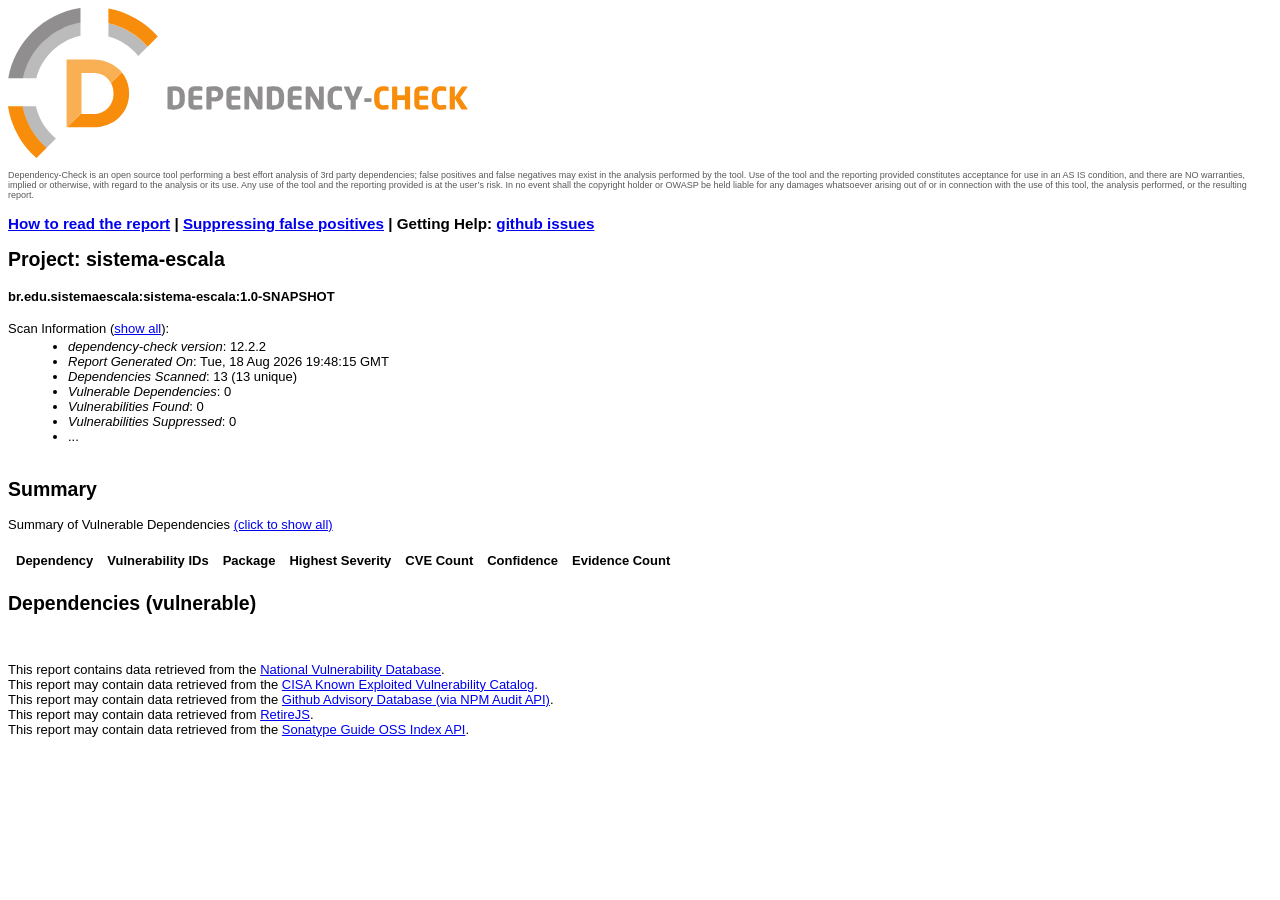
<file: documentacao/seguranca/dependency-check-report.html>
<!DOCTYPE html>
<html lang="en">
    <head>
        <title>Dependency-Check Report</title>
        <meta http-equiv="Content-Type" content="text/html; charset=UTF-8">
        <link rel="shortcut icon" href="data:;base64,[base64]/YPBaSU9u767r0dZ5a513vtXVsq8Zcsb3bu9c3szuzsIMU8iEaj5fhYJlzRYCkZ7Utd+wbnQL+Nd0TeoyeAPLFgf/oiyTNxXw6g4WUhTz4JEtaiNXLCEE8l3seHJjlzsOJHfLxMsgHE4cje9B6eTUPxc0ZoxbFHG1qVFq9rCRsKjc+KFG3oFGQ6Kw6xJsCsDqDxNZYWbWSYVUFAJFkyaA2XWAxiHIlcGPukYg1rDCVDQKsOadmqBaxllY8CuKHBuqOlHlNKufFk/GdUmxxoeqTpMbBg1dGXRlZtqHc2R8rgedIXgk4eqNyXMblS1AE2vhWNP84qAxl2hewno6wyFHOAZOLAc6PRbU+kd2OyrmbVPTg3pjlQzDgazGmh40rKMY3LZrVBCi/Tl0z+gqJxYGV9fWNOWC0kF3Jm1/C2pZWwk6cG2olpOcDb7hsHgLQGcUWAGs0bV1K7EuSQFbbOLKmuPkOvkZ64mkzG8bXz5BirDBuP1fzQP6I+5yl9eAS9vxjYAVz9esx0P2a0ck+73VKGPFaR8Vtpx7k0ODiYZlVJmpcvfzirwi1SyUWsMiF5ZXX6A1zJzsq9mRO+A7T1lO2BIyZVN/[base64]/tLt+bOUmDthuzun3C8dryjqCDdzF5tqcPRr40f1AElcvl6lgmJkC5d1kWYS8bZ3HOVL0z0TcKiz70tBjAML4opVgsoeB2nIJyXfeKJfRxGo52j4ds+xwWmN9t1/7t8sDALX7vvqjdd31cChgi40YhZdXUSyiPGkAjPalUL43+/v6/e3p6btC4PHB5XsZ9sMqxZJAWbGIxwJz6gfkAWl5jcUYUbU1+3D60uIp0PPwiNR/wZAW3HERRh5Sy4C3LEhdoiAn368b6xhdoxKLRVn5nXmDpfZZFg7J00f5QgRYJlkV5GWyJVnk2yRpUKBaLFZ6QOYMFaAdW0x08xcXDr5E9E8V3wAmFD7NseO3pMf8uh1xuJYuzQuGjMJreT4rJc4/XrvZk6aZ0yZ47WPkm47M55mxnET23IrW1tRU8DUBFBlf2faYzcptGuefETRix9+NXDNhLHJmpPTenAON1xMyQRbZevaV5ooanwrbsdSz6kPF8kaEz7o9CqOEAvPO59yuFccBR4a/MjGnfNDp5M2IzgQnpd8QB41NBoxRvarWyVrgRe77Ad4vhHzX6H41S8l2eitO9ZR+/+dNDZ3lqbsW+VN/52x12YxlY04xbZd5IqUSbCd8BSiLby13AlTWwSnx6tvKNY10LzCmhm7E3kTiFYqAp/a/4lZCSUYIX6Frffmb86K6nxqJknDoZVD1Q48S0ajc1FBTXU8mFzVs/G77OmgdK0XLLZ7nNnGHuXvmn/w9yYrwzUvIefzAI8S83C2sS1J4rmAAAAABJRU5ErkJggg==" />
        <!--suppress ALL -->
        <script type="text/javascript">
        /*! jQuery v3.7.1 | (c) OpenJS Foundation and other contributors | jquery.org/license */
        !function(e,t){"use strict";"object"==typeof module&&"object"==typeof module.exports?module.exports=e.document?t(e,!0):function(e){if(!e.document)throw new Error("jQuery requires a window with a document");return t(e)}:t(e)}("undefined"!=typeof window?window:this,function(ie,e){"use strict";var oe=[],r=Object.getPrototypeOf,ae=oe.slice,g=oe.flat?function(e){return oe.flat.call(e)}:function(e){return oe.concat.apply([],e)},s=oe.push,se=oe.indexOf,n={},i=n.toString,ue=n.hasOwnProperty,o=ue.toString,a=o.call(Object),le={},v=function(e){return"function"==typeof e&&"number"!=typeof e.nodeType&&"function"!=typeof e.item},y=function(e){return null!=e&&e===e.window},C=ie.document,u={type:!0,src:!0,nonce:!0,noModule:!0};function m(e,t,n){var r,i,o=(n=n||C).createElement("script");if(o.text=e,t)for(r in u)(i=t[r]||t.getAttribute&&t.getAttribute(r))&&o.setAttribute(r,i);n.head.appendChild(o).parentNode.removeChild(o)}function x(e){return null==e?e+"":"object"==typeof e||"function"==typeof e?n[i.call(e)]||"object":typeof e}var t="3.7.1",l=/HTML$/i,ce=function(e,t){return new ce.fn.init(e,t)};function c(e){var t=!!e&&"length"in e&&e.length,n=x(e);return!v(e)&&!y(e)&&("array"===n||0===t||"number"==typeof t&&0<t&&t-1 in e)}function fe(e,t){return e.nodeName&&e.nodeName.toLowerCase()===t.toLowerCase()}ce.fn=ce.prototype={jquery:t,constructor:ce,length:0,toArray:function(){return ae.call(this)},get:function(e){return null==e?ae.call(this):e<0?this[e+this.length]:this[e]},pushStack:function(e){var t=ce.merge(this.constructor(),e);return t.prevObject=this,t},each:function(e){return ce.each(this,e)},map:function(n){return this.pushStack(ce.map(this,function(e,t){return n.call(e,t,e)}))},slice:function(){return this.pushStack(ae.apply(this,arguments))},first:function(){return this.eq(0)},last:function(){return this.eq(-1)},even:function(){return this.pushStack(ce.grep(this,function(e,t){return(t+1)%2}))},odd:function(){return this.pushStack(ce.grep(this,function(e,t){return t%2}))},eq:function(e){var t=this.length,n=+e+(e<0?t:0);return this.pushStack(0<=n&&n<t?[this[n]]:[])},end:function(){return this.prevObject||this.constructor()},push:s,sort:oe.sort,splice:oe.splice},ce.extend=ce.fn.extend=function(){var e,t,n,r,i,o,a=arguments[0]||{},s=1,u=arguments.length,l=!1;for("boolean"==typeof a&&(l=a,a=arguments[s]||{},s++),"object"==typeof a||v(a)||(a={}),s===u&&(a=this,s--);s<u;s++)if(null!=(e=arguments[s]))for(t in e)r=e[t],"__proto__"!==t&&a!==r&&(l&&r&&(ce.isPlainObject(r)||(i=Array.isArray(r)))?(n=a[t],o=i&&!Array.isArray(n)?[]:i||ce.isPlainObject(n)?n:{},i=!1,a[t]=ce.extend(l,o,r)):void 0!==r&&(a[t]=r));return a},ce.extend({expando:"jQuery"+(t+Math.random()).replace(/\D/g,""),isReady:!0,error:function(e){throw new Error(e)},noop:function(){},isPlainObject:function(e){var t,n;return!(!e||"[object Object]"!==i.call(e))&&(!(t=r(e))||"function"==typeof(n=ue.call(t,"constructor")&&t.constructor)&&o.call(n)===a)},isEmptyObject:function(e){var t;for(t in e)return!1;return!0},globalEval:function(e,t,n){m(e,{nonce:t&&t.nonce},n)},each:function(e,t){var n,r=0;if(c(e)){for(n=e.length;r<n;r++)if(!1===t.call(e[r],r,e[r]))break}else for(r in e)if(!1===t.call(e[r],r,e[r]))break;return e},text:function(e){var t,n="",r=0,i=e.nodeType;if(!i)while(t=e[r++])n+=ce.text(t);return 1===i||11===i?e.textContent:9===i?e.documentElement.textContent:3===i||4===i?e.nodeValue:n},makeArray:function(e,t){var n=t||[];return null!=e&&(c(Object(e))?ce.merge(n,"string"==typeof e?[e]:e):s.call(n,e)),n},inArray:function(e,t,n){return null==t?-1:se.call(t,e,n)},isXMLDoc:function(e){var t=e&&e.namespaceURI,n=e&&(e.ownerDocument||e).documentElement;return!l.test(t||n&&n.nodeName||"HTML")},merge:function(e,t){for(var n=+t.length,r=0,i=e.length;r<n;r++)e[i++]=t[r];return e.length=i,e},grep:function(e,t,n){for(var r=[],i=0,o=e.length,a=!n;i<o;i++)!t(e[i],i)!==a&&r.push(e[i]);return r},map:function(e,t,n){var r,i,o=0,a=[];if(c(e))for(r=e.length;o<r;o++)null!=(i=t(e[o],o,n))&&a.push(i);else for(o in e)null!=(i=t(e[o],o,n))&&a.push(i);return g(a)},guid:1,support:le}),"function"==typeof Symbol&&(ce.fn[Symbol.iterator]=oe[Symbol.iterator]),ce.each("Boolean Number String Function Array Date RegExp Object Error Symbol".split(" "),function(e,t){n["[object "+t+"]"]=t.toLowerCase()});var pe=oe.pop,de=oe.sort,he=oe.splice,ge="[\\x20\\t\\r\\n\\f]",ve=new RegExp("^"+ge+"+|((?:^|[^\\\\])(?:\\\\.)*)"+ge+"+$","g");ce.contains=function(e,t){var n=t&&t.parentNode;return e===n||!(!n||1!==n.nodeType||!(e.contains?e.contains(n):e.compareDocumentPosition&&16&e.compareDocumentPosition(n)))};var f=/([\0-\x1f\x7f]|^-?\d)|^-$|[^\x80-\uFFFF\w-]/g;function p(e,t){return t?"\0"===e?"\ufffd":e.slice(0,-1)+"\\"+e.charCodeAt(e.length-1).toString(16)+" ":"\\"+e}ce.escapeSelector=function(e){return(e+"").replace(f,p)};var ye=C,me=s;!function(){var e,b,w,o,a,T,r,C,d,i,k=me,S=ce.expando,E=0,n=0,s=W(),c=W(),u=W(),h=W(),l=function(e,t){return e===t&&(a=!0),0},f="checked|selected|async|autofocus|autoplay|controls|defer|disabled|hidden|ismap|loop|multiple|open|readonly|required|scoped",t="(?:\\\\[\\da-fA-F]{1,6}"+ge+"?|\\\\[^\\r\\n\\f]|[\\w-]|[^\0-\\x7f])+",p="\\["+ge+"*("+t+")(?:"+ge+"*([*^$|!~]?=)"+ge+"*(?:'((?:\\\\.|[^\\\\'])*)'|\"((?:\\\\.|[^\\\\\"])*)\"|("+t+"))|)"+ge+"*\\]",g=":("+t+")(?:\\((('((?:\\\\.|[^\\\\'])*)'|\"((?:\\\\.|[^\\\\\"])*)\")|((?:\\\\.|[^\\\\()[\\]]|"+p+")*)|.*)\\)|)",v=new RegExp(ge+"+","g"),y=new RegExp("^"+ge+"*,"+ge+"*"),m=new RegExp("^"+ge+"*([>+~]|"+ge+")"+ge+"*"),x=new RegExp(ge+"|>"),j=new RegExp(g),A=new RegExp("^"+t+"$"),D={ID:new RegExp("^#("+t+")"),CLASS:new RegExp("^\\.("+t+")"),TAG:new RegExp("^("+t+"|[*])"),ATTR:new RegExp("^"+p),PSEUDO:new RegExp("^"+g),CHILD:new RegExp("^:(only|first|last|nth|nth-last)-(child|of-type)(?:\\("+ge+"*(even|odd|(([+-]|)(\\d*)n|)"+ge+"*(?:([+-]|)"+ge+"*(\\d+)|))"+ge+"*\\)|)","i"),bool:new RegExp("^(?:"+f+")$","i"),needsContext:new RegExp("^"+ge+"*[>+~]|:(even|odd|eq|gt|lt|nth|first|last)(?:\\("+ge+"*((?:-\\d)?\\d*)"+ge+"*\\)|)(?=[^-]|$)","i")},N=/^(?:input|select|textarea|button)$/i,q=/^h\d$/i,L=/^(?:#([\w-]+)|(\w+)|\.([\w-]+))$/,H=/[+~]/,O=new RegExp("\\\\[\\da-fA-F]{1,6}"+ge+"?|\\\\([^\\r\\n\\f])","g"),P=function(e,t){var n="0x"+e.slice(1)-65536;return t||(n<0?String.fromCharCode(n+65536):String.fromCharCode(n>>10|55296,1023&n|56320))},M=function(){V()},R=J(function(e){return!0===e.disabled&&fe(e,"fieldset")},{dir:"parentNode",next:"legend"});try{k.apply(oe=ae.call(ye.childNodes),ye.childNodes),oe[ye.childNodes.length].nodeType}catch(e){k={apply:function(e,t){me.apply(e,ae.call(t))},call:function(e){me.apply(e,ae.call(arguments,1))}}}function I(t,e,n,r){var i,o,a,s,u,l,c,f=e&&e.ownerDocument,p=e?e.nodeType:9;if(n=n||[],"string"!=typeof t||!t||1!==p&&9!==p&&11!==p)return n;if(!r&&(V(e),e=e||T,C)){if(11!==p&&(u=L.exec(t)))if(i=u[1]){if(9===p){if(!(a=e.getElementById(i)))return n;if(a.id===i)return k.call(n,a),n}else if(f&&(a=f.getElementById(i))&&I.contains(e,a)&&a.id===i)return k.call(n,a),n}else{if(u[2])return k.apply(n,e.getElementsByTagName(t)),n;if((i=u[3])&&e.getElementsByClassName)return k.apply(n,e.getElementsByClassName(i)),n}if(!(h[t+" "]||d&&d.test(t))){if(c=t,f=e,1===p&&(x.test(t)||m.test(t))){(f=H.test(t)&&U(e.parentNode)||e)==e&&le.scope||((s=e.getAttribute("id"))?s=ce.escapeSelector(s):e.setAttribute("id",s=S)),o=(l=Y(t)).length;while(o--)l[o]=(s?"#"+s:":scope")+" "+Q(l[o]);c=l.join(",")}try{return k.apply(n,f.querySelectorAll(c)),n}catch(e){h(t,!0)}finally{s===S&&e.removeAttribute("id")}}}return re(t.replace(ve,"$1"),e,n,r)}function W(){var r=[];return function e(t,n){return r.push(t+" ")>b.cacheLength&&delete e[r.shift()],e[t+" "]=n}}function F(e){return e[S]=!0,e}function $(e){var t=T.createElement("fieldset");try{return!!e(t)}catch(e){return!1}finally{t.parentNode&&t.parentNode.removeChild(t),t=null}}function B(t){return function(e){return fe(e,"input")&&e.type===t}}function _(t){return function(e){return(fe(e,"input")||fe(e,"button"))&&e.type===t}}function z(t){return function(e){return"form"in e?e.parentNode&&!1===e.disabled?"label"in e?"label"in e.parentNode?e.parentNode.disabled===t:e.disabled===t:e.isDisabled===t||e.isDisabled!==!t&&R(e)===t:e.disabled===t:"label"in e&&e.disabled===t}}function X(a){return F(function(o){return o=+o,F(function(e,t){var n,r=a([],e.length,o),i=r.length;while(i--)e[n=r[i]]&&(e[n]=!(t[n]=e[n]))})})}function U(e){return e&&"undefined"!=typeof e.getElementsByTagName&&e}function V(e){var t,n=e?e.ownerDocument||e:ye;return n!=T&&9===n.nodeType&&n.documentElement&&(r=(T=n).documentElement,C=!ce.isXMLDoc(T),i=r.matches||r.webkitMatchesSelector||r.msMatchesSelector,r.msMatchesSelector&&ye!=T&&(t=T.defaultView)&&t.top!==t&&t.addEventListener("unload",M),le.getById=$(function(e){return r.appendChild(e).id=ce.expando,!T.getElementsByName||!T.getElementsByName(ce.expando).length}),le.disconnectedMatch=$(function(e){return i.call(e,"*")}),le.scope=$(function(){return T.querySelectorAll(":scope")}),le.cssHas=$(function(){try{return T.querySelector(":has(*,:jqfake)"),!1}catch(e){return!0}}),le.getById?(b.filter.ID=function(e){var t=e.replace(O,P);return function(e){return e.getAttribute("id")===t}},b.find.ID=function(e,t){if("undefined"!=typeof t.getElementById&&C){var n=t.getElementById(e);return n?[n]:[]}}):(b.filter.ID=function(e){var n=e.replace(O,P);return function(e){var t="undefined"!=typeof e.getAttributeNode&&e.getAttributeNode("id");return t&&t.value===n}},b.find.ID=function(e,t){if("undefined"!=typeof t.getElementById&&C){var n,r,i,o=t.getElementById(e);if(o){if((n=o.getAttributeNode("id"))&&n.value===e)return[o];i=t.getElementsByName(e),r=0;while(o=i[r++])if((n=o.getAttributeNode("id"))&&n.value===e)return[o]}return[]}}),b.find.TAG=function(e,t){return"undefined"!=typeof t.getElementsByTagName?t.getElementsByTagName(e):t.querySelectorAll(e)},b.find.CLASS=function(e,t){if("undefined"!=typeof t.getElementsByClassName&&C)return t.getElementsByClassName(e)},d=[],$(function(e){var t;r.appendChild(e).innerHTML="<a id='"+S+"' href='' disabled='disabled'></a><select id='"+S+"-\r\\' disabled='disabled'><option selected=''></option></select>",e.querySelectorAll("[selected]").length||d.push("\\["+ge+"*(?:value|"+f+")"),e.querySelectorAll("[id~="+S+"-]").length||d.push("~="),e.querySelectorAll("a#"+S+"+*").length||d.push(".#.+[+~]"),e.querySelectorAll(":checked").length||d.push(":checked"),(t=T.createElement("input")).setAttribute("type","hidden"),e.appendChild(t).setAttribute("name","D"),r.appendChild(e).disabled=!0,2!==e.querySelectorAll(":disabled").length&&d.push(":enabled",":disabled"),(t=T.createElement("input")).setAttribute("name",""),e.appendChild(t),e.querySelectorAll("[name='']").length||d.push("\\["+ge+"*name"+ge+"*="+ge+"*(?:''|\"\")")}),le.cssHas||d.push(":has"),d=d.length&&new RegExp(d.join("|")),l=function(e,t){if(e===t)return a=!0,0;var n=!e.compareDocumentPosition-!t.compareDocumentPosition;return n||(1&(n=(e.ownerDocument||e)==(t.ownerDocument||t)?e.compareDocumentPosition(t):1)||!le.sortDetached&&t.compareDocumentPosition(e)===n?e===T||e.ownerDocument==ye&&I.contains(ye,e)?-1:t===T||t.ownerDocument==ye&&I.contains(ye,t)?1:o?se.call(o,e)-se.call(o,t):0:4&n?-1:1)}),T}for(e in I.matches=function(e,t){return I(e,null,null,t)},I.matchesSelector=function(e,t){if(V(e),C&&!h[t+" "]&&(!d||!d.test(t)))try{var n=i.call(e,t);if(n||le.disconnectedMatch||e.document&&11!==e.document.nodeType)return n}catch(e){h(t,!0)}return 0<I(t,T,null,[e]).length},I.contains=function(e,t){return(e.ownerDocument||e)!=T&&V(e),ce.contains(e,t)},I.attr=function(e,t){(e.ownerDocument||e)!=T&&V(e);var n=b.attrHandle[t.toLowerCase()],r=n&&ue.call(b.attrHandle,t.toLowerCase())?n(e,t,!C):void 0;return void 0!==r?r:e.getAttribute(t)},I.error=function(e){throw new Error("Syntax error, unrecognized expression: "+e)},ce.uniqueSort=function(e){var t,n=[],r=0,i=0;if(a=!le.sortStable,o=!le.sortStable&&ae.call(e,0),de.call(e,l),a){while(t=e[i++])t===e[i]&&(r=n.push(i));while(r--)he.call(e,n[r],1)}return o=null,e},ce.fn.uniqueSort=function(){return this.pushStack(ce.uniqueSort(ae.apply(this)))},(b=ce.expr={cacheLength:50,createPseudo:F,match:D,attrHandle:{},find:{},relative:{">":{dir:"parentNode",first:!0}," ":{dir:"parentNode"},"+":{dir:"previousSibling",first:!0},"~":{dir:"previousSibling"}},preFilter:{ATTR:function(e){return e[1]=e[1].replace(O,P),e[3]=(e[3]||e[4]||e[5]||"").replace(O,P),"~="===e[2]&&(e[3]=" "+e[3]+" "),e.slice(0,4)},CHILD:function(e){return e[1]=e[1].toLowerCase(),"nth"===e[1].slice(0,3)?(e[3]||I.error(e[0]),e[4]=+(e[4]?e[5]+(e[6]||1):2*("even"===e[3]||"odd"===e[3])),e[5]=+(e[7]+e[8]||"odd"===e[3])):e[3]&&I.error(e[0]),e},PSEUDO:function(e){var t,n=!e[6]&&e[2];return D.CHILD.test(e[0])?null:(e[3]?e[2]=e[4]||e[5]||"":n&&j.test(n)&&(t=Y(n,!0))&&(t=n.indexOf(")",n.length-t)-n.length)&&(e[0]=e[0].slice(0,t),e[2]=n.slice(0,t)),e.slice(0,3))}},filter:{TAG:function(e){var t=e.replace(O,P).toLowerCase();return"*"===e?function(){return!0}:function(e){return fe(e,t)}},CLASS:function(e){var t=s[e+" "];return t||(t=new RegExp("(^|"+ge+")"+e+"("+ge+"|$)"))&&s(e,function(e){return t.test("string"==typeof e.className&&e.className||"undefined"!=typeof e.getAttribute&&e.getAttribute("class")||"")})},ATTR:function(n,r,i){return function(e){var t=I.attr(e,n);return null==t?"!="===r:!r||(t+="","="===r?t===i:"!="===r?t!==i:"^="===r?i&&0===t.indexOf(i):"*="===r?i&&-1<t.indexOf(i):"$="===r?i&&t.slice(-i.length)===i:"~="===r?-1<(" "+t.replace(v," ")+" ").indexOf(i):"|="===r&&(t===i||t.slice(0,i.length+1)===i+"-"))}},CHILD:function(d,e,t,h,g){var v="nth"!==d.slice(0,3),y="last"!==d.slice(-4),m="of-type"===e;return 1===h&&0===g?function(e){return!!e.parentNode}:function(e,t,n){var r,i,o,a,s,u=v!==y?"nextSibling":"previousSibling",l=e.parentNode,c=m&&e.nodeName.toLowerCase(),f=!n&&!m,p=!1;if(l){if(v){while(u){o=e;while(o=o[u])if(m?fe(o,c):1===o.nodeType)return!1;s=u="only"===d&&!s&&"nextSibling"}return!0}if(s=[y?l.firstChild:l.lastChild],y&&f){p=(a=(r=(i=l[S]||(l[S]={}))[d]||[])[0]===E&&r[1])&&r[2],o=a&&l.childNodes[a];while(o=++a&&o&&o[u]||(p=a=0)||s.pop())if(1===o.nodeType&&++p&&o===e){i[d]=[E,a,p];break}}else if(f&&(p=a=(r=(i=e[S]||(e[S]={}))[d]||[])[0]===E&&r[1]),!1===p)while(o=++a&&o&&o[u]||(p=a=0)||s.pop())if((m?fe(o,c):1===o.nodeType)&&++p&&(f&&((i=o[S]||(o[S]={}))[d]=[E,p]),o===e))break;return(p-=g)===h||p%h==0&&0<=p/h}}},PSEUDO:function(e,o){var t,a=b.pseudos[e]||b.setFilters[e.toLowerCase()]||I.error("unsupported pseudo: "+e);return a[S]?a(o):1<a.length?(t=[e,e,"",o],b.setFilters.hasOwnProperty(e.toLowerCase())?F(function(e,t){var n,r=a(e,o),i=r.length;while(i--)e[n=se.call(e,r[i])]=!(t[n]=r[i])}):function(e){return a(e,0,t)}):a}},pseudos:{not:F(function(e){var r=[],i=[],s=ne(e.replace(ve,"$1"));return s[S]?F(function(e,t,n,r){var i,o=s(e,null,r,[]),a=e.length;while(a--)(i=o[a])&&(e[a]=!(t[a]=i))}):function(e,t,n){return r[0]=e,s(r,null,n,i),r[0]=null,!i.pop()}}),has:F(function(t){return function(e){return 0<I(t,e).length}}),contains:F(function(t){return t=t.replace(O,P),function(e){return-1<(e.textContent||ce.text(e)).indexOf(t)}}),lang:F(function(n){return A.test(n||"")||I.error("unsupported lang: "+n),n=n.replace(O,P).toLowerCase(),function(e){var t;do{if(t=C?e.lang:e.getAttribute("xml:lang")||e.getAttribute("lang"))return(t=t.toLowerCase())===n||0===t.indexOf(n+"-")}while((e=e.parentNode)&&1===e.nodeType);return!1}}),target:function(e){var t=ie.location&&ie.location.hash;return t&&t.slice(1)===e.id},root:function(e){return e===r},focus:function(e){return e===function(){try{return T.activeElement}catch(e){}}()&&T.hasFocus()&&!!(e.type||e.href||~e.tabIndex)},enabled:z(!1),disabled:z(!0),checked:function(e){return fe(e,"input")&&!!e.checked||fe(e,"option")&&!!e.selected},selected:function(e){return e.parentNode&&e.parentNode.selectedIndex,!0===e.selected},empty:function(e){for(e=e.firstChild;e;e=e.nextSibling)if(e.nodeType<6)return!1;return!0},parent:function(e){return!b.pseudos.empty(e)},header:function(e){return q.test(e.nodeName)},input:function(e){return N.test(e.nodeName)},button:function(e){return fe(e,"input")&&"button"===e.type||fe(e,"button")},text:function(e){var t;return fe(e,"input")&&"text"===e.type&&(null==(t=e.getAttribute("type"))||"text"===t.toLowerCase())},first:X(function(){return[0]}),last:X(function(e,t){return[t-1]}),eq:X(function(e,t,n){return[n<0?n+t:n]}),even:X(function(e,t){for(var n=0;n<t;n+=2)e.push(n);return e}),odd:X(function(e,t){for(var n=1;n<t;n+=2)e.push(n);return e}),lt:X(function(e,t,n){var r;for(r=n<0?n+t:t<n?t:n;0<=--r;)e.push(r);return e}),gt:X(function(e,t,n){for(var r=n<0?n+t:n;++r<t;)e.push(r);return e})}}).pseudos.nth=b.pseudos.eq,{radio:!0,checkbox:!0,file:!0,password:!0,image:!0})b.pseudos[e]=B(e);for(e in{submit:!0,reset:!0})b.pseudos[e]=_(e);function G(){}function Y(e,t){var n,r,i,o,a,s,u,l=c[e+" "];if(l)return t?0:l.slice(0);a=e,s=[],u=b.preFilter;while(a){for(o in n&&!(r=y.exec(a))||(r&&(a=a.slice(r[0].length)||a),s.push(i=[])),n=!1,(r=m.exec(a))&&(n=r.shift(),i.push({value:n,type:r[0].replace(ve," ")}),a=a.slice(n.length)),b.filter)!(r=D[o].exec(a))||u[o]&&!(r=u[o](r))||(n=r.shift(),i.push({value:n,type:o,matches:r}),a=a.slice(n.length));if(!n)break}return t?a.length:a?I.error(e):c(e,s).slice(0)}function Q(e){for(var t=0,n=e.length,r="";t<n;t++)r+=e[t].value;return r}function J(a,e,t){var s=e.dir,u=e.next,l=u||s,c=t&&"parentNode"===l,f=n++;return e.first?function(e,t,n){while(e=e[s])if(1===e.nodeType||c)return a(e,t,n);return!1}:function(e,t,n){var r,i,o=[E,f];if(n){while(e=e[s])if((1===e.nodeType||c)&&a(e,t,n))return!0}else while(e=e[s])if(1===e.nodeType||c)if(i=e[S]||(e[S]={}),u&&fe(e,u))e=e[s]||e;else{if((r=i[l])&&r[0]===E&&r[1]===f)return o[2]=r[2];if((i[l]=o)[2]=a(e,t,n))return!0}return!1}}function K(i){return 1<i.length?function(e,t,n){var r=i.length;while(r--)if(!i[r](e,t,n))return!1;return!0}:i[0]}function Z(e,t,n,r,i){for(var o,a=[],s=0,u=e.length,l=null!=t;s<u;s++)(o=e[s])&&(n&&!n(o,r,i)||(a.push(o),l&&t.push(s)));return a}function ee(d,h,g,v,y,e){return v&&!v[S]&&(v=ee(v)),y&&!y[S]&&(y=ee(y,e)),F(function(e,t,n,r){var i,o,a,s,u=[],l=[],c=t.length,f=e||function(e,t,n){for(var r=0,i=t.length;r<i;r++)I(e,t[r],n);return n}(h||"*",n.nodeType?[n]:n,[]),p=!d||!e&&h?f:Z(f,u,d,n,r);if(g?g(p,s=y||(e?d:c||v)?[]:t,n,r):s=p,v){i=Z(s,l),v(i,[],n,r),o=i.length;while(o--)(a=i[o])&&(s[l[o]]=!(p[l[o]]=a))}if(e){if(y||d){if(y){i=[],o=s.length;while(o--)(a=s[o])&&i.push(p[o]=a);y(null,s=[],i,r)}o=s.length;while(o--)(a=s[o])&&-1<(i=y?se.call(e,a):u[o])&&(e[i]=!(t[i]=a))}}else s=Z(s===t?s.splice(c,s.length):s),y?y(null,t,s,r):k.apply(t,s)})}function te(e){for(var i,t,n,r=e.length,o=b.relative[e[0].type],a=o||b.relative[" "],s=o?1:0,u=J(function(e){return e===i},a,!0),l=J(function(e){return-1<se.call(i,e)},a,!0),c=[function(e,t,n){var r=!o&&(n||t!=w)||((i=t).nodeType?u(e,t,n):l(e,t,n));return i=null,r}];s<r;s++)if(t=b.relative[e[s].type])c=[J(K(c),t)];else{if((t=b.filter[e[s].type].apply(null,e[s].matches))[S]){for(n=++s;n<r;n++)if(b.relative[e[n].type])break;return ee(1<s&&K(c),1<s&&Q(e.slice(0,s-1).concat({value:" "===e[s-2].type?"*":""})).replace(ve,"$1"),t,s<n&&te(e.slice(s,n)),n<r&&te(e=e.slice(n)),n<r&&Q(e))}c.push(t)}return K(c)}function ne(e,t){var n,v,y,m,x,r,i=[],o=[],a=u[e+" "];if(!a){t||(t=Y(e)),n=t.length;while(n--)(a=te(t[n]))[S]?i.push(a):o.push(a);(a=u(e,(v=o,m=0<(y=i).length,x=0<v.length,r=function(e,t,n,r,i){var o,a,s,u=0,l="0",c=e&&[],f=[],p=w,d=e||x&&b.find.TAG("*",i),h=E+=null==p?1:Math.random()||.1,g=d.length;for(i&&(w=t==T||t||i);l!==g&&null!=(o=d[l]);l++){if(x&&o){a=0,t||o.ownerDocument==T||(V(o),n=!C);while(s=v[a++])if(s(o,t||T,n)){k.call(r,o);break}i&&(E=h)}m&&((o=!s&&o)&&u--,e&&c.push(o))}if(u+=l,m&&l!==u){a=0;while(s=y[a++])s(c,f,t,n);if(e){if(0<u)while(l--)c[l]||f[l]||(f[l]=pe.call(r));f=Z(f)}k.apply(r,f),i&&!e&&0<f.length&&1<u+y.length&&ce.uniqueSort(r)}return i&&(E=h,w=p),c},m?F(r):r))).selector=e}return a}function re(e,t,n,r){var i,o,a,s,u,l="function"==typeof e&&e,c=!r&&Y(e=l.selector||e);if(n=n||[],1===c.length){if(2<(o=c[0]=c[0].slice(0)).length&&"ID"===(a=o[0]).type&&9===t.nodeType&&C&&b.relative[o[1].type]){if(!(t=(b.find.ID(a.matches[0].replace(O,P),t)||[])[0]))return n;l&&(t=t.parentNode),e=e.slice(o.shift().value.length)}i=D.needsContext.test(e)?0:o.length;while(i--){if(a=o[i],b.relative[s=a.type])break;if((u=b.find[s])&&(r=u(a.matches[0].replace(O,P),H.test(o[0].type)&&U(t.parentNode)||t))){if(o.splice(i,1),!(e=r.length&&Q(o)))return k.apply(n,r),n;break}}}return(l||ne(e,c))(r,t,!C,n,!t||H.test(e)&&U(t.parentNode)||t),n}G.prototype=b.filters=b.pseudos,b.setFilters=new G,le.sortStable=S.split("").sort(l).join("")===S,V(),le.sortDetached=$(function(e){return 1&e.compareDocumentPosition(T.createElement("fieldset"))}),ce.find=I,ce.expr[":"]=ce.expr.pseudos,ce.unique=ce.uniqueSort,I.compile=ne,I.select=re,I.setDocument=V,I.tokenize=Y,I.escape=ce.escapeSelector,I.getText=ce.text,I.isXML=ce.isXMLDoc,I.selectors=ce.expr,I.support=ce.support,I.uniqueSort=ce.uniqueSort}();var d=function(e,t,n){var r=[],i=void 0!==n;while((e=e[t])&&9!==e.nodeType)if(1===e.nodeType){if(i&&ce(e).is(n))break;r.push(e)}return r},h=function(e,t){for(var n=[];e;e=e.nextSibling)1===e.nodeType&&e!==t&&n.push(e);return n},b=ce.expr.match.needsContext,w=/^<([a-z][^\/\0>:\x20\t\r\n\f]*)[\x20\t\r\n\f]*\/?>(?:<\/\1>|)$/i;function T(e,n,r){return v(n)?ce.grep(e,function(e,t){return!!n.call(e,t,e)!==r}):n.nodeType?ce.grep(e,function(e){return e===n!==r}):"string"!=typeof n?ce.grep(e,function(e){return-1<se.call(n,e)!==r}):ce.filter(n,e,r)}ce.filter=function(e,t,n){var r=t[0];return n&&(e=":not("+e+")"),1===t.length&&1===r.nodeType?ce.find.matchesSelector(r,e)?[r]:[]:ce.find.matches(e,ce.grep(t,function(e){return 1===e.nodeType}))},ce.fn.extend({find:function(e){var t,n,r=this.length,i=this;if("string"!=typeof e)return this.pushStack(ce(e).filter(function(){for(t=0;t<r;t++)if(ce.contains(i[t],this))return!0}));for(n=this.pushStack([]),t=0;t<r;t++)ce.find(e,i[t],n);return 1<r?ce.uniqueSort(n):n},filter:function(e){return this.pushStack(T(this,e||[],!1))},not:function(e){return this.pushStack(T(this,e||[],!0))},is:function(e){return!!T(this,"string"==typeof e&&b.test(e)?ce(e):e||[],!1).length}});var k,S=/^(?:\s*(<[\w\W]+>)[^>]*|#([\w-]+))$/;(ce.fn.init=function(e,t,n){var r,i;if(!e)return this;if(n=n||k,"string"==typeof e){if(!(r="<"===e[0]&&">"===e[e.length-1]&&3<=e.length?[null,e,null]:S.exec(e))||!r[1]&&t)return!t||t.jquery?(t||n).find(e):this.constructor(t).find(e);if(r[1]){if(t=t instanceof ce?t[0]:t,ce.merge(this,ce.parseHTML(r[1],t&&t.nodeType?t.ownerDocument||t:C,!0)),w.test(r[1])&&ce.isPlainObject(t))for(r in t)v(this[r])?this[r](t[r]):this.attr(r,t[r]);return this}return(i=C.getElementById(r[2]))&&(this[0]=i,this.length=1),this}return e.nodeType?(this[0]=e,this.length=1,this):v(e)?void 0!==n.ready?n.ready(e):e(ce):ce.makeArray(e,this)}).prototype=ce.fn,k=ce(C);var E=/^(?:parents|prev(?:Until|All))/,j={children:!0,contents:!0,next:!0,prev:!0};function A(e,t){while((e=e[t])&&1!==e.nodeType);return e}ce.fn.extend({has:function(e){var t=ce(e,this),n=t.length;return this.filter(function(){for(var e=0;e<n;e++)if(ce.contains(this,t[e]))return!0})},closest:function(e,t){var n,r=0,i=this.length,o=[],a="string"!=typeof e&&ce(e);if(!b.test(e))for(;r<i;r++)for(n=this[r];n&&n!==t;n=n.parentNode)if(n.nodeType<11&&(a?-1<a.index(n):1===n.nodeType&&ce.find.matchesSelector(n,e))){o.push(n);break}return this.pushStack(1<o.length?ce.uniqueSort(o):o)},index:function(e){return e?"string"==typeof e?se.call(ce(e),this[0]):se.call(this,e.jquery?e[0]:e):this[0]&&this[0].parentNode?this.first().prevAll().length:-1},add:function(e,t){return this.pushStack(ce.uniqueSort(ce.merge(this.get(),ce(e,t))))},addBack:function(e){return this.add(null==e?this.prevObject:this.prevObject.filter(e))}}),ce.each({parent:function(e){var t=e.parentNode;return t&&11!==t.nodeType?t:null},parents:function(e){return d(e,"parentNode")},parentsUntil:function(e,t,n){return d(e,"parentNode",n)},next:function(e){return A(e,"nextSibling")},prev:function(e){return A(e,"previousSibling")},nextAll:function(e){return d(e,"nextSibling")},prevAll:function(e){return d(e,"previousSibling")},nextUntil:function(e,t,n){return d(e,"nextSibling",n)},prevUntil:function(e,t,n){return d(e,"previousSibling",n)},siblings:function(e){return h((e.parentNode||{}).firstChild,e)},children:function(e){return h(e.firstChild)},contents:function(e){return null!=e.contentDocument&&r(e.contentDocument)?e.contentDocument:(fe(e,"template")&&(e=e.content||e),ce.merge([],e.childNodes))}},function(r,i){ce.fn[r]=function(e,t){var n=ce.map(this,i,e);return"Until"!==r.slice(-5)&&(t=e),t&&"string"==typeof t&&(n=ce.filter(t,n)),1<this.length&&(j[r]||ce.uniqueSort(n),E.test(r)&&n.reverse()),this.pushStack(n)}});var D=/[^\x20\t\r\n\f]+/g;function N(e){return e}function q(e){throw e}function L(e,t,n,r){var i;try{e&&v(i=e.promise)?i.call(e).done(t).fail(n):e&&v(i=e.then)?i.call(e,t,n):t.apply(void 0,[e].slice(r))}catch(e){n.apply(void 0,[e])}}ce.Callbacks=function(r){var e,n;r="string"==typeof r?(e=r,n={},ce.each(e.match(D)||[],function(e,t){n[t]=!0}),n):ce.extend({},r);var i,t,o,a,s=[],u=[],l=-1,c=function(){for(a=a||r.once,o=i=!0;u.length;l=-1){t=u.shift();while(++l<s.length)!1===s[l].apply(t[0],t[1])&&r.stopOnFalse&&(l=s.length,t=!1)}r.memory||(t=!1),i=!1,a&&(s=t?[]:"")},f={add:function(){return s&&(t&&!i&&(l=s.length-1,u.push(t)),function n(e){ce.each(e,function(e,t){v(t)?r.unique&&f.has(t)||s.push(t):t&&t.length&&"string"!==x(t)&&n(t)})}(arguments),t&&!i&&c()),this},remove:function(){return ce.each(arguments,function(e,t){var n;while(-1<(n=ce.inArray(t,s,n)))s.splice(n,1),n<=l&&l--}),this},has:function(e){return e?-1<ce.inArray(e,s):0<s.length},empty:function(){return s&&(s=[]),this},disable:function(){return a=u=[],s=t="",this},disabled:function(){return!s},lock:function(){return a=u=[],t||i||(s=t=""),this},locked:function(){return!!a},fireWith:function(e,t){return a||(t=[e,(t=t||[]).slice?t.slice():t],u.push(t),i||c()),this},fire:function(){return f.fireWith(this,arguments),this},fired:function(){return!!o}};return f},ce.extend({Deferred:function(e){var o=[["notify","progress",ce.Callbacks("memory"),ce.Callbacks("memory"),2],["resolve","done",ce.Callbacks("once memory"),ce.Callbacks("once memory"),0,"resolved"],["reject","fail",ce.Callbacks("once memory"),ce.Callbacks("once memory"),1,"rejected"]],i="pending",a={state:function(){return i},always:function(){return s.done(arguments).fail(arguments),this},"catch":function(e){return a.then(null,e)},pipe:function(){var i=arguments;return ce.Deferred(function(r){ce.each(o,function(e,t){var n=v(i[t[4]])&&i[t[4]];s[t[1]](function(){var e=n&&n.apply(this,arguments);e&&v(e.promise)?e.promise().progress(r.notify).done(r.resolve).fail(r.reject):r[t[0]+"With"](this,n?[e]:arguments)})}),i=null}).promise()},then:function(t,n,r){var u=0;function l(i,o,a,s){return function(){var n=this,r=arguments,e=function(){var e,t;if(!(i<u)){if((e=a.apply(n,r))===o.promise())throw new TypeError("Thenable self-resolution");t=e&&("object"==typeof e||"function"==typeof e)&&e.then,v(t)?s?t.call(e,l(u,o,N,s),l(u,o,q,s)):(u++,t.call(e,l(u,o,N,s),l(u,o,q,s),l(u,o,N,o.notifyWith))):(a!==N&&(n=void 0,r=[e]),(s||o.resolveWith)(n,r))}},t=s?e:function(){try{e()}catch(e){ce.Deferred.exceptionHook&&ce.Deferred.exceptionHook(e,t.error),u<=i+1&&(a!==q&&(n=void 0,r=[e]),o.rejectWith(n,r))}};i?t():(ce.Deferred.getErrorHook?t.error=ce.Deferred.getErrorHook():ce.Deferred.getStackHook&&(t.error=ce.Deferred.getStackHook()),ie.setTimeout(t))}}return ce.Deferred(function(e){o[0][3].add(l(0,e,v(r)?r:N,e.notifyWith)),o[1][3].add(l(0,e,v(t)?t:N)),o[2][3].add(l(0,e,v(n)?n:q))}).promise()},promise:function(e){return null!=e?ce.extend(e,a):a}},s={};return ce.each(o,function(e,t){var n=t[2],r=t[5];a[t[1]]=n.add,r&&n.add(function(){i=r},o[3-e][2].disable,o[3-e][3].disable,o[0][2].lock,o[0][3].lock),n.add(t[3].fire),s[t[0]]=function(){return s[t[0]+"With"](this===s?void 0:this,arguments),this},s[t[0]+"With"]=n.fireWith}),a.promise(s),e&&e.call(s,s),s},when:function(e){var n=arguments.length,t=n,r=Array(t),i=ae.call(arguments),o=ce.Deferred(),a=function(t){return function(e){r[t]=this,i[t]=1<arguments.length?ae.call(arguments):e,--n||o.resolveWith(r,i)}};if(n<=1&&(L(e,o.done(a(t)).resolve,o.reject,!n),"pending"===o.state()||v(i[t]&&i[t].then)))return o.then();while(t--)L(i[t],a(t),o.reject);return o.promise()}});var H=/^(Eval|Internal|Range|Reference|Syntax|Type|URI)Error$/;ce.Deferred.exceptionHook=function(e,t){ie.console&&ie.console.warn&&e&&H.test(e.name)&&ie.console.warn("jQuery.Deferred exception: "+e.message,e.stack,t)},ce.readyException=function(e){ie.setTimeout(function(){throw e})};var O=ce.Deferred();function P(){C.removeEventListener("DOMContentLoaded",P),ie.removeEventListener("load",P),ce.ready()}ce.fn.ready=function(e){return O.then(e)["catch"](function(e){ce.readyException(e)}),this},ce.extend({isReady:!1,readyWait:1,ready:function(e){(!0===e?--ce.readyWait:ce.isReady)||(ce.isReady=!0)!==e&&0<--ce.readyWait||O.resolveWith(C,[ce])}}),ce.ready.then=O.then,"complete"===C.readyState||"loading"!==C.readyState&&!C.documentElement.doScroll?ie.setTimeout(ce.ready):(C.addEventListener("DOMContentLoaded",P),ie.addEventListener("load",P));var M=function(e,t,n,r,i,o,a){var s=0,u=e.length,l=null==n;if("object"===x(n))for(s in i=!0,n)M(e,t,s,n[s],!0,o,a);else if(void 0!==r&&(i=!0,v(r)||(a=!0),l&&(a?(t.call(e,r),t=null):(l=t,t=function(e,t,n){return l.call(ce(e),n)})),t))for(;s<u;s++)t(e[s],n,a?r:r.call(e[s],s,t(e[s],n)));return i?e:l?t.call(e):u?t(e[0],n):o},R=/^-ms-/,I=/-([a-z])/g;function W(e,t){return t.toUpperCase()}function F(e){return e.replace(R,"ms-").replace(I,W)}var $=function(e){return 1===e.nodeType||9===e.nodeType||!+e.nodeType};function B(){this.expando=ce.expando+B.uid++}B.uid=1,B.prototype={cache:function(e){var t=e[this.expando];return t||(t={},$(e)&&(e.nodeType?e[this.expando]=t:Object.defineProperty(e,this.expando,{value:t,configurable:!0}))),t},set:function(e,t,n){var r,i=this.cache(e);if("string"==typeof t)i[F(t)]=n;else for(r in t)i[F(r)]=t[r];return i},get:function(e,t){return void 0===t?this.cache(e):e[this.expando]&&e[this.expando][F(t)]},access:function(e,t,n){return void 0===t||t&&"string"==typeof t&&void 0===n?this.get(e,t):(this.set(e,t,n),void 0!==n?n:t)},remove:function(e,t){var n,r=e[this.expando];if(void 0!==r){if(void 0!==t){n=(t=Array.isArray(t)?t.map(F):(t=F(t))in r?[t]:t.match(D)||[]).length;while(n--)delete r[t[n]]}(void 0===t||ce.isEmptyObject(r))&&(e.nodeType?e[this.expando]=void 0:delete e[this.expando])}},hasData:function(e){var t=e[this.expando];return void 0!==t&&!ce.isEmptyObject(t)}};var _=new B,z=new B,X=/^(?:\{[\w\W]*\}|\[[\w\W]*\])$/,U=/[A-Z]/g;function V(e,t,n){var r,i;if(void 0===n&&1===e.nodeType)if(r="data-"+t.replace(U,"-$&").toLowerCase(),"string"==typeof(n=e.getAttribute(r))){try{n="true"===(i=n)||"false"!==i&&("null"===i?null:i===+i+""?+i:X.test(i)?JSON.parse(i):i)}catch(e){}z.set(e,t,n)}else n=void 0;return n}ce.extend({hasData:function(e){return z.hasData(e)||_.hasData(e)},data:function(e,t,n){return z.access(e,t,n)},removeData:function(e,t){z.remove(e,t)},_data:function(e,t,n){return _.access(e,t,n)},_removeData:function(e,t){_.remove(e,t)}}),ce.fn.extend({data:function(n,e){var t,r,i,o=this[0],a=o&&o.attributes;if(void 0===n){if(this.length&&(i=z.get(o),1===o.nodeType&&!_.get(o,"hasDataAttrs"))){t=a.length;while(t--)a[t]&&0===(r=a[t].name).indexOf("data-")&&(r=F(r.slice(5)),V(o,r,i[r]));_.set(o,"hasDataAttrs",!0)}return i}return"object"==typeof n?this.each(function(){z.set(this,n)}):M(this,function(e){var t;if(o&&void 0===e)return void 0!==(t=z.get(o,n))?t:void 0!==(t=V(o,n))?t:void 0;this.each(function(){z.set(this,n,e)})},null,e,1<arguments.length,null,!0)},removeData:function(e){return this.each(function(){z.remove(this,e)})}}),ce.extend({queue:function(e,t,n){var r;if(e)return t=(t||"fx")+"queue",r=_.get(e,t),n&&(!r||Array.isArray(n)?r=_.access(e,t,ce.makeArray(n)):r.push(n)),r||[]},dequeue:function(e,t){t=t||"fx";var n=ce.queue(e,t),r=n.length,i=n.shift(),o=ce._queueHooks(e,t);"inprogress"===i&&(i=n.shift(),r--),i&&("fx"===t&&n.unshift("inprogress"),delete o.stop,i.call(e,function(){ce.dequeue(e,t)},o)),!r&&o&&o.empty.fire()},_queueHooks:function(e,t){var n=t+"queueHooks";return _.get(e,n)||_.access(e,n,{empty:ce.Callbacks("once memory").add(function(){_.remove(e,[t+"queue",n])})})}}),ce.fn.extend({queue:function(t,n){var e=2;return"string"!=typeof t&&(n=t,t="fx",e--),arguments.length<e?ce.queue(this[0],t):void 0===n?this:this.each(function(){var e=ce.queue(this,t,n);ce._queueHooks(this,t),"fx"===t&&"inprogress"!==e[0]&&ce.dequeue(this,t)})},dequeue:function(e){return this.each(function(){ce.dequeue(this,e)})},clearQueue:function(e){return this.queue(e||"fx",[])},promise:function(e,t){var n,r=1,i=ce.Deferred(),o=this,a=this.length,s=function(){--r||i.resolveWith(o,[o])};"string"!=typeof e&&(t=e,e=void 0),e=e||"fx";while(a--)(n=_.get(o[a],e+"queueHooks"))&&n.empty&&(r++,n.empty.add(s));return s(),i.promise(t)}});var G=/[+-]?(?:\d*\.|)\d+(?:[eE][+-]?\d+|)/.source,Y=new RegExp("^(?:([+-])=|)("+G+")([a-z%]*)$","i"),Q=["Top","Right","Bottom","Left"],J=C.documentElement,K=function(e){return ce.contains(e.ownerDocument,e)},Z={composed:!0};J.getRootNode&&(K=function(e){return ce.contains(e.ownerDocument,e)||e.getRootNode(Z)===e.ownerDocument});var ee=function(e,t){return"none"===(e=t||e).style.display||""===e.style.display&&K(e)&&"none"===ce.css(e,"display")};function te(e,t,n,r){var i,o,a=20,s=r?function(){return r.cur()}:function(){return ce.css(e,t,"")},u=s(),l=n&&n[3]||(ce.cssNumber[t]?"":"px"),c=e.nodeType&&(ce.cssNumber[t]||"px"!==l&&+u)&&Y.exec(ce.css(e,t));if(c&&c[3]!==l){u/=2,l=l||c[3],c=+u||1;while(a--)ce.style(e,t,c+l),(1-o)*(1-(o=s()/u||.5))<=0&&(a=0),c/=o;c*=2,ce.style(e,t,c+l),n=n||[]}return n&&(c=+c||+u||0,i=n[1]?c+(n[1]+1)*n[2]:+n[2],r&&(r.unit=l,r.start=c,r.end=i)),i}var ne={};function re(e,t){for(var n,r,i,o,a,s,u,l=[],c=0,f=e.length;c<f;c++)(r=e[c]).style&&(n=r.style.display,t?("none"===n&&(l[c]=_.get(r,"display")||null,l[c]||(r.style.display="")),""===r.style.display&&ee(r)&&(l[c]=(u=a=o=void 0,a=(i=r).ownerDocument,s=i.nodeName,(u=ne[s])||(o=a.body.appendChild(a.createElement(s)),u=ce.css(o,"display"),o.parentNode.removeChild(o),"none"===u&&(u="block"),ne[s]=u)))):"none"!==n&&(l[c]="none",_.set(r,"display",n)));for(c=0;c<f;c++)null!=l[c]&&(e[c].style.display=l[c]);return e}ce.fn.extend({show:function(){return re(this,!0)},hide:function(){return re(this)},toggle:function(e){return"boolean"==typeof e?e?this.show():this.hide():this.each(function(){ee(this)?ce(this).show():ce(this).hide()})}});var xe,be,we=/^(?:checkbox|radio)$/i,Te=/<([a-z][^\/\0>\x20\t\r\n\f]*)/i,Ce=/^$|^module$|\/(?:java|ecma)script/i;xe=C.createDocumentFragment().appendChild(C.createElement("div")),(be=C.createElement("input")).setAttribute("type","radio"),be.setAttribute("checked","checked"),be.setAttribute("name","t"),xe.appendChild(be),le.checkClone=xe.cloneNode(!0).cloneNode(!0).lastChild.checked,xe.innerHTML="<textarea>x</textarea>",le.noCloneChecked=!!xe.cloneNode(!0).lastChild.defaultValue,xe.innerHTML="<option></option>",le.option=!!xe.lastChild;var ke={thead:[1,"<table>","</table>"],col:[2,"<table><colgroup>","</colgroup></table>"],tr:[2,"<table><tbody>","</tbody></table>"],td:[3,"<table><tbody><tr>","</tr></tbody></table>"],_default:[0,"",""]};function Se(e,t){var n;return n="undefined"!=typeof e.getElementsByTagName?e.getElementsByTagName(t||"*"):"undefined"!=typeof e.querySelectorAll?e.querySelectorAll(t||"*"):[],void 0===t||t&&fe(e,t)?ce.merge([e],n):n}function Ee(e,t){for(var n=0,r=e.length;n<r;n++)_.set(e[n],"globalEval",!t||_.get(t[n],"globalEval"))}ke.tbody=ke.tfoot=ke.colgroup=ke.caption=ke.thead,ke.th=ke.td,le.option||(ke.optgroup=ke.option=[1,"<select multiple='multiple'>","</select>"]);var je=/<|&#?\w+;/;function Ae(e,t,n,r,i){for(var o,a,s,u,l,c,f=t.createDocumentFragment(),p=[],d=0,h=e.length;d<h;d++)if((o=e[d])||0===o)if("object"===x(o))ce.merge(p,o.nodeType?[o]:o);else if(je.test(o)){a=a||f.appendChild(t.createElement("div")),s=(Te.exec(o)||["",""])[1].toLowerCase(),u=ke[s]||ke._default,a.innerHTML=u[1]+ce.htmlPrefilter(o)+u[2],c=u[0];while(c--)a=a.lastChild;ce.merge(p,a.childNodes),(a=f.firstChild).textContent=""}else p.push(t.createTextNode(o));f.textContent="",d=0;while(o=p[d++])if(r&&-1<ce.inArray(o,r))i&&i.push(o);else if(l=K(o),a=Se(f.appendChild(o),"script"),l&&Ee(a),n){c=0;while(o=a[c++])Ce.test(o.type||"")&&n.push(o)}return f}var De=/^([^.]*)(?:\.(.+)|)/;function Ne(){return!0}function qe(){return!1}function Le(e,t,n,r,i,o){var a,s;if("object"==typeof t){for(s in"string"!=typeof n&&(r=r||n,n=void 0),t)Le(e,s,n,r,t[s],o);return e}if(null==r&&null==i?(i=n,r=n=void 0):null==i&&("string"==typeof n?(i=r,r=void 0):(i=r,r=n,n=void 0)),!1===i)i=qe;else if(!i)return e;return 1===o&&(a=i,(i=function(e){return ce().off(e),a.apply(this,arguments)}).guid=a.guid||(a.guid=ce.guid++)),e.each(function(){ce.event.add(this,t,i,r,n)})}function He(e,r,t){t?(_.set(e,r,!1),ce.event.add(e,r,{namespace:!1,handler:function(e){var t,n=_.get(this,r);if(1&e.isTrigger&&this[r]){if(n)(ce.event.special[r]||{}).delegateType&&e.stopPropagation();else if(n=ae.call(arguments),_.set(this,r,n),this[r](),t=_.get(this,r),_.set(this,r,!1),n!==t)return e.stopImmediatePropagation(),e.preventDefault(),t}else n&&(_.set(this,r,ce.event.trigger(n[0],n.slice(1),this)),e.stopPropagation(),e.isImmediatePropagationStopped=Ne)}})):void 0===_.get(e,r)&&ce.event.add(e,r,Ne)}ce.event={global:{},add:function(t,e,n,r,i){var o,a,s,u,l,c,f,p,d,h,g,v=_.get(t);if($(t)){n.handler&&(n=(o=n).handler,i=o.selector),i&&ce.find.matchesSelector(J,i),n.guid||(n.guid=ce.guid++),(u=v.events)||(u=v.events=Object.create(null)),(a=v.handle)||(a=v.handle=function(e){return"undefined"!=typeof ce&&ce.event.triggered!==e.type?ce.event.dispatch.apply(t,arguments):void 0}),l=(e=(e||"").match(D)||[""]).length;while(l--)d=g=(s=De.exec(e[l])||[])[1],h=(s[2]||"").split(".").sort(),d&&(f=ce.event.special[d]||{},d=(i?f.delegateType:f.bindType)||d,f=ce.event.special[d]||{},c=ce.extend({type:d,origType:g,data:r,handler:n,guid:n.guid,selector:i,needsContext:i&&ce.expr.match.needsContext.test(i),namespace:h.join(".")},o),(p=u[d])||((p=u[d]=[]).delegateCount=0,f.setup&&!1!==f.setup.call(t,r,h,a)||t.addEventListener&&t.addEventListener(d,a)),f.add&&(f.add.call(t,c),c.handler.guid||(c.handler.guid=n.guid)),i?p.splice(p.delegateCount++,0,c):p.push(c),ce.event.global[d]=!0)}},remove:function(e,t,n,r,i){var o,a,s,u,l,c,f,p,d,h,g,v=_.hasData(e)&&_.get(e);if(v&&(u=v.events)){l=(t=(t||"").match(D)||[""]).length;while(l--)if(d=g=(s=De.exec(t[l])||[])[1],h=(s[2]||"").split(".").sort(),d){f=ce.event.special[d]||{},p=u[d=(r?f.delegateType:f.bindType)||d]||[],s=s[2]&&new RegExp("(^|\\.)"+h.join("\\.(?:.*\\.|)")+"(\\.|$)"),a=o=p.length;while(o--)c=p[o],!i&&g!==c.origType||n&&n.guid!==c.guid||s&&!s.test(c.namespace)||r&&r!==c.selector&&("**"!==r||!c.selector)||(p.splice(o,1),c.selector&&p.delegateCount--,f.remove&&f.remove.call(e,c));a&&!p.length&&(f.teardown&&!1!==f.teardown.call(e,h,v.handle)||ce.removeEvent(e,d,v.handle),delete u[d])}else for(d in u)ce.event.remove(e,d+t[l],n,r,!0);ce.isEmptyObject(u)&&_.remove(e,"handle events")}},dispatch:function(e){var t,n,r,i,o,a,s=new Array(arguments.length),u=ce.event.fix(e),l=(_.get(this,"events")||Object.create(null))[u.type]||[],c=ce.event.special[u.type]||{};for(s[0]=u,t=1;t<arguments.length;t++)s[t]=arguments[t];if(u.delegateTarget=this,!c.preDispatch||!1!==c.preDispatch.call(this,u)){a=ce.event.handlers.call(this,u,l),t=0;while((i=a[t++])&&!u.isPropagationStopped()){u.currentTarget=i.elem,n=0;while((o=i.handlers[n++])&&!u.isImmediatePropagationStopped())u.rnamespace&&!1!==o.namespace&&!u.rnamespace.test(o.namespace)||(u.handleObj=o,u.data=o.data,void 0!==(r=((ce.event.special[o.origType]||{}).handle||o.handler).apply(i.elem,s))&&!1===(u.result=r)&&(u.preventDefault(),u.stopPropagation()))}return c.postDispatch&&c.postDispatch.call(this,u),u.result}},handlers:function(e,t){var n,r,i,o,a,s=[],u=t.delegateCount,l=e.target;if(u&&l.nodeType&&!("click"===e.type&&1<=e.button))for(;l!==this;l=l.parentNode||this)if(1===l.nodeType&&("click"!==e.type||!0!==l.disabled)){for(o=[],a={},n=0;n<u;n++)void 0===a[i=(r=t[n]).selector+" "]&&(a[i]=r.needsContext?-1<ce(i,this).index(l):ce.find(i,this,null,[l]).length),a[i]&&o.push(r);o.length&&s.push({elem:l,handlers:o})}return l=this,u<t.length&&s.push({elem:l,handlers:t.slice(u)}),s},addProp:function(t,e){Object.defineProperty(ce.Event.prototype,t,{enumerable:!0,configurable:!0,get:v(e)?function(){if(this.originalEvent)return e(this.originalEvent)}:function(){if(this.originalEvent)return this.originalEvent[t]},set:function(e){Object.defineProperty(this,t,{enumerable:!0,configurable:!0,writable:!0,value:e})}})},fix:function(e){return e[ce.expando]?e:new ce.Event(e)},special:{load:{noBubble:!0},click:{setup:function(e){var t=this||e;return we.test(t.type)&&t.click&&fe(t,"input")&&He(t,"click",!0),!1},trigger:function(e){var t=this||e;return we.test(t.type)&&t.click&&fe(t,"input")&&He(t,"click"),!0},_default:function(e){var t=e.target;return we.test(t.type)&&t.click&&fe(t,"input")&&_.get(t,"click")||fe(t,"a")}},beforeunload:{postDispatch:function(e){void 0!==e.result&&e.originalEvent&&(e.originalEvent.returnValue=e.result)}}}},ce.removeEvent=function(e,t,n){e.removeEventListener&&e.removeEventListener(t,n)},ce.Event=function(e,t){if(!(this instanceof ce.Event))return new ce.Event(e,t);e&&e.type?(this.originalEvent=e,this.type=e.type,this.isDefaultPrevented=e.defaultPrevented||void 0===e.defaultPrevented&&!1===e.returnValue?Ne:qe,this.target=e.target&&3===e.target.nodeType?e.target.parentNode:e.target,this.currentTarget=e.currentTarget,this.relatedTarget=e.relatedTarget):this.type=e,t&&ce.extend(this,t),this.timeStamp=e&&e.timeStamp||Date.now(),this[ce.expando]=!0},ce.Event.prototype={constructor:ce.Event,isDefaultPrevented:qe,isPropagationStopped:qe,isImmediatePropagationStopped:qe,isSimulated:!1,preventDefault:function(){var e=this.originalEvent;this.isDefaultPrevented=Ne,e&&!this.isSimulated&&e.preventDefault()},stopPropagation:function(){var e=this.originalEvent;this.isPropagationStopped=Ne,e&&!this.isSimulated&&e.stopPropagation()},stopImmediatePropagation:function(){var e=this.originalEvent;this.isImmediatePropagationStopped=Ne,e&&!this.isSimulated&&e.stopImmediatePropagation(),this.stopPropagation()}},ce.each({altKey:!0,bubbles:!0,cancelable:!0,changedTouches:!0,ctrlKey:!0,detail:!0,eventPhase:!0,metaKey:!0,pageX:!0,pageY:!0,shiftKey:!0,view:!0,"char":!0,code:!0,charCode:!0,key:!0,keyCode:!0,button:!0,buttons:!0,clientX:!0,clientY:!0,offsetX:!0,offsetY:!0,pointerId:!0,pointerType:!0,screenX:!0,screenY:!0,targetTouches:!0,toElement:!0,touches:!0,which:!0},ce.event.addProp),ce.each({focus:"focusin",blur:"focusout"},function(r,i){function o(e){if(C.documentMode){var t=_.get(this,"handle"),n=ce.event.fix(e);n.type="focusin"===e.type?"focus":"blur",n.isSimulated=!0,t(e),n.target===n.currentTarget&&t(n)}else ce.event.simulate(i,e.target,ce.event.fix(e))}ce.event.special[r]={setup:function(){var e;if(He(this,r,!0),!C.documentMode)return!1;(e=_.get(this,i))||this.addEventListener(i,o),_.set(this,i,(e||0)+1)},trigger:function(){return He(this,r),!0},teardown:function(){var e;if(!C.documentMode)return!1;(e=_.get(this,i)-1)?_.set(this,i,e):(this.removeEventListener(i,o),_.remove(this,i))},_default:function(e){return _.get(e.target,r)},delegateType:i},ce.event.special[i]={setup:function(){var e=this.ownerDocument||this.document||this,t=C.documentMode?this:e,n=_.get(t,i);n||(C.documentMode?this.addEventListener(i,o):e.addEventListener(r,o,!0)),_.set(t,i,(n||0)+1)},teardown:function(){var e=this.ownerDocument||this.document||this,t=C.documentMode?this:e,n=_.get(t,i)-1;n?_.set(t,i,n):(C.documentMode?this.removeEventListener(i,o):e.removeEventListener(r,o,!0),_.remove(t,i))}}}),ce.each({mouseenter:"mouseover",mouseleave:"mouseout",pointerenter:"pointerover",pointerleave:"pointerout"},function(e,i){ce.event.special[e]={delegateType:i,bindType:i,handle:function(e){var t,n=e.relatedTarget,r=e.handleObj;return n&&(n===this||ce.contains(this,n))||(e.type=r.origType,t=r.handler.apply(this,arguments),e.type=i),t}}}),ce.fn.extend({on:function(e,t,n,r){return Le(this,e,t,n,r)},one:function(e,t,n,r){return Le(this,e,t,n,r,1)},off:function(e,t,n){var r,i;if(e&&e.preventDefault&&e.handleObj)return r=e.handleObj,ce(e.delegateTarget).off(r.namespace?r.origType+"."+r.namespace:r.origType,r.selector,r.handler),this;if("object"==typeof e){for(i in e)this.off(i,t,e[i]);return this}return!1!==t&&"function"!=typeof t||(n=t,t=void 0),!1===n&&(n=qe),this.each(function(){ce.event.remove(this,e,n,t)})}});var Oe=/<script|<style|<link/i,Pe=/checked\s*(?:[^=]|=\s*.checked.)/i,Me=/^\s*<!\[CDATA\[|\]\]>\s*$/g;function Re(e,t){return fe(e,"table")&&fe(11!==t.nodeType?t:t.firstChild,"tr")&&ce(e).children("tbody")[0]||e}function Ie(e){return e.type=(null!==e.getAttribute("type"))+"/"+e.type,e}function We(e){return"true/"===(e.type||"").slice(0,5)?e.type=e.type.slice(5):e.removeAttribute("type"),e}function Fe(e,t){var n,r,i,o,a,s;if(1===t.nodeType){if(_.hasData(e)&&(s=_.get(e).events))for(i in _.remove(t,"handle events"),s)for(n=0,r=s[i].length;n<r;n++)ce.event.add(t,i,s[i][n]);z.hasData(e)&&(o=z.access(e),a=ce.extend({},o),z.set(t,a))}}function $e(n,r,i,o){r=g(r);var e,t,a,s,u,l,c=0,f=n.length,p=f-1,d=r[0],h=v(d);if(h||1<f&&"string"==typeof d&&!le.checkClone&&Pe.test(d))return n.each(function(e){var t=n.eq(e);h&&(r[0]=d.call(this,e,t.html())),$e(t,r,i,o)});if(f&&(t=(e=Ae(r,n[0].ownerDocument,!1,n,o)).firstChild,1===e.childNodes.length&&(e=t),t||o)){for(s=(a=ce.map(Se(e,"script"),Ie)).length;c<f;c++)u=e,c!==p&&(u=ce.clone(u,!0,!0),s&&ce.merge(a,Se(u,"script"))),i.call(n[c],u,c);if(s)for(l=a[a.length-1].ownerDocument,ce.map(a,We),c=0;c<s;c++)u=a[c],Ce.test(u.type||"")&&!_.access(u,"globalEval")&&ce.contains(l,u)&&(u.src&&"module"!==(u.type||"").toLowerCase()?ce._evalUrl&&!u.noModule&&ce._evalUrl(u.src,{nonce:u.nonce||u.getAttribute("nonce")},l):m(u.textContent.replace(Me,""),u,l))}return n}function Be(e,t,n){for(var r,i=t?ce.filter(t,e):e,o=0;null!=(r=i[o]);o++)n||1!==r.nodeType||ce.cleanData(Se(r)),r.parentNode&&(n&&K(r)&&Ee(Se(r,"script")),r.parentNode.removeChild(r));return e}ce.extend({htmlPrefilter:function(e){return e},clone:function(e,t,n){var r,i,o,a,s,u,l,c=e.cloneNode(!0),f=K(e);if(!(le.noCloneChecked||1!==e.nodeType&&11!==e.nodeType||ce.isXMLDoc(e)))for(a=Se(c),r=0,i=(o=Se(e)).length;r<i;r++)s=o[r],u=a[r],void 0,"input"===(l=u.nodeName.toLowerCase())&&we.test(s.type)?u.checked=s.checked:"input"!==l&&"textarea"!==l||(u.defaultValue=s.defaultValue);if(t)if(n)for(o=o||Se(e),a=a||Se(c),r=0,i=o.length;r<i;r++)Fe(o[r],a[r]);else Fe(e,c);return 0<(a=Se(c,"script")).length&&Ee(a,!f&&Se(e,"script")),c},cleanData:function(e){for(var t,n,r,i=ce.event.special,o=0;void 0!==(n=e[o]);o++)if($(n)){if(t=n[_.expando]){if(t.events)for(r in t.events)i[r]?ce.event.remove(n,r):ce.removeEvent(n,r,t.handle);n[_.expando]=void 0}n[z.expando]&&(n[z.expando]=void 0)}}}),ce.fn.extend({detach:function(e){return Be(this,e,!0)},remove:function(e){return Be(this,e)},text:function(e){return M(this,function(e){return void 0===e?ce.text(this):this.empty().each(function(){1!==this.nodeType&&11!==this.nodeType&&9!==this.nodeType||(this.textContent=e)})},null,e,arguments.length)},append:function(){return $e(this,arguments,function(e){1!==this.nodeType&&11!==this.nodeType&&9!==this.nodeType||Re(this,e).appendChild(e)})},prepend:function(){return $e(this,arguments,function(e){if(1===this.nodeType||11===this.nodeType||9===this.nodeType){var t=Re(this,e);t.insertBefore(e,t.firstChild)}})},before:function(){return $e(this,arguments,function(e){this.parentNode&&this.parentNode.insertBefore(e,this)})},after:function(){return $e(this,arguments,function(e){this.parentNode&&this.parentNode.insertBefore(e,this.nextSibling)})},empty:function(){for(var e,t=0;null!=(e=this[t]);t++)1===e.nodeType&&(ce.cleanData(Se(e,!1)),e.textContent="");return this},clone:function(e,t){return e=null!=e&&e,t=null==t?e:t,this.map(function(){return ce.clone(this,e,t)})},html:function(e){return M(this,function(e){var t=this[0]||{},n=0,r=this.length;if(void 0===e&&1===t.nodeType)return t.innerHTML;if("string"==typeof e&&!Oe.test(e)&&!ke[(Te.exec(e)||["",""])[1].toLowerCase()]){e=ce.htmlPrefilter(e);try{for(;n<r;n++)1===(t=this[n]||{}).nodeType&&(ce.cleanData(Se(t,!1)),t.innerHTML=e);t=0}catch(e){}}t&&this.empty().append(e)},null,e,arguments.length)},replaceWith:function(){var n=[];return $e(this,arguments,function(e){var t=this.parentNode;ce.inArray(this,n)<0&&(ce.cleanData(Se(this)),t&&t.replaceChild(e,this))},n)}}),ce.each({appendTo:"append",prependTo:"prepend",insertBefore:"before",insertAfter:"after",replaceAll:"replaceWith"},function(e,a){ce.fn[e]=function(e){for(var t,n=[],r=ce(e),i=r.length-1,o=0;o<=i;o++)t=o===i?this:this.clone(!0),ce(r[o])[a](t),s.apply(n,t.get());return this.pushStack(n)}});var _e=new RegExp("^("+G+")(?!px)[a-z%]+$","i"),ze=/^--/,Xe=function(e){var t=e.ownerDocument.defaultView;return t&&t.opener||(t=ie),t.getComputedStyle(e)},Ue=function(e,t,n){var r,i,o={};for(i in t)o[i]=e.style[i],e.style[i]=t[i];for(i in r=n.call(e),t)e.style[i]=o[i];return r},Ve=new RegExp(Q.join("|"),"i");function Ge(e,t,n){var r,i,o,a,s=ze.test(t),u=e.style;return(n=n||Xe(e))&&(a=n.getPropertyValue(t)||n[t],s&&a&&(a=a.replace(ve,"$1")||void 0),""!==a||K(e)||(a=ce.style(e,t)),!le.pixelBoxStyles()&&_e.test(a)&&Ve.test(t)&&(r=u.width,i=u.minWidth,o=u.maxWidth,u.minWidth=u.maxWidth=u.width=a,a=n.width,u.width=r,u.minWidth=i,u.maxWidth=o)),void 0!==a?a+"":a}function Ye(e,t){return{get:function(){if(!e())return(this.get=t).apply(this,arguments);delete this.get}}}!function(){function e(){if(l){u.style.cssText="position:absolute;left:-11111px;width:60px;margin-top:1px;padding:0;border:0",l.style.cssText="position:relative;display:block;box-sizing:border-box;overflow:scroll;margin:auto;border:1px;padding:1px;width:60%;top:1%",J.appendChild(u).appendChild(l);var e=ie.getComputedStyle(l);n="1%"!==e.top,s=12===t(e.marginLeft),l.style.right="60%",o=36===t(e.right),r=36===t(e.width),l.style.position="absolute",i=12===t(l.offsetWidth/3),J.removeChild(u),l=null}}function t(e){return Math.round(parseFloat(e))}var n,r,i,o,a,s,u=C.createElement("div"),l=C.createElement("div");l.style&&(l.style.backgroundClip="content-box",l.cloneNode(!0).style.backgroundClip="",le.clearCloneStyle="content-box"===l.style.backgroundClip,ce.extend(le,{boxSizingReliable:function(){return e(),r},pixelBoxStyles:function(){return e(),o},pixelPosition:function(){return e(),n},reliableMarginLeft:function(){return e(),s},scrollboxSize:function(){return e(),i},reliableTrDimensions:function(){var e,t,n,r;return null==a&&(e=C.createElement("table"),t=C.createElement("tr"),n=C.createElement("div"),e.style.cssText="position:absolute;left:-11111px;border-collapse:separate",t.style.cssText="box-sizing:content-box;border:1px solid",t.style.height="1px",n.style.height="9px",n.style.display="block",J.appendChild(e).appendChild(t).appendChild(n),r=ie.getComputedStyle(t),a=parseInt(r.height,10)+parseInt(r.borderTopWidth,10)+parseInt(r.borderBottomWidth,10)===t.offsetHeight,J.removeChild(e)),a}}))}();var Qe=["Webkit","Moz","ms"],Je=C.createElement("div").style,Ke={};function Ze(e){var t=ce.cssProps[e]||Ke[e];return t||(e in Je?e:Ke[e]=function(e){var t=e[0].toUpperCase()+e.slice(1),n=Qe.length;while(n--)if((e=Qe[n]+t)in Je)return e}(e)||e)}var et=/^(none|table(?!-c[ea]).+)/,tt={position:"absolute",visibility:"hidden",display:"block"},nt={letterSpacing:"0",fontWeight:"400"};function rt(e,t,n){var r=Y.exec(t);return r?Math.max(0,r[2]-(n||0))+(r[3]||"px"):t}function it(e,t,n,r,i,o){var a="width"===t?1:0,s=0,u=0,l=0;if(n===(r?"border":"content"))return 0;for(;a<4;a+=2)"margin"===n&&(l+=ce.css(e,n+Q[a],!0,i)),r?("content"===n&&(u-=ce.css(e,"padding"+Q[a],!0,i)),"margin"!==n&&(u-=ce.css(e,"border"+Q[a]+"Width",!0,i))):(u+=ce.css(e,"padding"+Q[a],!0,i),"padding"!==n?u+=ce.css(e,"border"+Q[a]+"Width",!0,i):s+=ce.css(e,"border"+Q[a]+"Width",!0,i));return!r&&0<=o&&(u+=Math.max(0,Math.ceil(e["offset"+t[0].toUpperCase()+t.slice(1)]-o-u-s-.5))||0),u+l}function ot(e,t,n){var r=Xe(e),i=(!le.boxSizingReliable()||n)&&"border-box"===ce.css(e,"boxSizing",!1,r),o=i,a=Ge(e,t,r),s="offset"+t[0].toUpperCase()+t.slice(1);if(_e.test(a)){if(!n)return a;a="auto"}return(!le.boxSizingReliable()&&i||!le.reliableTrDimensions()&&fe(e,"tr")||"auto"===a||!parseFloat(a)&&"inline"===ce.css(e,"display",!1,r))&&e.getClientRects().length&&(i="border-box"===ce.css(e,"boxSizing",!1,r),(o=s in e)&&(a=e[s])),(a=parseFloat(a)||0)+it(e,t,n||(i?"border":"content"),o,r,a)+"px"}function at(e,t,n,r,i){return new at.prototype.init(e,t,n,r,i)}ce.extend({cssHooks:{opacity:{get:function(e,t){if(t){var n=Ge(e,"opacity");return""===n?"1":n}}}},cssNumber:{animationIterationCount:!0,aspectRatio:!0,borderImageSlice:!0,columnCount:!0,flexGrow:!0,flexShrink:!0,fontWeight:!0,gridArea:!0,gridColumn:!0,gridColumnEnd:!0,gridColumnStart:!0,gridRow:!0,gridRowEnd:!0,gridRowStart:!0,lineHeight:!0,opacity:!0,order:!0,orphans:!0,scale:!0,widows:!0,zIndex:!0,zoom:!0,fillOpacity:!0,floodOpacity:!0,stopOpacity:!0,strokeMiterlimit:!0,strokeOpacity:!0},cssProps:{},style:function(e,t,n,r){if(e&&3!==e.nodeType&&8!==e.nodeType&&e.style){var i,o,a,s=F(t),u=ze.test(t),l=e.style;if(u||(t=Ze(s)),a=ce.cssHooks[t]||ce.cssHooks[s],void 0===n)return a&&"get"in a&&void 0!==(i=a.get(e,!1,r))?i:l[t];"string"===(o=typeof n)&&(i=Y.exec(n))&&i[1]&&(n=te(e,t,i),o="number"),null!=n&&n==n&&("number"!==o||u||(n+=i&&i[3]||(ce.cssNumber[s]?"":"px")),le.clearCloneStyle||""!==n||0!==t.indexOf("background")||(l[t]="inherit"),a&&"set"in a&&void 0===(n=a.set(e,n,r))||(u?l.setProperty(t,n):l[t]=n))}},css:function(e,t,n,r){var i,o,a,s=F(t);return ze.test(t)||(t=Ze(s)),(a=ce.cssHooks[t]||ce.cssHooks[s])&&"get"in a&&(i=a.get(e,!0,n)),void 0===i&&(i=Ge(e,t,r)),"normal"===i&&t in nt&&(i=nt[t]),""===n||n?(o=parseFloat(i),!0===n||isFinite(o)?o||0:i):i}}),ce.each(["height","width"],function(e,u){ce.cssHooks[u]={get:function(e,t,n){if(t)return!et.test(ce.css(e,"display"))||e.getClientRects().length&&e.getBoundingClientRect().width?ot(e,u,n):Ue(e,tt,function(){return ot(e,u,n)})},set:function(e,t,n){var r,i=Xe(e),o=!le.scrollboxSize()&&"absolute"===i.position,a=(o||n)&&"border-box"===ce.css(e,"boxSizing",!1,i),s=n?it(e,u,n,a,i):0;return a&&o&&(s-=Math.ceil(e["offset"+u[0].toUpperCase()+u.slice(1)]-parseFloat(i[u])-it(e,u,"border",!1,i)-.5)),s&&(r=Y.exec(t))&&"px"!==(r[3]||"px")&&(e.style[u]=t,t=ce.css(e,u)),rt(0,t,s)}}}),ce.cssHooks.marginLeft=Ye(le.reliableMarginLeft,function(e,t){if(t)return(parseFloat(Ge(e,"marginLeft"))||e.getBoundingClientRect().left-Ue(e,{marginLeft:0},function(){return e.getBoundingClientRect().left}))+"px"}),ce.each({margin:"",padding:"",border:"Width"},function(i,o){ce.cssHooks[i+o]={expand:function(e){for(var t=0,n={},r="string"==typeof e?e.split(" "):[e];t<4;t++)n[i+Q[t]+o]=r[t]||r[t-2]||r[0];return n}},"margin"!==i&&(ce.cssHooks[i+o].set=rt)}),ce.fn.extend({css:function(e,t){return M(this,function(e,t,n){var r,i,o={},a=0;if(Array.isArray(t)){for(r=Xe(e),i=t.length;a<i;a++)o[t[a]]=ce.css(e,t[a],!1,r);return o}return void 0!==n?ce.style(e,t,n):ce.css(e,t)},e,t,1<arguments.length)}}),((ce.Tween=at).prototype={constructor:at,init:function(e,t,n,r,i,o){this.elem=e,this.prop=n,this.easing=i||ce.easing._default,this.options=t,this.start=this.now=this.cur(),this.end=r,this.unit=o||(ce.cssNumber[n]?"":"px")},cur:function(){var e=at.propHooks[this.prop];return e&&e.get?e.get(this):at.propHooks._default.get(this)},run:function(e){var t,n=at.propHooks[this.prop];return this.options.duration?this.pos=t=ce.easing[this.easing](e,this.options.duration*e,0,1,this.options.duration):this.pos=t=e,this.now=(this.end-this.start)*t+this.start,this.options.step&&this.options.step.call(this.elem,this.now,this),n&&n.set?n.set(this):at.propHooks._default.set(this),this}}).init.prototype=at.prototype,(at.propHooks={_default:{get:function(e){var t;return 1!==e.elem.nodeType||null!=e.elem[e.prop]&&null==e.elem.style[e.prop]?e.elem[e.prop]:(t=ce.css(e.elem,e.prop,""))&&"auto"!==t?t:0},set:function(e){ce.fx.step[e.prop]?ce.fx.step[e.prop](e):1!==e.elem.nodeType||!ce.cssHooks[e.prop]&&null==e.elem.style[Ze(e.prop)]?e.elem[e.prop]=e.now:ce.style(e.elem,e.prop,e.now+e.unit)}}}).scrollTop=at.propHooks.scrollLeft={set:function(e){e.elem.nodeType&&e.elem.parentNode&&(e.elem[e.prop]=e.now)}},ce.easing={linear:function(e){return e},swing:function(e){return.5-Math.cos(e*Math.PI)/2},_default:"swing"},ce.fx=at.prototype.init,ce.fx.step={};var st,ut,lt,ct,ft=/^(?:toggle|show|hide)$/,pt=/queueHooks$/;function dt(){ut&&(!1===C.hidden&&ie.requestAnimationFrame?ie.requestAnimationFrame(dt):ie.setTimeout(dt,ce.fx.interval),ce.fx.tick())}function ht(){return ie.setTimeout(function(){st=void 0}),st=Date.now()}function gt(e,t){var n,r=0,i={height:e};for(t=t?1:0;r<4;r+=2-t)i["margin"+(n=Q[r])]=i["padding"+n]=e;return t&&(i.opacity=i.width=e),i}function vt(e,t,n){for(var r,i=(yt.tweeners[t]||[]).concat(yt.tweeners["*"]),o=0,a=i.length;o<a;o++)if(r=i[o].call(n,t,e))return r}function yt(o,e,t){var n,a,r=0,i=yt.prefilters.length,s=ce.Deferred().always(function(){delete u.elem}),u=function(){if(a)return!1;for(var e=st||ht(),t=Math.max(0,l.startTime+l.duration-e),n=1-(t/l.duration||0),r=0,i=l.tweens.length;r<i;r++)l.tweens[r].run(n);return s.notifyWith(o,[l,n,t]),n<1&&i?t:(i||s.notifyWith(o,[l,1,0]),s.resolveWith(o,[l]),!1)},l=s.promise({elem:o,props:ce.extend({},e),opts:ce.extend(!0,{specialEasing:{},easing:ce.easing._default},t),originalProperties:e,originalOptions:t,startTime:st||ht(),duration:t.duration,tweens:[],createTween:function(e,t){var n=ce.Tween(o,l.opts,e,t,l.opts.specialEasing[e]||l.opts.easing);return l.tweens.push(n),n},stop:function(e){var t=0,n=e?l.tweens.length:0;if(a)return this;for(a=!0;t<n;t++)l.tweens[t].run(1);return e?(s.notifyWith(o,[l,1,0]),s.resolveWith(o,[l,e])):s.rejectWith(o,[l,e]),this}}),c=l.props;for(!function(e,t){var n,r,i,o,a;for(n in e)if(i=t[r=F(n)],o=e[n],Array.isArray(o)&&(i=o[1],o=e[n]=o[0]),n!==r&&(e[r]=o,delete e[n]),(a=ce.cssHooks[r])&&"expand"in a)for(n in o=a.expand(o),delete e[r],o)n in e||(e[n]=o[n],t[n]=i);else t[r]=i}(c,l.opts.specialEasing);r<i;r++)if(n=yt.prefilters[r].call(l,o,c,l.opts))return v(n.stop)&&(ce._queueHooks(l.elem,l.opts.queue).stop=n.stop.bind(n)),n;return ce.map(c,vt,l),v(l.opts.start)&&l.opts.start.call(o,l),l.progress(l.opts.progress).done(l.opts.done,l.opts.complete).fail(l.opts.fail).always(l.opts.always),ce.fx.timer(ce.extend(u,{elem:o,anim:l,queue:l.opts.queue})),l}ce.Animation=ce.extend(yt,{tweeners:{"*":[function(e,t){var n=this.createTween(e,t);return te(n.elem,e,Y.exec(t),n),n}]},tweener:function(e,t){v(e)?(t=e,e=["*"]):e=e.match(D);for(var n,r=0,i=e.length;r<i;r++)n=e[r],yt.tweeners[n]=yt.tweeners[n]||[],yt.tweeners[n].unshift(t)},prefilters:[function(e,t,n){var r,i,o,a,s,u,l,c,f="width"in t||"height"in t,p=this,d={},h=e.style,g=e.nodeType&&ee(e),v=_.get(e,"fxshow");for(r in n.queue||(null==(a=ce._queueHooks(e,"fx")).unqueued&&(a.unqueued=0,s=a.empty.fire,a.empty.fire=function(){a.unqueued||s()}),a.unqueued++,p.always(function(){p.always(function(){a.unqueued--,ce.queue(e,"fx").length||a.empty.fire()})})),t)if(i=t[r],ft.test(i)){if(delete t[r],o=o||"toggle"===i,i===(g?"hide":"show")){if("show"!==i||!v||void 0===v[r])continue;g=!0}d[r]=v&&v[r]||ce.style(e,r)}if((u=!ce.isEmptyObject(t))||!ce.isEmptyObject(d))for(r in f&&1===e.nodeType&&(n.overflow=[h.overflow,h.overflowX,h.overflowY],null==(l=v&&v.display)&&(l=_.get(e,"display")),"none"===(c=ce.css(e,"display"))&&(l?c=l:(re([e],!0),l=e.style.display||l,c=ce.css(e,"display"),re([e]))),("inline"===c||"inline-block"===c&&null!=l)&&"none"===ce.css(e,"float")&&(u||(p.done(function(){h.display=l}),null==l&&(c=h.display,l="none"===c?"":c)),h.display="inline-block")),n.overflow&&(h.overflow="hidden",p.always(function(){h.overflow=n.overflow[0],h.overflowX=n.overflow[1],h.overflowY=n.overflow[2]})),u=!1,d)u||(v?"hidden"in v&&(g=v.hidden):v=_.access(e,"fxshow",{display:l}),o&&(v.hidden=!g),g&&re([e],!0),p.done(function(){for(r in g||re([e]),_.remove(e,"fxshow"),d)ce.style(e,r,d[r])})),u=vt(g?v[r]:0,r,p),r in v||(v[r]=u.start,g&&(u.end=u.start,u.start=0))}],prefilter:function(e,t){t?yt.prefilters.unshift(e):yt.prefilters.push(e)}}),ce.speed=function(e,t,n){var r=e&&"object"==typeof e?ce.extend({},e):{complete:n||!n&&t||v(e)&&e,duration:e,easing:n&&t||t&&!v(t)&&t};return ce.fx.off?r.duration=0:"number"!=typeof r.duration&&(r.duration in ce.fx.speeds?r.duration=ce.fx.speeds[r.duration]:r.duration=ce.fx.speeds._default),null!=r.queue&&!0!==r.queue||(r.queue="fx"),r.old=r.complete,r.complete=function(){v(r.old)&&r.old.call(this),r.queue&&ce.dequeue(this,r.queue)},r},ce.fn.extend({fadeTo:function(e,t,n,r){return this.filter(ee).css("opacity",0).show().end().animate({opacity:t},e,n,r)},animate:function(t,e,n,r){var i=ce.isEmptyObject(t),o=ce.speed(e,n,r),a=function(){var e=yt(this,ce.extend({},t),o);(i||_.get(this,"finish"))&&e.stop(!0)};return a.finish=a,i||!1===o.queue?this.each(a):this.queue(o.queue,a)},stop:function(i,e,o){var a=function(e){var t=e.stop;delete e.stop,t(o)};return"string"!=typeof i&&(o=e,e=i,i=void 0),e&&this.queue(i||"fx",[]),this.each(function(){var e=!0,t=null!=i&&i+"queueHooks",n=ce.timers,r=_.get(this);if(t)r[t]&&r[t].stop&&a(r[t]);else for(t in r)r[t]&&r[t].stop&&pt.test(t)&&a(r[t]);for(t=n.length;t--;)n[t].elem!==this||null!=i&&n[t].queue!==i||(n[t].anim.stop(o),e=!1,n.splice(t,1));!e&&o||ce.dequeue(this,i)})},finish:function(a){return!1!==a&&(a=a||"fx"),this.each(function(){var e,t=_.get(this),n=t[a+"queue"],r=t[a+"queueHooks"],i=ce.timers,o=n?n.length:0;for(t.finish=!0,ce.queue(this,a,[]),r&&r.stop&&r.stop.call(this,!0),e=i.length;e--;)i[e].elem===this&&i[e].queue===a&&(i[e].anim.stop(!0),i.splice(e,1));for(e=0;e<o;e++)n[e]&&n[e].finish&&n[e].finish.call(this);delete t.finish})}}),ce.each(["toggle","show","hide"],function(e,r){var i=ce.fn[r];ce.fn[r]=function(e,t,n){return null==e||"boolean"==typeof e?i.apply(this,arguments):this.animate(gt(r,!0),e,t,n)}}),ce.each({slideDown:gt("show"),slideUp:gt("hide"),slideToggle:gt("toggle"),fadeIn:{opacity:"show"},fadeOut:{opacity:"hide"},fadeToggle:{opacity:"toggle"}},function(e,r){ce.fn[e]=function(e,t,n){return this.animate(r,e,t,n)}}),ce.timers=[],ce.fx.tick=function(){var e,t=0,n=ce.timers;for(st=Date.now();t<n.length;t++)(e=n[t])()||n[t]!==e||n.splice(t--,1);n.length||ce.fx.stop(),st=void 0},ce.fx.timer=function(e){ce.timers.push(e),ce.fx.start()},ce.fx.interval=13,ce.fx.start=function(){ut||(ut=!0,dt())},ce.fx.stop=function(){ut=null},ce.fx.speeds={slow:600,fast:200,_default:400},ce.fn.delay=function(r,e){return r=ce.fx&&ce.fx.speeds[r]||r,e=e||"fx",this.queue(e,function(e,t){var n=ie.setTimeout(e,r);t.stop=function(){ie.clearTimeout(n)}})},lt=C.createElement("input"),ct=C.createElement("select").appendChild(C.createElement("option")),lt.type="checkbox",le.checkOn=""!==lt.value,le.optSelected=ct.selected,(lt=C.createElement("input")).value="t",lt.type="radio",le.radioValue="t"===lt.value;var mt,xt=ce.expr.attrHandle;ce.fn.extend({attr:function(e,t){return M(this,ce.attr,e,t,1<arguments.length)},removeAttr:function(e){return this.each(function(){ce.removeAttr(this,e)})}}),ce.extend({attr:function(e,t,n){var r,i,o=e.nodeType;if(3!==o&&8!==o&&2!==o)return"undefined"==typeof e.getAttribute?ce.prop(e,t,n):(1===o&&ce.isXMLDoc(e)||(i=ce.attrHooks[t.toLowerCase()]||(ce.expr.match.bool.test(t)?mt:void 0)),void 0!==n?null===n?void ce.removeAttr(e,t):i&&"set"in i&&void 0!==(r=i.set(e,n,t))?r:(e.setAttribute(t,n+""),n):i&&"get"in i&&null!==(r=i.get(e,t))?r:null==(r=ce.find.attr(e,t))?void 0:r)},attrHooks:{type:{set:function(e,t){if(!le.radioValue&&"radio"===t&&fe(e,"input")){var n=e.value;return e.setAttribute("type",t),n&&(e.value=n),t}}}},removeAttr:function(e,t){var n,r=0,i=t&&t.match(D);if(i&&1===e.nodeType)while(n=i[r++])e.removeAttribute(n)}}),mt={set:function(e,t,n){return!1===t?ce.removeAttr(e,n):e.setAttribute(n,n),n}},ce.each(ce.expr.match.bool.source.match(/\w+/g),function(e,t){var a=xt[t]||ce.find.attr;xt[t]=function(e,t,n){var r,i,o=t.toLowerCase();return n||(i=xt[o],xt[o]=r,r=null!=a(e,t,n)?o:null,xt[o]=i),r}});var bt=/^(?:input|select|textarea|button)$/i,wt=/^(?:a|area)$/i;function Tt(e){return(e.match(D)||[]).join(" ")}function Ct(e){return e.getAttribute&&e.getAttribute("class")||""}function kt(e){return Array.isArray(e)?e:"string"==typeof e&&e.match(D)||[]}ce.fn.extend({prop:function(e,t){return M(this,ce.prop,e,t,1<arguments.length)},removeProp:function(e){return this.each(function(){delete this[ce.propFix[e]||e]})}}),ce.extend({prop:function(e,t,n){var r,i,o=e.nodeType;if(3!==o&&8!==o&&2!==o)return 1===o&&ce.isXMLDoc(e)||(t=ce.propFix[t]||t,i=ce.propHooks[t]),void 0!==n?i&&"set"in i&&void 0!==(r=i.set(e,n,t))?r:e[t]=n:i&&"get"in i&&null!==(r=i.get(e,t))?r:e[t]},propHooks:{tabIndex:{get:function(e){var t=ce.find.attr(e,"tabindex");return t?parseInt(t,10):bt.test(e.nodeName)||wt.test(e.nodeName)&&e.href?0:-1}}},propFix:{"for":"htmlFor","class":"className"}}),le.optSelected||(ce.propHooks.selected={get:function(e){var t=e.parentNode;return t&&t.parentNode&&t.parentNode.selectedIndex,null},set:function(e){var t=e.parentNode;t&&(t.selectedIndex,t.parentNode&&t.parentNode.selectedIndex)}}),ce.each(["tabIndex","readOnly","maxLength","cellSpacing","cellPadding","rowSpan","colSpan","useMap","frameBorder","contentEditable"],function(){ce.propFix[this.toLowerCase()]=this}),ce.fn.extend({addClass:function(t){var e,n,r,i,o,a;return v(t)?this.each(function(e){ce(this).addClass(t.call(this,e,Ct(this)))}):(e=kt(t)).length?this.each(function(){if(r=Ct(this),n=1===this.nodeType&&" "+Tt(r)+" "){for(o=0;o<e.length;o++)i=e[o],n.indexOf(" "+i+" ")<0&&(n+=i+" ");a=Tt(n),r!==a&&this.setAttribute("class",a)}}):this},removeClass:function(t){var e,n,r,i,o,a;return v(t)?this.each(function(e){ce(this).removeClass(t.call(this,e,Ct(this)))}):arguments.length?(e=kt(t)).length?this.each(function(){if(r=Ct(this),n=1===this.nodeType&&" "+Tt(r)+" "){for(o=0;o<e.length;o++){i=e[o];while(-1<n.indexOf(" "+i+" "))n=n.replace(" "+i+" "," ")}a=Tt(n),r!==a&&this.setAttribute("class",a)}}):this:this.attr("class","")},toggleClass:function(t,n){var e,r,i,o,a=typeof t,s="string"===a||Array.isArray(t);return v(t)?this.each(function(e){ce(this).toggleClass(t.call(this,e,Ct(this),n),n)}):"boolean"==typeof n&&s?n?this.addClass(t):this.removeClass(t):(e=kt(t),this.each(function(){if(s)for(o=ce(this),i=0;i<e.length;i++)r=e[i],o.hasClass(r)?o.removeClass(r):o.addClass(r);else void 0!==t&&"boolean"!==a||((r=Ct(this))&&_.set(this,"__className__",r),this.setAttribute&&this.setAttribute("class",r||!1===t?"":_.get(this,"__className__")||""))}))},hasClass:function(e){var t,n,r=0;t=" "+e+" ";while(n=this[r++])if(1===n.nodeType&&-1<(" "+Tt(Ct(n))+" ").indexOf(t))return!0;return!1}});var St=/\r/g;ce.fn.extend({val:function(n){var r,e,i,t=this[0];return arguments.length?(i=v(n),this.each(function(e){var t;1===this.nodeType&&(null==(t=i?n.call(this,e,ce(this).val()):n)?t="":"number"==typeof t?t+="":Array.isArray(t)&&(t=ce.map(t,function(e){return null==e?"":e+""})),(r=ce.valHooks[this.type]||ce.valHooks[this.nodeName.toLowerCase()])&&"set"in r&&void 0!==r.set(this,t,"value")||(this.value=t))})):t?(r=ce.valHooks[t.type]||ce.valHooks[t.nodeName.toLowerCase()])&&"get"in r&&void 0!==(e=r.get(t,"value"))?e:"string"==typeof(e=t.value)?e.replace(St,""):null==e?"":e:void 0}}),ce.extend({valHooks:{option:{get:function(e){var t=ce.find.attr(e,"value");return null!=t?t:Tt(ce.text(e))}},select:{get:function(e){var t,n,r,i=e.options,o=e.selectedIndex,a="select-one"===e.type,s=a?null:[],u=a?o+1:i.length;for(r=o<0?u:a?o:0;r<u;r++)if(((n=i[r]).selected||r===o)&&!n.disabled&&(!n.parentNode.disabled||!fe(n.parentNode,"optgroup"))){if(t=ce(n).val(),a)return t;s.push(t)}return s},set:function(e,t){var n,r,i=e.options,o=ce.makeArray(t),a=i.length;while(a--)((r=i[a]).selected=-1<ce.inArray(ce.valHooks.option.get(r),o))&&(n=!0);return n||(e.selectedIndex=-1),o}}}}),ce.each(["radio","checkbox"],function(){ce.valHooks[this]={set:function(e,t){if(Array.isArray(t))return e.checked=-1<ce.inArray(ce(e).val(),t)}},le.checkOn||(ce.valHooks[this].get=function(e){return null===e.getAttribute("value")?"on":e.value})});var Et=ie.location,jt={guid:Date.now()},At=/\?/;ce.parseXML=function(e){var t,n;if(!e||"string"!=typeof e)return null;try{t=(new ie.DOMParser).parseFromString(e,"text/xml")}catch(e){}return n=t&&t.getElementsByTagName("parsererror")[0],t&&!n||ce.error("Invalid XML: "+(n?ce.map(n.childNodes,function(e){return e.textContent}).join("\n"):e)),t};var Dt=/^(?:focusinfocus|focusoutblur)$/,Nt=function(e){e.stopPropagation()};ce.extend(ce.event,{trigger:function(e,t,n,r){var i,o,a,s,u,l,c,f,p=[n||C],d=ue.call(e,"type")?e.type:e,h=ue.call(e,"namespace")?e.namespace.split("."):[];if(o=f=a=n=n||C,3!==n.nodeType&&8!==n.nodeType&&!Dt.test(d+ce.event.triggered)&&(-1<d.indexOf(".")&&(d=(h=d.split(".")).shift(),h.sort()),u=d.indexOf(":")<0&&"on"+d,(e=e[ce.expando]?e:new ce.Event(d,"object"==typeof e&&e)).isTrigger=r?2:3,e.namespace=h.join("."),e.rnamespace=e.namespace?new RegExp("(^|\\.)"+h.join("\\.(?:.*\\.|)")+"(\\.|$)"):null,e.result=void 0,e.target||(e.target=n),t=null==t?[e]:ce.makeArray(t,[e]),c=ce.event.special[d]||{},r||!c.trigger||!1!==c.trigger.apply(n,t))){if(!r&&!c.noBubble&&!y(n)){for(s=c.delegateType||d,Dt.test(s+d)||(o=o.parentNode);o;o=o.parentNode)p.push(o),a=o;a===(n.ownerDocument||C)&&p.push(a.defaultView||a.parentWindow||ie)}i=0;while((o=p[i++])&&!e.isPropagationStopped())f=o,e.type=1<i?s:c.bindType||d,(l=(_.get(o,"events")||Object.create(null))[e.type]&&_.get(o,"handle"))&&l.apply(o,t),(l=u&&o[u])&&l.apply&&$(o)&&(e.result=l.apply(o,t),!1===e.result&&e.preventDefault());return e.type=d,r||e.isDefaultPrevented()||c._default&&!1!==c._default.apply(p.pop(),t)||!$(n)||u&&v(n[d])&&!y(n)&&((a=n[u])&&(n[u]=null),ce.event.triggered=d,e.isPropagationStopped()&&f.addEventListener(d,Nt),n[d](),e.isPropagationStopped()&&f.removeEventListener(d,Nt),ce.event.triggered=void 0,a&&(n[u]=a)),e.result}},simulate:function(e,t,n){var r=ce.extend(new ce.Event,n,{type:e,isSimulated:!0});ce.event.trigger(r,null,t)}}),ce.fn.extend({trigger:function(e,t){return this.each(function(){ce.event.trigger(e,t,this)})},triggerHandler:function(e,t){var n=this[0];if(n)return ce.event.trigger(e,t,n,!0)}});var qt=/\[\]$/,Lt=/\r?\n/g,Ht=/^(?:submit|button|image|reset|file)$/i,Ot=/^(?:input|select|textarea|keygen)/i;function Pt(n,e,r,i){var t;if(Array.isArray(e))ce.each(e,function(e,t){r||qt.test(n)?i(n,t):Pt(n+"["+("object"==typeof t&&null!=t?e:"")+"]",t,r,i)});else if(r||"object"!==x(e))i(n,e);else for(t in e)Pt(n+"["+t+"]",e[t],r,i)}ce.param=function(e,t){var n,r=[],i=function(e,t){var n=v(t)?t():t;r[r.length]=encodeURIComponent(e)+"="+encodeURIComponent(null==n?"":n)};if(null==e)return"";if(Array.isArray(e)||e.jquery&&!ce.isPlainObject(e))ce.each(e,function(){i(this.name,this.value)});else for(n in e)Pt(n,e[n],t,i);return r.join("&")},ce.fn.extend({serialize:function(){return ce.param(this.serializeArray())},serializeArray:function(){return this.map(function(){var e=ce.prop(this,"elements");return e?ce.makeArray(e):this}).filter(function(){var e=this.type;return this.name&&!ce(this).is(":disabled")&&Ot.test(this.nodeName)&&!Ht.test(e)&&(this.checked||!we.test(e))}).map(function(e,t){var n=ce(this).val();return null==n?null:Array.isArray(n)?ce.map(n,function(e){return{name:t.name,value:e.replace(Lt,"\r\n")}}):{name:t.name,value:n.replace(Lt,"\r\n")}}).get()}});var Mt=/%20/g,Rt=/#.*$/,It=/([?&])_=[^&]*/,Wt=/^(.*?):[ \t]*([^\r\n]*)$/gm,Ft=/^(?:GET|HEAD)$/,$t=/^\/\//,Bt={},_t={},zt="*/".concat("*"),Xt=C.createElement("a");function Ut(o){return function(e,t){"string"!=typeof e&&(t=e,e="*");var n,r=0,i=e.toLowerCase().match(D)||[];if(v(t))while(n=i[r++])"+"===n[0]?(n=n.slice(1)||"*",(o[n]=o[n]||[]).unshift(t)):(o[n]=o[n]||[]).push(t)}}function Vt(t,i,o,a){var s={},u=t===_t;function l(e){var r;return s[e]=!0,ce.each(t[e]||[],function(e,t){var n=t(i,o,a);return"string"!=typeof n||u||s[n]?u?!(r=n):void 0:(i.dataTypes.unshift(n),l(n),!1)}),r}return l(i.dataTypes[0])||!s["*"]&&l("*")}function Gt(e,t){var n,r,i=ce.ajaxSettings.flatOptions||{};for(n in t)void 0!==t[n]&&((i[n]?e:r||(r={}))[n]=t[n]);return r&&ce.extend(!0,e,r),e}Xt.href=Et.href,ce.extend({active:0,lastModified:{},etag:{},ajaxSettings:{url:Et.href,type:"GET",isLocal:/^(?:about|app|app-storage|.+-extension|file|res|widget):$/.test(Et.protocol),global:!0,processData:!0,async:!0,contentType:"application/x-www-form-urlencoded; charset=UTF-8",accepts:{"*":zt,text:"text/plain",html:"text/html",xml:"application/xml, text/xml",json:"application/json, text/javascript"},contents:{xml:/\bxml\b/,html:/\bhtml/,json:/\bjson\b/},responseFields:{xml:"responseXML",text:"responseText",json:"responseJSON"},converters:{"* text":String,"text html":!0,"text json":JSON.parse,"text xml":ce.parseXML},flatOptions:{url:!0,context:!0}},ajaxSetup:function(e,t){return t?Gt(Gt(e,ce.ajaxSettings),t):Gt(ce.ajaxSettings,e)},ajaxPrefilter:Ut(Bt),ajaxTransport:Ut(_t),ajax:function(e,t){"object"==typeof e&&(t=e,e=void 0),t=t||{};var c,f,p,n,d,r,h,g,i,o,v=ce.ajaxSetup({},t),y=v.context||v,m=v.context&&(y.nodeType||y.jquery)?ce(y):ce.event,x=ce.Deferred(),b=ce.Callbacks("once memory"),w=v.statusCode||{},a={},s={},u="canceled",T={readyState:0,getResponseHeader:function(e){var t;if(h){if(!n){n={};while(t=Wt.exec(p))n[t[1].toLowerCase()+" "]=(n[t[1].toLowerCase()+" "]||[]).concat(t[2])}t=n[e.toLowerCase()+" "]}return null==t?null:t.join(", ")},getAllResponseHeaders:function(){return h?p:null},setRequestHeader:function(e,t){return null==h&&(e=s[e.toLowerCase()]=s[e.toLowerCase()]||e,a[e]=t),this},overrideMimeType:function(e){return null==h&&(v.mimeType=e),this},statusCode:function(e){var t;if(e)if(h)T.always(e[T.status]);else for(t in e)w[t]=[w[t],e[t]];return this},abort:function(e){var t=e||u;return c&&c.abort(t),l(0,t),this}};if(x.promise(T),v.url=((e||v.url||Et.href)+"").replace($t,Et.protocol+"//"),v.type=t.method||t.type||v.method||v.type,v.dataTypes=(v.dataType||"*").toLowerCase().match(D)||[""],null==v.crossDomain){r=C.createElement("a");try{r.href=v.url,r.href=r.href,v.crossDomain=Xt.protocol+"//"+Xt.host!=r.protocol+"//"+r.host}catch(e){v.crossDomain=!0}}if(v.data&&v.processData&&"string"!=typeof v.data&&(v.data=ce.param(v.data,v.traditional)),Vt(Bt,v,t,T),h)return T;for(i in(g=ce.event&&v.global)&&0==ce.active++&&ce.event.trigger("ajaxStart"),v.type=v.type.toUpperCase(),v.hasContent=!Ft.test(v.type),f=v.url.replace(Rt,""),v.hasContent?v.data&&v.processData&&0===(v.contentType||"").indexOf("application/x-www-form-urlencoded")&&(v.data=v.data.replace(Mt,"+")):(o=v.url.slice(f.length),v.data&&(v.processData||"string"==typeof v.data)&&(f+=(At.test(f)?"&":"?")+v.data,delete v.data),!1===v.cache&&(f=f.replace(It,"$1"),o=(At.test(f)?"&":"?")+"_="+jt.guid+++o),v.url=f+o),v.ifModified&&(ce.lastModified[f]&&T.setRequestHeader("If-Modified-Since",ce.lastModified[f]),ce.etag[f]&&T.setRequestHeader("If-None-Match",ce.etag[f])),(v.data&&v.hasContent&&!1!==v.contentType||t.contentType)&&T.setRequestHeader("Content-Type",v.contentType),T.setRequestHeader("Accept",v.dataTypes[0]&&v.accepts[v.dataTypes[0]]?v.accepts[v.dataTypes[0]]+("*"!==v.dataTypes[0]?", "+zt+"; q=0.01":""):v.accepts["*"]),v.headers)T.setRequestHeader(i,v.headers[i]);if(v.beforeSend&&(!1===v.beforeSend.call(y,T,v)||h))return T.abort();if(u="abort",b.add(v.complete),T.done(v.success),T.fail(v.error),c=Vt(_t,v,t,T)){if(T.readyState=1,g&&m.trigger("ajaxSend",[T,v]),h)return T;v.async&&0<v.timeout&&(d=ie.setTimeout(function(){T.abort("timeout")},v.timeout));try{h=!1,c.send(a,l)}catch(e){if(h)throw e;l(-1,e)}}else l(-1,"No Transport");function l(e,t,n,r){var i,o,a,s,u,l=t;h||(h=!0,d&&ie.clearTimeout(d),c=void 0,p=r||"",T.readyState=0<e?4:0,i=200<=e&&e<300||304===e,n&&(s=function(e,t,n){var r,i,o,a,s=e.contents,u=e.dataTypes;while("*"===u[0])u.shift(),void 0===r&&(r=e.mimeType||t.getResponseHeader("Content-Type"));if(r)for(i in s)if(s[i]&&s[i].test(r)){u.unshift(i);break}if(u[0]in n)o=u[0];else{for(i in n){if(!u[0]||e.converters[i+" "+u[0]]){o=i;break}a||(a=i)}o=o||a}if(o)return o!==u[0]&&u.unshift(o),n[o]}(v,T,n)),!i&&-1<ce.inArray("script",v.dataTypes)&&ce.inArray("json",v.dataTypes)<0&&(v.converters["text script"]=function(){}),s=function(e,t,n,r){var i,o,a,s,u,l={},c=e.dataTypes.slice();if(c[1])for(a in e.converters)l[a.toLowerCase()]=e.converters[a];o=c.shift();while(o)if(e.responseFields[o]&&(n[e.responseFields[o]]=t),!u&&r&&e.dataFilter&&(t=e.dataFilter(t,e.dataType)),u=o,o=c.shift())if("*"===o)o=u;else if("*"!==u&&u!==o){if(!(a=l[u+" "+o]||l["* "+o]))for(i in l)if((s=i.split(" "))[1]===o&&(a=l[u+" "+s[0]]||l["* "+s[0]])){!0===a?a=l[i]:!0!==l[i]&&(o=s[0],c.unshift(s[1]));break}if(!0!==a)if(a&&e["throws"])t=a(t);else try{t=a(t)}catch(e){return{state:"parsererror",error:a?e:"No conversion from "+u+" to "+o}}}return{state:"success",data:t}}(v,s,T,i),i?(v.ifModified&&((u=T.getResponseHeader("Last-Modified"))&&(ce.lastModified[f]=u),(u=T.getResponseHeader("etag"))&&(ce.etag[f]=u)),204===e||"HEAD"===v.type?l="nocontent":304===e?l="notmodified":(l=s.state,o=s.data,i=!(a=s.error))):(a=l,!e&&l||(l="error",e<0&&(e=0))),T.status=e,T.statusText=(t||l)+"",i?x.resolveWith(y,[o,l,T]):x.rejectWith(y,[T,l,a]),T.statusCode(w),w=void 0,g&&m.trigger(i?"ajaxSuccess":"ajaxError",[T,v,i?o:a]),b.fireWith(y,[T,l]),g&&(m.trigger("ajaxComplete",[T,v]),--ce.active||ce.event.trigger("ajaxStop")))}return T},getJSON:function(e,t,n){return ce.get(e,t,n,"json")},getScript:function(e,t){return ce.get(e,void 0,t,"script")}}),ce.each(["get","post"],function(e,i){ce[i]=function(e,t,n,r){return v(t)&&(r=r||n,n=t,t=void 0),ce.ajax(ce.extend({url:e,type:i,dataType:r,data:t,success:n},ce.isPlainObject(e)&&e))}}),ce.ajaxPrefilter(function(e){var t;for(t in e.headers)"content-type"===t.toLowerCase()&&(e.contentType=e.headers[t]||"")}),ce._evalUrl=function(e,t,n){return ce.ajax({url:e,type:"GET",dataType:"script",cache:!0,async:!1,global:!1,converters:{"text script":function(){}},dataFilter:function(e){ce.globalEval(e,t,n)}})},ce.fn.extend({wrapAll:function(e){var t;return this[0]&&(v(e)&&(e=e.call(this[0])),t=ce(e,this[0].ownerDocument).eq(0).clone(!0),this[0].parentNode&&t.insertBefore(this[0]),t.map(function(){var e=this;while(e.firstElementChild)e=e.firstElementChild;return e}).append(this)),this},wrapInner:function(n){return v(n)?this.each(function(e){ce(this).wrapInner(n.call(this,e))}):this.each(function(){var e=ce(this),t=e.contents();t.length?t.wrapAll(n):e.append(n)})},wrap:function(t){var n=v(t);return this.each(function(e){ce(this).wrapAll(n?t.call(this,e):t)})},unwrap:function(e){return this.parent(e).not("body").each(function(){ce(this).replaceWith(this.childNodes)}),this}}),ce.expr.pseudos.hidden=function(e){return!ce.expr.pseudos.visible(e)},ce.expr.pseudos.visible=function(e){return!!(e.offsetWidth||e.offsetHeight||e.getClientRects().length)},ce.ajaxSettings.xhr=function(){try{return new ie.XMLHttpRequest}catch(e){}};var Yt={0:200,1223:204},Qt=ce.ajaxSettings.xhr();le.cors=!!Qt&&"withCredentials"in Qt,le.ajax=Qt=!!Qt,ce.ajaxTransport(function(i){var o,a;if(le.cors||Qt&&!i.crossDomain)return{send:function(e,t){var n,r=i.xhr();if(r.open(i.type,i.url,i.async,i.username,i.password),i.xhrFields)for(n in i.xhrFields)r[n]=i.xhrFields[n];for(n in i.mimeType&&r.overrideMimeType&&r.overrideMimeType(i.mimeType),i.crossDomain||e["X-Requested-With"]||(e["X-Requested-With"]="XMLHttpRequest"),e)r.setRequestHeader(n,e[n]);o=function(e){return function(){o&&(o=a=r.onload=r.onerror=r.onabort=r.ontimeout=r.onreadystatechange=null,"abort"===e?r.abort():"error"===e?"number"!=typeof r.status?t(0,"error"):t(r.status,r.statusText):t(Yt[r.status]||r.status,r.statusText,"text"!==(r.responseType||"text")||"string"!=typeof r.responseText?{binary:r.response}:{text:r.responseText},r.getAllResponseHeaders()))}},r.onload=o(),a=r.onerror=r.ontimeout=o("error"),void 0!==r.onabort?r.onabort=a:r.onreadystatechange=function(){4===r.readyState&&ie.setTimeout(function(){o&&a()})},o=o("abort");try{r.send(i.hasContent&&i.data||null)}catch(e){if(o)throw e}},abort:function(){o&&o()}}}),ce.ajaxPrefilter(function(e){e.crossDomain&&(e.contents.script=!1)}),ce.ajaxSetup({accepts:{script:"text/javascript, application/javascript, application/ecmascript, application/x-ecmascript"},contents:{script:/\b(?:java|ecma)script\b/},converters:{"text script":function(e){return ce.globalEval(e),e}}}),ce.ajaxPrefilter("script",function(e){void 0===e.cache&&(e.cache=!1),e.crossDomain&&(e.type="GET")}),ce.ajaxTransport("script",function(n){var r,i;if(n.crossDomain||n.scriptAttrs)return{send:function(e,t){r=ce("<script>").attr(n.scriptAttrs||{}).prop({charset:n.scriptCharset,src:n.url}).on("load error",i=function(e){r.remove(),i=null,e&&t("error"===e.type?404:200,e.type)}),C.head.appendChild(r[0])},abort:function(){i&&i()}}});var Jt,Kt=[],Zt=/(=)\?(?=&|$)|\?\?/;ce.ajaxSetup({jsonp:"callback",jsonpCallback:function(){var e=Kt.pop()||ce.expando+"_"+jt.guid++;return this[e]=!0,e}}),ce.ajaxPrefilter("json jsonp",function(e,t,n){var r,i,o,a=!1!==e.jsonp&&(Zt.test(e.url)?"url":"string"==typeof e.data&&0===(e.contentType||"").indexOf("application/x-www-form-urlencoded")&&Zt.test(e.data)&&"data");if(a||"jsonp"===e.dataTypes[0])return r=e.jsonpCallback=v(e.jsonpCallback)?e.jsonpCallback():e.jsonpCallback,a?e[a]=e[a].replace(Zt,"$1"+r):!1!==e.jsonp&&(e.url+=(At.test(e.url)?"&":"?")+e.jsonp+"="+r),e.converters["script json"]=function(){return o||ce.error(r+" was not called"),o[0]},e.dataTypes[0]="json",i=ie[r],ie[r]=function(){o=arguments},n.always(function(){void 0===i?ce(ie).removeProp(r):ie[r]=i,e[r]&&(e.jsonpCallback=t.jsonpCallback,Kt.push(r)),o&&v(i)&&i(o[0]),o=i=void 0}),"script"}),le.createHTMLDocument=((Jt=C.implementation.createHTMLDocument("").body).innerHTML="<form></form><form></form>",2===Jt.childNodes.length),ce.parseHTML=function(e,t,n){return"string"!=typeof e?[]:("boolean"==typeof t&&(n=t,t=!1),t||(le.createHTMLDocument?((r=(t=C.implementation.createHTMLDocument("")).createElement("base")).href=C.location.href,t.head.appendChild(r)):t=C),o=!n&&[],(i=w.exec(e))?[t.createElement(i[1])]:(i=Ae([e],t,o),o&&o.length&&ce(o).remove(),ce.merge([],i.childNodes)));var r,i,o},ce.fn.load=function(e,t,n){var r,i,o,a=this,s=e.indexOf(" ");return-1<s&&(r=Tt(e.slice(s)),e=e.slice(0,s)),v(t)?(n=t,t=void 0):t&&"object"==typeof t&&(i="POST"),0<a.length&&ce.ajax({url:e,type:i||"GET",dataType:"html",data:t}).done(function(e){o=arguments,a.html(r?ce("<div>").append(ce.parseHTML(e)).find(r):e)}).always(n&&function(e,t){a.each(function(){n.apply(this,o||[e.responseText,t,e])})}),this},ce.expr.pseudos.animated=function(t){return ce.grep(ce.timers,function(e){return t===e.elem}).length},ce.offset={setOffset:function(e,t,n){var r,i,o,a,s,u,l=ce.css(e,"position"),c=ce(e),f={};"static"===l&&(e.style.position="relative"),s=c.offset(),o=ce.css(e,"top"),u=ce.css(e,"left"),("absolute"===l||"fixed"===l)&&-1<(o+u).indexOf("auto")?(a=(r=c.position()).top,i=r.left):(a=parseFloat(o)||0,i=parseFloat(u)||0),v(t)&&(t=t.call(e,n,ce.extend({},s))),null!=t.top&&(f.top=t.top-s.top+a),null!=t.left&&(f.left=t.left-s.left+i),"using"in t?t.using.call(e,f):c.css(f)}},ce.fn.extend({offset:function(t){if(arguments.length)return void 0===t?this:this.each(function(e){ce.offset.setOffset(this,t,e)});var e,n,r=this[0];return r?r.getClientRects().length?(e=r.getBoundingClientRect(),n=r.ownerDocument.defaultView,{top:e.top+n.pageYOffset,left:e.left+n.pageXOffset}):{top:0,left:0}:void 0},position:function(){if(this[0]){var e,t,n,r=this[0],i={top:0,left:0};if("fixed"===ce.css(r,"position"))t=r.getBoundingClientRect();else{t=this.offset(),n=r.ownerDocument,e=r.offsetParent||n.documentElement;while(e&&(e===n.body||e===n.documentElement)&&"static"===ce.css(e,"position"))e=e.parentNode;e&&e!==r&&1===e.nodeType&&((i=ce(e).offset()).top+=ce.css(e,"borderTopWidth",!0),i.left+=ce.css(e,"borderLeftWidth",!0))}return{top:t.top-i.top-ce.css(r,"marginTop",!0),left:t.left-i.left-ce.css(r,"marginLeft",!0)}}},offsetParent:function(){return this.map(function(){var e=this.offsetParent;while(e&&"static"===ce.css(e,"position"))e=e.offsetParent;return e||J})}}),ce.each({scrollLeft:"pageXOffset",scrollTop:"pageYOffset"},function(t,i){var o="pageYOffset"===i;ce.fn[t]=function(e){return M(this,function(e,t,n){var r;if(y(e)?r=e:9===e.nodeType&&(r=e.defaultView),void 0===n)return r?r[i]:e[t];r?r.scrollTo(o?r.pageXOffset:n,o?n:r.pageYOffset):e[t]=n},t,e,arguments.length)}}),ce.each(["top","left"],function(e,n){ce.cssHooks[n]=Ye(le.pixelPosition,function(e,t){if(t)return t=Ge(e,n),_e.test(t)?ce(e).position()[n]+"px":t})}),ce.each({Height:"height",Width:"width"},function(a,s){ce.each({padding:"inner"+a,content:s,"":"outer"+a},function(r,o){ce.fn[o]=function(e,t){var n=arguments.length&&(r||"boolean"!=typeof e),i=r||(!0===e||!0===t?"margin":"border");return M(this,function(e,t,n){var r;return y(e)?0===o.indexOf("outer")?e["inner"+a]:e.document.documentElement["client"+a]:9===e.nodeType?(r=e.documentElement,Math.max(e.body["scroll"+a],r["scroll"+a],e.body["offset"+a],r["offset"+a],r["client"+a])):void 0===n?ce.css(e,t,i):ce.style(e,t,n,i)},s,n?e:void 0,n)}})}),ce.each(["ajaxStart","ajaxStop","ajaxComplete","ajaxError","ajaxSuccess","ajaxSend"],function(e,t){ce.fn[t]=function(e){return this.on(t,e)}}),ce.fn.extend({bind:function(e,t,n){return this.on(e,null,t,n)},unbind:function(e,t){return this.off(e,null,t)},delegate:function(e,t,n,r){return this.on(t,e,n,r)},undelegate:function(e,t,n){return 1===arguments.length?this.off(e,"**"):this.off(t,e||"**",n)},hover:function(e,t){return this.on("mouseenter",e).on("mouseleave",t||e)}}),ce.each("blur focus focusin focusout resize scroll click dblclick mousedown mouseup mousemove mouseover mouseout mouseenter mouseleave change select submit keydown keypress keyup contextmenu".split(" "),function(e,n){ce.fn[n]=function(e,t){return 0<arguments.length?this.on(n,null,e,t):this.trigger(n)}});var en=/^[\s\uFEFF\xA0]+|([^\s\uFEFF\xA0])[\s\uFEFF\xA0]+$/g;ce.proxy=function(e,t){var n,r,i;if("string"==typeof t&&(n=e[t],t=e,e=n),v(e))return r=ae.call(arguments,2),(i=function(){return e.apply(t||this,r.concat(ae.call(arguments)))}).guid=e.guid=e.guid||ce.guid++,i},ce.holdReady=function(e){e?ce.readyWait++:ce.ready(!0)},ce.isArray=Array.isArray,ce.parseJSON=JSON.parse,ce.nodeName=fe,ce.isFunction=v,ce.isWindow=y,ce.camelCase=F,ce.type=x,ce.now=Date.now,ce.isNumeric=function(e){var t=ce.type(e);return("number"===t||"string"===t)&&!isNaN(e-parseFloat(e))},ce.trim=function(e){return null==e?"":(e+"").replace(en,"$1")},"function"==typeof define&&define.amd&&define("jquery",[],function(){return ce});var tn=ie.jQuery,nn=ie.$;return ce.noConflict=function(e){return ie.$===ce&&(ie.$=nn),e&&ie.jQuery===ce&&(ie.jQuery=tn),ce},"undefined"==typeof e&&(ie.jQuery=ie.$=ce),ce});
        </script>
        <!--suppress ALL -->
        <script type="text/javascript">
            /*! jQuery Stupid Table Plugin by Joseph McCullough | https://github.com/joequery/Stupid-Table-Plugin/blob/master/LICENSE */
            (function(e){e.fn.stupidtable=function(j){return this.each(function(){var d=e(this);j=j||{};j=e.extend({},{"int":function(b,a){return parseInt(b,10)-parseInt(a,10)},"float":function(b,a){return parseFloat(b)-parseFloat(a)},string:function(b,a){return b<a?-1:b>a?1:0},"string-ins":function(b,a){b=b.toLowerCase();a=a.toLowerCase();return b<a?-1:b>a?1:0}},j);d.on("click","th",function(){var b=d.children("tbody").children("tr"),a=e(this),k=0,n=e.fn.stupidtable.dir;d.find("th").slice(0,a.index()).each(function(){var a=e(this).attr("colspan")||1;k+=parseInt(a,10)});var m=a.data("sort-dir")===n.ASC?n.DESC:n.ASC,p=m==n.DESC?a.data("sort-desc")||a.data("sort")||null:a.data("sort")||null;null!==p&&(d.trigger("beforetablesort",{column:k,direction:m}),d.css("display"),setTimeout(function(){var l=[],c=j[p];b.each(function(a,b){var c=e(b).children().eq(k),d=c.data("sort-value"),c="undefined"!==typeof d?d:c.text();l.push(c)});var f=[],g=0;if(a.data("sort-dir")&&!a.data("sort-desc"))for(c=l.length-1;0<=c;c--)f.push(c);else for(var h=l.slice(0).sort(c),c=0;c<l.length;c++){for(g=e.inArray(l[c],h);-1!=e.inArray(g,f);)g++;f.push(g)}d.find("th").data("sort-dir",null).removeClass("sorting-desc sorting-asc");a.data("sort-dir",m).addClass("sorting-"+m);g=b.slice(0);for(h=c=0;h<f.length;h++)c=f[h],g[c]=b[h];f=e(g);d.children("tbody").append(f);d.trigger("aftertablesort",{column:k,direction:m});d.css("display")},10))})})};e.fn.stupidtable.dir={ASC:"asc",DESC:"desc"}})(jQuery);
        </script>
        <!--suppress JSUnusedLocalSymbols, JSJQueryEfficiency, EqualityComparisonWithCoercionJS, ES6ConvertVarToLetConst -->
        <script type="text/javascript">
            $(document).ready(function() {
                function toggleExpandable(h, animate) {
                    var content = "#content" + h.id.substring(6);
                    var header = "#" + h.id;

                    if (animate) {
                        $(content).slideToggle("fast");
                    } else {
                        $(content).toggle();
                    }

                    var exprx = /expandable\b/;
                    if (exprx.exec($(header).attr("class"))) {
                        $(header).addClass("collapsed");
                        $(header).removeClass("expandable");
                    } else {
                        $(header).addClass("expandable");
                        $(header).removeClass("collapsed");
                    }
                    var essrx = /expandablesubsection/;
                    var cssrx = /collaspablesubsection/;
                    if (essrx.exec($(header).attr("class"))) {
                        $(header).addClass("collaspablesubsection");
                        $(header).removeClass("expandablesubsection");
                    } else if (cssrx.exec($(header).attr("class"))) {
                        $(header).addClass("expandablesubsection");
                        $(header).removeClass("collaspablesubsection");
                    }
                }

                $(".expandable, .collapsed").click(function (event) {
                    var e = event || window.event;
                    toggleExpandable(e.target, true);
                    return false;
                });

                const suppressedVulnerabilitiesLink = $('#suppressed-vulnerabilities-link');
                suppressedVulnerabilitiesLink.click(function (event) {
                    // Expand header, if currently collapsed
                    const header = $('#header-suppressed.expandable').get(0);
                    if (header !== undefined) {
                        toggleExpandable(header, false);
                    }

                    // Let browser perform default link click handling, i.e. scroll to header
                    return true;
                });


                var table = $("#summaryTable").stupidtable();
                table.bind('aftertablesort', function (event, data) {
                    var th = $(this).find('th');
                    th.find(".arrow").remove();
                    var arrow = data.direction === 'asc' ? '↑' : '↓';
                    th.eq(data.column).append('<span class="arrow">' + arrow +'</span>');
                });
            });

            $(function(){
                $('#modal-background, #modal-close').click(function () {
                    $('#modal-content,#modal-background').toggleClass('active');
                });
                $('#modal-text').bind('copy cut', function() {
                    setTimeout('$("#modal-content,#modal-background").toggleClass("active");',100);
                });
                $('#modal-text').keyup(function(e){
                    if(e.keyCode === 27) {
                        setTimeout('$("#modal-content,#modal-background").toggleClass("active");',100);
                    }
                });
                $('#modal-add-header').click(function () {
                    const xml = `<?xml version="1.0" encoding="UTF-8"?>
<suppressions xmlns="https://jeremylong.github.io/DependencyCheck/dependency-suppression.1.4.xsd"
              xmlns:xsi="http://www.w3.org/2001/XMLSchema-instance"
              xsi:schemaLocation="https://jeremylong.github.io/DependencyCheck/dependency-suppression.1.4.xsd
                                  https://dependency-check.github.io/DependencyCheck/dependency-suppression.1.4.xsd">
    ${$("#modal-text").text().replace(/\n/g,'\n    ')}
</suppressions>`;
                    $('#modal-add-header').toggleClass('active');
                    $('#modal-text').text(xml).focus().select();
                });
            });
            function suppressSwitchTo(switchTo) {
                $('#modal-suppress-change-to-sha1').toggleClass('active');
                $('#modal-suppress-change-to-packageUrl').toggleClass('active');
                if (!$('#modal-add-header').hasClass('active')) {
                    $('#modal-add-header').toggleClass('active');
                }
                setCopyText($('#suppress-name').val(),
                            switchTo,
                            $('#suppress-'+switchTo).val(), 
                            $('#suppress-type').val(), 
                            $('#suppress-val').val());
            }
            function copyText(name, sha1, packageUrl, type, val) {
                $('#suppress-name').val(name);
                $('#suppress-type').val(type);
                $('#suppress-val').val(val);
                $('#suppress-sha1').val(sha1);
                $('#suppress-packageUrl').val(packageUrl);
                if (packageUrl=='') {
                    if ($('#modal-suppress-change-to-packageUrl').hasClass('active')) {
                        $('#modal-suppress-change-to-packageUrl').toggleClass('active');
                    }
                    if ($('#modal-suppress-change-to-sha1').hasClass('active')) {
                        $('#modal-suppress-change-to-sha1').toggleClass('active');
                    }
                    setCopyText(name, 'sha1', sha1, type, val);
                } else {
                    if ($('#modal-suppress-change-to-packageUrl').hasClass('active')) {
                        $('#modal-suppress-change-to-packageUrl').toggleClass('active');
                    }
                    if (!$('#modal-suppress-change-to-sha1').hasClass('active')) {
                        $('#modal-suppress-change-to-sha1').toggleClass('active');
                    }
                    setCopyText(name, 'packageUrl', packageUrl, type, val);
                }
            }
            function escapeRegExp(text) {
              return text.replace(/[[\]{}()*+?.\\^$|\s]/g, '\\$&');
            }
            function setCopyText(name, matchType, matchValue, suppressType, suppressVal) {
                var xml =  '<suppress>\n';
                xml += '    <notes><![CDATA[\n    file name: ' + name + '\n    ]]></notes>\n';
                if (matchType=='packageUrl') {
                    var v = matchValue.match(/^[^@]+/);
                    if (v && v[0]) {
                        xml += '    <'+matchType+' regex="true">^' + escapeRegExp(v[0]) + '@.*$</'+matchType+'>\n';
                    } else {
                        xml += '    <'+matchType+'>' + matchValue + '</'+matchType+'>\n';
                    }
                } else {
                    xml += '    <'+matchType+'>' + matchValue + '</'+matchType+'>\n';
                }
                if (suppressType=='cpe') {
                    v = suppressVal.match(/^cpe:\/a:[^:]+:[^:]+/);
                    if (v && v[0]) {
                        xml += '    <'+suppressType+'>' + v[0] + '</'+suppressType+'>\n';
                    } else {
                        xml += '    <'+suppressType+'>' + suppressVal + '</'+suppressType+'>\n';
                    }
                } else {
                    xml += '    <'+suppressType+'>' + suppressVal + '</'+suppressType+'>\n';
                }
                xml += '</suppress>';
                $('#modal-text').text(xml);
                $('#modal-content,#modal-background,#modal-add-header').addClass('active');
                $('#modal-text').focus();
                $('#modal-text').select();
            }
            function toggleDisplay(el, clzName, all, some) {
                $(clzName).toggle();
                if (el.innerHTML == all) {
                    el.innerHTML = some;
                } else {
                    el.innerHTML = all;
                }
                return false;
            }

        $( document ).ready(function() {
          $( "#modal-suppress-change-to-packageUrl" ).bind( "click", function( event ) {
            suppressSwitchTo('packageUrl')
          });
          $( "#modal-suppress-change-to-sha1" ).bind( "click", function( event ) {
            suppressSwitchTo('sha1')
          });
          $( "#scanInformationToggle" ).bind( "click", function( event ) {
            return toggleDisplay(event.target, '.scaninfo', 'show all', 'show less');
          });
          $( "#vulnerabilityDisplayToggle" ).bind( "click", function( event ) {
            const dependenciesHeader = $('#header-dependencies');
            const dependenciesHeaderAllText = 'Dependencies (all)';
            if (dependenciesHeader.text() == dependenciesHeaderAllText) {
                dependenciesHeader.text('Dependencies (vulnerable)');
            } else {
                dependenciesHeader.text(dependenciesHeaderAllText);
            }
            const plainCaptionPart = $('#tablecaption-plain');
            const plainCaptionPartAllText = 'Summary of All Dependencies';
            if (plainCaptionPart.text() == plainCaptionPartAllText) {
                plainCaptionPart.text('Summary of Vulnerable Dependencies');
            } else {
                plainCaptionPart.text(plainCaptionPartAllText);
            }
            return toggleDisplay(event.target, '.notvulnerable', '(click to show all)', '(click to show less)');
          });
          $( ".versionToggle" ).bind( "click", function( event ) {
            var lnk = event.target;
            return toggleDisplay(this,lnk.getAttribute('data-toggle'), 'show all', 'show less');
          });          

          $( ".copybutton" ).bind( "click", function( event ) {
            var btn = event.target;
            copyText(btn.getAttribute('data-display-name'),
                     btn.getAttribute('data-sha1'),
                     btn.getAttribute('data-pkgurl'),
                     btn.getAttribute('data-type-to-suppress'),
                     btn.getAttribute('data-id-to-suppress'));
          });
        });


        </script>
        <!--suppress CssUnknownProperty, CssUnusedSymbol, CssRedundantUnit, CssReplaceWithShorthandSafely -->
        <style>
            #modal-background {
                display: none;
                position: fixed;
                top: 0;
                left: 0;
                width: 100%;
                height: 100%;
                background-color: white;
                opacity: .50;
                -webkit-opacity: .5;
                -moz-opacity: .5;
                filter: alpha(opacity=50);
                z-index: 1000;
            }

            #modal-content {
                background-color: white;
                border-radius: 10px;
                -webkit-border-radius: 10px;
                -moz-border-radius: 10px;
                box-shadow: 0 0 20px 0 #222;
                -webkit-box-shadow: 0 0 20px 0 #222;
                -moz-box-shadow: 0 0 20px 0 #222;
                display: none;
                height: 240px;
                left: 50%;
                margin: -120px 0 0 -160px;
                padding: 10px;
                position: fixed;
                top: 50%;
                z-index: 1000;
            }
            #modal-add-header {
                display: none;
            }
            #modal-add-header.active {
                display: block;
            }
            #modal-background.active, #modal-content.active {
                display: block;
            }
            #modal-text {
                border: 0;
                overflow: auto;
                white-space: pre;
            }
            #modal-text:focus {
                outline: none;
            }
            .suppresstype {
                display: none;
            }
            .suppresstype.active {
                display: block;
            }  
            .suppressedLabel {
                cursor: default;
                padding:1px;
                background-color: #eeeeee;
                border: 1px solid #555555;
                color:#555555;
                text-decoration:none;
                -moz-border-radius: 3px;
                -webkit-border-radius: 3px;
                -khtml-border-radius: 3px;
                -o-border-radius: 3px;
                border-radius: 3px;
            }
            .copybutton {
                padding:1px;
                background-color: #eeeeee;
                border: 1px solid #555555;
                color:#555555;
                text-decoration:none;
                -moz-border-radius: 3px;
                -webkit-border-radius: 3px;
                -khtml-border-radius: 3px;
                -o-border-radius: 3px;
                border-radius: 3px;
            }
            .copybutton:hover {
                padding:1px;
                background-color: #dddddd;
                border: 1px solid #444444;
                color:#444444;
                text-decoration:none;
                -moz-border-radius: 3px;
                -webkit-border-radius: 3px;
                -khtml-border-radius: 3px;
                -o-border-radius: 3px;
                border-radius: 3px;
            }
            .modal-button {
                padding:1px;
                float:left;
                background-color: #eeeeee;
                border: 1px solid #555555;
                color:#555555;
                text-decoration:none;
                -moz-border-radius: 3px;
                -webkit-border-radius: 3px;
                -khtml-border-radius: 3px;
                -o-border-radius: 3px;
                border-radius: 3px;
            }
            .modal-button:hover {
                padding:1px;
                float:left;
                background-color: #dddddd;
                border: 1px solid #333333;
                color:#333333;
                text-decoration:none;
                -moz-border-radius: 3px;
                -webkit-border-radius: 3px;
                -khtml-border-radius: 3px;
                -o-border-radius: 3px;
                border-radius: 3px;
            }
            .modal-button-right {
                padding:1px;
                float:right;
                background-color: #eeeeee;
                border: 1px solid #555555;
                color:#555555;
                text-decoration:none;
                -moz-border-radius: 3px;
                -webkit-border-radius: 3px;
                -khtml-border-radius: 3px;
                -o-border-radius: 3px;
                border-radius: 3px;
            }
            .modal-button-right:hover {
                padding:1px;
                float:right;
                background-color: #dddddd;
                border: 1px solid #333333;
                color:#333333;
                text-decoration:none;
                -moz-border-radius: 3px;
                -webkit-border-radius: 3px;
                -khtml-border-radius: 3px;
                -o-border-radius: 3px;
                border-radius: 3px;
            }
            .rounded-corners {
                -moz-border-radius: 20px;
                -webkit-border-radius: 20px;
                -khtml-border-radius: 20px;
                -o-border-radius: 20px;
                border-radius: 20px;
            }
            .hidden {
                display: none;
            }
            .expandable {
                cursor: pointer;
                background-image: url([data-uri]);
                background-repeat: no-repeat;
                background-position: 98% 50%;
            }
            .collapsed {
                cursor: pointer;
                background-image: url([data-uri]);
                background-repeat: no-repeat;
                background-position: 98% 50%;
            }
            .expandablesubsection {
                -moz-border-radius-bottomleft:15px; /* bottom left corner */
                -webkit-border-bottom-left-radius:15px; /* bottom left corner */
                border-bottom-left-radius: 15px;
                border-bottom: 1px solid #cccccc;
            }
            .collaspablesubsection {
                -moz-border-radius-bottomleft:0px; /* bottom left corner */
                -webkit-border-bottom-left-radius:0px; /* bottom left corner */
                border-bottom-left-radius: 0px;
                border-bottom: 0px solid #ffffff;
            }
            .standardsubsection {
                -moz-border-radius-bottomleft:0px; /* bottom left corner */
                -webkit-border-bottom-left-radius:0px; /* bottom left corner */
                border-bottom-left-radius: 0px;
                border-bottom: 0px solid #ffffff;
            }
            .content {
                margin-top:0px;
                margin-left:20px;
                margin-right:20px;
                margin-bottom:20px;
                background: #ffffff;
                padding: 20px;
            }

            .sectionheader {
                background-color: #cccccc;
                margin-top: 20px;
                margin-right: 20px;
                margin-left: 20px;
                margin-bottom: 0px;
                padding-top: 10px;
                padding-bottom: 10px;
                padding-left:20px;
                padding-right:20px;
                border-top: 1px solid #ccc;
                border-right: 1px solid #ccc;
                border-left: 1px solid #ccc;
                border-bottom: 0px;

                /*
                -moz-border-radius: 15px;
                -webkit-border-radius: 15px;
                -o-border-radius: 15px;
                border-radius: 15px;
                */

                /* firefox's individual border radius properties */
                -moz-border-radius-topleft:15px; /* top left corner */
                -moz-border-radius-topright:0px; /* top right corner */
                -moz-border-radius-bottomleft:0px; /* bottom left corner */
                -moz-border-radius-bottomright:0px; /* bottom right corner */

                /* webkit's individual border radius properties */
                -webkit-border-top-left-radius:15px; /* top left corner */
                -webkit-border-top-right-radius:0px; /* top right corner */
                -webkit-border-bottom-left-radius:0px; /* bottom left corner */
                -webkit-border-bottom-right-radius:0px; /* bottom right corner */
                /* ie9+ */
                border-top-left-radius: 15px;
                border-top-right-radius: 0px;
                border-bottom-right-radius: 0px;
                border-bottom-left-radius: 0px;
            }
            .sectioncontent {
                margin-top:0px;
                margin-left:20px;
                margin-right:20px;
                margin-bottom:10px;
                background: #ffffff;

                padding-top: 10px;
                padding-bottom: 20px;
                padding-left:20px;
                padding-right:20px;

                border-top: 0px;
                border-right: 1px solid #ccc;
                border-left: 1px solid #ccc;
                border-bottom: 1px solid #ccc;

                -moz-border-radius-topleft:0px; /* top left corner */
                -moz-border-radius-topright:0px; /* top right corner */
                -moz-border-radius-bottomright:15px; /* bottom right corner */
                -moz-border-radius-bottomleft:15px; /* bottom right corner */

                /* webkit's individual border radius properties */
                -webkit-border-top-left-radius:0px; /* top left corner */
                -webkit-border-top-right-radius:0px; /* top right corner */
                -webkit-border-bottom-right-radius:15px; /* bottom right corner */
                -webkit-border-bottom-left-radius:15px; /* bottom right corner */
                /* ie9+ */
                border-top-left-radius: 0px;
                border-top-right-radius: 0px;
                border-bottom-right-radius: 15px;
                border-bottom-left-radius: 15px;
            }

            .subsectionheader {
                background-color: #cccccc;
                margin-top: 20px;
                margin-right: 20px;
                margin-left: 0px;
                margin-bottom: 0px;
                padding-top: 10px;
                padding-bottom: 10px;
                padding-left:20px;
                padding-right:20px;
                border-top: 1px solid #ccc;
                border-right: 1px solid #ccc;
                border-left: 1px solid #ccc;

                /* firefox's individual border radius properties */
                -moz-border-radius-topleft:15px; /* top left corner */
                -moz-border-radius-topright:0px; /* top right corner */
                -moz-border-radius-bottomright:0px; /* bottom right corner */

                /* webkit's individual border radius properties */
                -webkit-border-top-left-radius:15px; /* top left corner */
                -webkit-border-top-right-radius:0px; /* top right corner */
                -webkit-border-bottom-right-radius:0px; /* bottom right corner */
                /* ie9+ */
                border-top-left-radius: 15px;
                border-top-right-radius: 0px;
                border-bottom-right-radius: 0px;
            }
            .subsectioncontent {
                margin-top:0px;
                margin-left:0px;
                margin-right:20px;
                margin-bottom:10px;
                background: #ffffff;
                padding-top: 10px;
                padding-left: 20px;
                padding-right: 20px;
                padding-bottom: 20px;
                border-top: 0px;
                border-right: 1px solid #ccc;
                border-left: 1px solid #ccc;
                border-bottom: 1px solid #ccc;

                -moz-border-radius-topleft:0px; /* top left corner */
                -moz-border-radius-topright:0px; /* top right corner */
                -moz-border-radius-bottomleft:15px; /* bottom left corner */
                -moz-border-radius-bottomright:15px; /* bottom right corner */

                /* webkit's individual border radius properties */
                -webkit-border-top-left-radius:0px; /* top left corner */
                -webkit-border-top-right-radius:0px; /* top right corner */
                -webkit-border-bottom-left-radius:15px; /* bottom left corner */
                -webkit-border-bottom-right-radius:15px; /* bottom right corner */
                /* ie9+ */
                border-top-left-radius: 0px;
                border-top-right-radius: 0px;
                border-bottom-right-radius: 15px;
                border-bottom-left-radius: 15px;

            }
            .white {
                background-color: #ffffff;
            }
            .red {
                background-color: #DF0101;
            }
            .redtext {
                color: #DF0101;
            }
            .left {
                text-align: left;
            }
            .indent {
                margin-left:20px;
            }
            td{
                vertical-align:text-top;
                padding:6px;
                margin:0px;
            }
            th {
                text-align:left;
                vertical-align:text-top;
                padding:6px;
                margin:0px;
                border-bottom:1px;
                border-color: black;
            }
            table {
                border: 0px;
            }
            table.lined tr:nth-child(even) {
                background-color: #f3f3f3;
            }
            .fullwidth {
                width:100%;
            }
            body {
                font: 13px "Droid Sans",Arial,"Helvetica Neue","Lucida Grande",sans-serif
            }
            ul {
                margin-top:3px;
                margin-bottom:3px;
            }
            .vulnerable {
                color: #000;
            }
            .notvulnerable {
                display:none;
            }
            .infolink {
                text-decoration:none;
                color: blue;
                float:right;
            }
            .infolink:hover {
                text-decoration:none;
                color: blue;
                float:right;
            }
            .disclaimer {
                color: #595959;
                font: 9px "Droid Sans",Arial,"Helvetica Neue","Lucida Grande",sans-serif
            }
            .sortable {
                cursor:pointer;
            }
            .sortable:hover {
                text-decoration:underline;
            }
            pre {
                white-space: pre-wrap;
                font: 13px "Droid Sans",Arial,"Helvetica Neue","Lucida Grande",sans-serif
            }
            .underline {
                text-decoration: underline;
            }
            .tooltip {
              position: relative;
              display: inline-block;
              border-bottom: 1px dotted black;
            }

            .tooltip .tooltiptext {
              visibility: hidden;
              width: 220px;
              background-color: #cccccc;
              text-align: center;
              border-radius: 6px;
              padding: 5px 0;

              /* Position the tooltip */
              position: absolute;
              z-index: 1;
            }

            .tooltip:hover .tooltiptext {
              visibility: visible;
            }
        </style>
    </head>
    <body>
        <div id="modal-background"></div>
        <div id="modal-content">
            <div>Press CTR-C to copy XML&nbsp;<a href="https://dependency-check.github.io/DependencyCheck/general/suppression.html" class="infolink" target="_blank" title="Help with suppressing false positives">[help]</a></div>
                <button id="modal-suppress-change-to-packageUrl" class="modal-button suppresstype" title="Supress by Maven Group Artifact Version">Suppress by Package URL</button>
                <button id="modal-suppress-change-to-sha1" class="modal-button suppresstype" title="Supress by SHA1 hash">Suppress by SHA1</button><br/>
                <input type="hidden" id="suppress-name"/>
                <input type="hidden" id="suppress-type"/><input type="hidden" id="suppress-val"/>
                <input type="hidden" id="suppress-sha1"/><input type="hidden" id="suppress-packageUrl"/>
                <textarea id="modal-text" cols="50" rows="10" readonly></textarea><br/>
                <button id="modal-add-header" title="Add the parent XML nodes to create the complete XML file that can be used to suppress this finding" class="modal-button">Complete XML Doc</button><button id="modal-close" class="modal-button-right">Close</button>
        </div>
        <div class="wrapper">
            <svg xmlns:svg="http://www.w3.org/2000/svg" xmlns="http://www.w3.org/2000/svg" version="1.1" x="0" y="0" width="459.5" height="150" viewBox="0 0 459.5 150" enable-background="new 0 0 595.28 841.89" xml:space="preserve"><g transform="translate(-79.10464,-172.551)"><path d="m246.1 274.3c-2.6 0-5.3-0.2-6.6-0.5-0.6-0.1-0.9-0.4-0.9-1.1l0-20.4c0-0.7 0.3-1 0.9-1.1 1.3-0.2 4-0.5 6.6-0.5 6.1 0 9.8 3.2 9.8 9.7l0 4c0 6.5-3.7 9.7-9.8 9.7zm4.6-13.7c0-4.2-1.8-5.3-4.6-5.3-0.8 0-1.8 0-2.2 0.1l0 14.4c0.4 0 1.4 0.1 2.2 0.1 2.8 0 4.6-1.1 4.6-5.3l0-4zM273 273.9 273 273.9c-1.1 0.2-2.6 0.4-6 0.4-4 0-7.5-1-7.5-6.6l0-10.2c0-5.6 3.5-6.6 7.5-6.6 3.3 0 4.9 0.2 5.9 0.4 0.4 0.1 0.6 0.2 0.6 0.6l0 2.9c0 0.3-0.3 0.6-0.6 0.6l-6.3 0c-1.4 0-2 0.5-2 2.1l0 2.8 8 0c0.3 0 0.6 0.3 0.6 0.6l0 2.9c0 0.3-0.3 0.6-0.6 0.6l-8 0 0 3.3c0 1.6 0.5 2.1 2 2.1l6.3 0c0.3 0 0.6 0.3 0.6 0.6l0 2.9c0 0.4-0.2 0.6-0.6 0.6zM285.2 266c-0.7 0-1.7-0.1-2.5-0.1l0 7.5c0 0.3-0.3 0.6-0.6 0.6l-4 0c-0.3 0-0.6-0.2-0.6-0.6l0-20.7c0-1 0.4-1.3 1.4-1.5 1.6-0.2 4-0.4 6.3-0.4 4.7 0 9.2 1.6 9.2 7.4l0 0.3c0 5.8-4.6 7.5-9.2 7.5zm3.9-7.7c0-2.2-1.4-3-3.9-3-0.4 0-2.1 0.1-2.5 0.1l0 6.3c0.3 0 2.2 0.1 2.5 0.1 2.7 0 3.9-1 3.9-3.1l0-0.3zM311 273.9c-1.1 0.2-2.6 0.4-6 0.4-4 0-7.5-1-7.5-6.6l0-10.2c0-5.6 3.5-6.6 7.5-6.6 3.3 0 4.9 0.2 5.9 0.4 0.4 0.1 0.6 0.2 0.6 0.6l0 2.9c0 0.3-0.3 0.6-0.6 0.6l-6.3 0c-1.4 0-2 0.5-2 2.1l0 2.8 8 0c0.3 0 0.6 0.3 0.6 0.6l0 2.9c0 0.3-0.3 0.6-0.6 0.6l-8 0 0 3.3c0 1.6 0.5 2.1 2 2.1l6.3 0c0.3 0 0.6 0.3 0.6 0.6l0 2.9c0 0.4-0.2 0.6-0.6 0.6zM332.4 274l-3 0c-0.6 0-1.1-0.1-1.6-1l-7-12.1c-0.1-0.2-0.2-0.2-0.3-0.2-0.1 0-0.2 0.1-0.2 0.2l0 12.5c0 0.3-0.3 0.6-0.6 0.6l-3.6 0c-0.3 0-0.6-0.3-0.6-0.6l0-21.1c0-0.6 0.5-1.2 1.2-1.2l3.1 0c0.6 0 0.9 0.3 1.3 1l7.3 12.7c0.1 0.2 0.2 0.2 0.2 0.2 0.1 0 0.2-0.1 0.2-0.3l0-13c0-0.3 0.3-0.6 0.6-0.6l3.6 0c0.3 0 0.6 0.2 0.6 0.6l0 21.1c0 0.6-0.6 1.2-1.2 1.2zM345.4 274.3c-2.6 0-5.3-0.2-6.6-0.5-0.6-0.1-0.9-0.4-0.9-1.1l0-20.4c0-0.7 0.3-1 0.9-1.1 1.3-0.2 4-0.5 6.6-0.5 6.1 0 9.8 3.2 9.8 9.7l0 4c0 6.5-3.7 9.7-9.8 9.7zm4.6-13.7c0-4.2-1.8-5.3-4.6-5.3-0.8 0-1.8 0-2.2 0.1l0 14.4c0.4 0 1.4 0.1 2.2 0.1 2.8 0 4.6-1.1 4.6-5.3l0-4zM372.3 273.9c-1.1 0.2-2.6 0.4-6 0.4-4 0-7.5-1-7.5-6.6l0-10.2c0-5.6 3.5-6.6 7.5-6.6 3.3 0 4.9 0.2 5.9 0.4 0.4 0.1 0.6 0.2 0.6 0.6l0 2.9c0 0.3-0.3 0.6-0.6 0.6l-6.3 0c-1.4 0-2 0.5-2 2.1l0 2.8 8 0c0.3 0 0.6 0.3 0.6 0.6l0 2.9c0 0.3-0.3 0.6-0.6 0.6l-8 0 0 3.3c0 1.6 0.5 2.1 2 2.1l6.3 0c0.3 0 0.6 0.3 0.6 0.6l0 2.9c0 0.4-0.2 0.6-0.6 0.6zM393.7 274l-3 0c-0.6 0-1.1-0.1-1.6-1l-7-12.1c-0.1-0.2-0.2-0.2-0.3-0.2-0.1 0-0.2 0.1-0.2 0.2l0 12.5c0 0.3-0.3 0.6-0.6 0.6l-3.6 0c-0.3 0-0.6-0.3-0.6-0.6l0-21.1c0-0.6 0.5-1.2 1.2-1.2l3.1 0c0.6 0 0.9 0.3 1.3 1l7.3 12.7c0.1 0.2 0.2 0.2 0.2 0.2 0.1 0 0.2-0.1 0.2-0.3l0-13c0-0.3 0.3-0.6 0.6-0.6l3.6 0c0.3 0 0.6 0.2 0.6 0.6l0 21.1c0 0.6-0.6 1.2-1.2 1.2zM412.4 273.8c-0.6 0.2-2.4 0.5-4.6 0.5-4.7 0-9.1-2.5-9.1-9.8l0-3.9c0-7.3 4.4-9.8 9.1-9.8 2.2 0 3.9 0.3 4.6 0.5 0.4 0.1 0.7 0.2 0.7 0.7l0 3c0 0.4-0.2 0.6-0.6 0.6 0 0-0.1 0-0.1 0-1.2-0.1-2.9-0.2-4.6-0.2-2.1 0-3.8 1.1-3.8 5.2l0 3.9c0 4.1 1.7 5.2 3.8 5.2 1.7 0 3.4-0.2 4.6-0.2 0 0 0.1 0 0.1 0 0.4 0 0.6 0.2 0.6 0.6l0 3c0 0.4-0.2 0.6-0.7 0.7zM433.6 251.8l-4.7 10.7c-0.6 1.4-1.3 2.1-2 2.4l0 8.6c0 0.3-0.3 0.6-0.6 0.6l-4 0c-0.3 0-0.6-0.3-0.6-0.6l0-8.6c-0.7-0.3-1.4-1-2-2.4l-4.7-10.7c0-0.1 0-0.2 0-0.2 0-0.2 0.2-0.5 0.5-0.5l4.4 0c0.3 0 0.5 0.2 0.6 0.5l3.3 8.7c0.2 0.4 0.2 0.5 0.5 0.5 0.2 0 0.3-0.1 0.5-0.5l3.3-8.7c0.1-0.3 0.3-0.5 0.6-0.5l4.4 0c0.3 0 0.5 0.2 0.5 0.5 0 0.1 0 0.2 0 0.2zM442 266.5l-6 0c-0.3 0-0.6-0.2-0.6-0.6l0-2.5c0-0.3 0.3-0.6 0.6-0.6l6 0c0.3 0 0.6 0.2 0.6 0.6l0 2.5c0 0.3-0.3 0.6-0.6 0.6z" style="fill:#231f20;opacity:0.5"/><path d="m459 273.8c-0.6 0.2-2.4 0.5-4.6 0.5-4.7 0-9.1-2.5-9.1-9.8l0-3.9c0-7.3 4.4-9.8 9.1-9.8 2.2 0 3.9 0.3 4.6 0.5 0.4 0.1 0.7 0.2 0.7 0.7l0 3c0 0.4-0.2 0.6-0.6 0.6 0 0-0.1 0-0.1 0-1.2-0.1-2.9-0.2-4.6-0.2-2.1 0-3.8 1.1-3.8 5.2l0 3.9c0 4.1 1.7 5.2 3.8 5.2 1.7 0 3.4-0.2 4.6-0.2 0 0 0.1 0 0.1 0 0.4 0 0.6 0.2 0.6 0.6l0 3c0 0.4-0.2 0.6-0.7 0.7zM480.6 274l-4 0M480.6 274l-4 0c-0.3 0-0.6-0.3-0.6-0.6l0-8.9-7.6 0 0 8.9c0 0.3-0.3 0.6-0.6 0.6l-4 0c-0.3 0-0.6-0.3-0.6-0.6l0-21.7c0-0.3 0.3-0.6 0.6-0.6l4 0c0.3 0 0.6 0.2 0.6 0.6l0 8.2 7.6 0 0-8.2c0-0.3 0.3-0.6 0.6-0.6l4 0c0.3 0 0.6 0.2 0.6 0.6l0 21.7c0 0.3-0.3 0.6-0.6 0.6zM498.9 273.9c-1.1 0.2-2.6 0.4-6 0.4-4 0-7.5-1-7.5-6.6l0-10.2c0-5.6 3.5-6.6 7.5-6.6 3.3 0 4.9 0.2 5.9 0.4 0.4 0.1 0.6 0.2 0.6 0.6l0 2.9c0 0.3-0.3 0.6-0.6 0.6l-6.3 0c-1.4 0-2 0.5-2 2.1l0 2.8 8 0c0.3 0 0.6 0.3 0.6 0.6l0 2.9c0 0.3-0.3 0.6-0.6 0.6l-8 0 0 3.3c0 1.6 0.5 2.1 2 2.1l6.3 0c0.3 0 0.6 0.3 0.6 0.6l0 2.9c0 0.4-0.2 0.6-0.6 0.6zM516.6 273.8c-0.6 0.2-2.4 0.5-4.6 0.5-4.7 0-9.1-2.5-9.1-9.8l0-3.9c0-7.3 4.4-9.8 9.1-9.8 2.2 0 3.9 0.3 4.6 0.5 0.4 0.1 0.7 0.2 0.7 0.7l0 3c0 0.4-0.2 0.6-0.6 0.6 0 0-0.1 0-0.1 0-1.2-0.1-2.9-0.2-4.6-0.2-2.1 0-3.8 1.1-3.8 5.2l0 3.9c0 4.1 1.7 5.2 3.8 5.2 1.7 0 3.4-0.2 4.6-0.2 0 0 0.1 0 0.1 0 0.4 0 0.6 0.2 0.6 0.6l0 3c0 0.4-0.2 0.6-0.7 0.7zM538.5 251.9l-7.3 10.4 7.4 11.1c0.1 0.1 0.1 0.2 0.1 0.3 0 0.2-0.2 0.3-0.4 0.3l-5.3 0c-0.4 0-0.5-0.2-0.7-0.4l-6.3-10.2 0 10c0 0.3-0.3 0.6-0.6 0.6l-4 0c-0.3 0-0.6-0.3-0.6-0.6l0-21.7c0-0.3 0.3-0.6 0.6-0.6l4 0c0.3 0 0.6 0.2 0.6 0.6l0 9.8 6.8-10c0.2-0.2 0.3-0.4 0.7-0.4l4.7 0c0.3 0 0.5 0.2 0.5 0.3 0 0.1-0.1 0.3-0.2 0.4z" fill="#f78d0a"/><path d="m151.6 187.1 0-14.6c-36.7 5.4-65.9 33.9-72.2 70.4l14.7 0C100 214.5 122.8 192.2 151.6 187.1Z" style="fill:#231f20;opacity:0.5"/><path d="m151.6 200.4 0-13.3c-28.7 5.1-51.6 27.3-57.5 55.8l13.3 0c5.5-21.2 22.6-37.8 44.2-42.5z" style="fill:#231f20;opacity:0.3"/><path d="m193 237-10.9 10.9c0.3 0.6 0.7 1.2 1 1.9 1 2.5 1.5 5.3 1.5 8.2l0 0.2c0 3-0.5 5.8-1.5 8.2-1 2.5-2.4 4.6-4.2 6.4-1.8 1.8-3.9 3.2-6.4 4.2-2.5 1-5.3 1.5-8.3 1.5l-11.5 0 0-1-14.4 14.4 25.9 0c5.3 0 10.1-0.9 14.6-2.6 4.4-1.7 8.2-4.1 11.4-7.2 3.2-3 5.7-6.6 7.4-10.7 1.7-4.1 2.6-8.6 2.6-13.3l0-0.2c0-4.8-0.9-9.2-2.6-13.3-1.2-2.7-2.7-5.2-4.5-7.5z" fill="#f78d0a"/><path d="m152.7 237.6 11.5 0c3 0 5.8 0.5 8.3 1.5 2.5 1 4.7 2.4 6.4 4.2 1.3 1.3 2.3 2.9 3.2 4.6l10.9-10.9c-0.9-1.1-1.8-2.2-2.9-3.2-3.2-3-7-5.4-11.4-7.1-4.4-1.7-9.3-2.6-14.6-2.6l-26.4 0 0 67.7 0.5 0 14.4-14.4 0-39.8z" style="fill:#f78d0a;opacity:0.7"/><path d="m179.5 187.7 0 13.4c11.9 3.2 22.3 10.1 29.9 19.4l9.2-9.3c-10-11.7-23.6-20.1-39.2-23.5z" style="fill:#231f20;opacity:0.3"/><path d="m179.5 173 0 14.7c15.5 3.4 29.2 11.8 39.2 23.5l10.2-10.2c-12.6-14.3-29.8-24.5-49.4-28zM93.7 270.9l-14.6 0M93.7 270.9l-14.6 0c3.1 20.5 13.6 38.6 28.5 51.7l10.2-10.2C105.5 301.9 96.8 287.4 93.7 270.9Z" fill="#f78d0a"/><path d="m107 270.9-13.3 0c3.1 16.5 11.8 31 24.1 41.5l9.2-9.3c-9.9-8.1-17.1-19.3-20-32.2z" style="fill:#231f20;opacity:0.3"/></g></svg>
<p class="disclaimer">Dependency-Check is an open source tool performing a best effort analysis of 3rd party dependencies;
false positives and false negatives may exist in the analysis performed by the tool. Use of the tool and
the reporting provided constitutes acceptance for use in an AS IS condition, and there are NO warranties,
implied or otherwise, with regard to the analysis or its use. Any use of the tool and the reporting provided
is at the user’s risk. In no event shall the copyright holder or OWASP be held liable for any damages whatsoever
arising out of or in connection with the use of this tool, the analysis performed, or the resulting report.</p>
<h3><a href="https://dependency-check.github.io/DependencyCheck/general/thereport.html" target="_blank">How&nbsp;to&nbsp;read&nbsp;the&nbsp;report</a> |
<a href="https://dependency-check.github.io/DependencyCheck/general/suppression.html" target="_blank">Suppressing false positives</a> |
Getting Help: <a href="https://github.com/dependency-check/DependencyCheck/issues" target="_blank">github issues</a></h3>

            <h2 class="">Project:&nbsp;sistema-escala</h2>
            <h4>br.edu.sistemaescala:sistema-escala:1.0-SNAPSHOT</h4>
            <div class="">

                Scan Information (<a href="#" title="Click to toggle display" id="scanInformationToggle">show all</a>):<br/>
                    <ul class="indent">
                        <li><i>dependency-check version</i>: 12.2.2</li>
                        <li><i>Report Generated On</i>: Tue, 18 Aug 2026 19:48:15 GMT</li>
                        <li><i>Dependencies Scanned</i>:&nbsp;13 (13 unique)</li>
                        <li><i>Vulnerable Dependencies</i>:&nbsp;<span id="vulnerableCount">0</span></li>
                        <li><i>Vulnerabilities Found</i>:&nbsp;0</li>
                        <li><i>Vulnerabilities Suppressed</i>:&nbsp;0
                        </li>
                        <li class="scaninfo">...</li>
                        <li class="scaninfo hidden"><i>NVD API Last Checked</i>: 2026-08-18T19:48:05Z</li>
                        <li class="scaninfo hidden"><i>NVD API Last Modified</i>: 2026-08-18T19:35:52Z</li>
                    </ul><br/>
<h2>Summary</h2>
                <p><span id="tablecaption-plain">Summary of Vulnerable Dependencies </span><a href="#" title="Click to toggle display" id="vulnerabilityDisplayToggle">(click to show all)</a></p>
                <table id="summaryTable" class="lined" aria-labelledby="tablecaption-plain">
                    <thead><tr style="text-align:left">
                        <th class="sortable" data-sort="string" title="The name of the dependency">Dependency</th>
                        <th class="sortable" data-sort="string" title="The Common Platform Enumeration">Vulnerability&nbsp;IDs</th>
                        <th class="sortable" data-sort="string" title="The Build Coordinates">Package</th>
                        <th class="sortable" data-sort="float"  title="The highest CVE Severity">Highest&nbsp;Severity</th>
                        <th class="sortable" data-sort="int"    title="The number of Common Vulnerability and Exposure (CVE) entries">CVE&nbsp;Count</th>
                        <th class="sortable" data-sort="string" title="The confidence rating dependency-check has for the identified CPE">Confidence</th>
                        <th class="sortable" data-sort="int"    title="The count of evidence collected to identify the CPE">Evidence&nbsp;Count</th>
                    </tr></thead>
                    <tr class="notvulnerable">
                        <td data-sort-value="H2-2.2.224.JAR"><a href="#l1_7bdade27d8cd197d9b5ce9dc251f41d2edc5f7ad">h2-2.2.224.jar</a></td>
                        <td data-sort-value="cpe:2.3:a:h2database:h2:2.2.224:*:*:*:*:*:*:*">
                                <a href="https://nvd.nist.gov/vuln/search#/nvd/home?sortOrder=3&amp;sortDirection=2&amp;cpeFilterMode=applicability&amp;resultType=records&amp;cpeName=cpe%3A2.3%3Aa%3Ah2database%3Ah2%3A2.2.224%3A%2A%3A%2A%3A%2A%3A%2A%3A%2A%3A%2A%3A%2A" target="_blank">cpe:2.3:a:h2database:h2:2.2.224:*:*:*:*:*:*:*</a>
                        </td>
                        <td data-sort-value="pkg:maven/com.h2database/h2@2.2.224">
                                pkg:maven/com.h2database/h2@2.2.224
</td>
                        <td data-sort-value="-10">&nbsp;</td>
                        <td>0</td>
                        <td data-sort-value="0">Highest</td>
                        <td>44</td>
                    </tr>
                    <tr class="notvulnerable">
                        <td data-sort-value="H2-2.2.224.JAR: DATA.ZIP: TABLE.JS"><a href="#l2_67d0af73251e86e079f1db4b837920309a1a3993">h2-2.2.224.jar: data.zip: table.js</a></td>
                        <td data-sort-value="">
                        </td>
                        <td data-sort-value="">
</td>
                        <td data-sort-value="-10">&nbsp;</td>
                        <td>0</td>
                        <td data-sort-value="0"></td>
                        <td>0</td>
                    </tr>
                    <tr class="notvulnerable">
                        <td data-sort-value="H2-2.2.224.JAR: DATA.ZIP: TREE.JS"><a href="#l3_d947ebba0777d68aa9397fc7d8b04ce2a725c12b">h2-2.2.224.jar: data.zip: tree.js</a></td>
                        <td data-sort-value="">
                        </td>
                        <td data-sort-value="">
</td>
                        <td data-sort-value="-10">&nbsp;</td>
                        <td>0</td>
                        <td data-sort-value="0"></td>
                        <td>0</td>
                    </tr>
                    <tr class="notvulnerable">
                        <td data-sort-value="JAVAFX-BASE-21.0.2-LINUX.JAR"><a href="#l4_0f2f70685f23ea5cb86154a6f1c1de73d55ab8c8">javafx-base-21.0.2-linux.jar</a></td>
                        <td data-sort-value="">
                        </td>
                        <td data-sort-value="pkg:maven/org.openjfx/javafx-base@21.0.2">
                                pkg:maven/org.openjfx/javafx-base@21.0.2
</td>
                        <td data-sort-value="-10">&nbsp;</td>
                        <td>0</td>
                        <td data-sort-value="0"></td>
                        <td>10</td>
                    </tr>
                    <tr class="notvulnerable">
                        <td data-sort-value="JAVAFX-BASE-21.0.2.JAR"><a href="#l5_83ffa6fe42af6992d9629153221fd38647045faa">javafx-base-21.0.2.jar</a></td>
                        <td data-sort-value="">
                        </td>
                        <td data-sort-value="pkg:maven/org.openjfx/javafx-base@21.0.2">
                                pkg:maven/org.openjfx/javafx-base@21.0.2
</td>
                        <td data-sort-value="-10">&nbsp;</td>
                        <td>0</td>
                        <td data-sort-value="0"></td>
                        <td>13</td>
                    </tr>
                    <tr class="notvulnerable">
                        <td data-sort-value="JAVAFX-CONTROLS-21.0.2-LINUX.JAR"><a href="#l6_9e21bf5b90ee848f9f4d7f3385e93acbedb7d638">javafx-controls-21.0.2-linux.jar</a></td>
                        <td data-sort-value="">
                        </td>
                        <td data-sort-value="pkg:maven/org.openjfx/javafx-controls@21.0.2">
                                pkg:maven/org.openjfx/javafx-controls@21.0.2
</td>
                        <td data-sort-value="-10">&nbsp;</td>
                        <td>0</td>
                        <td data-sort-value="0"></td>
                        <td>12</td>
                    </tr>
                    <tr class="notvulnerable">
                        <td data-sort-value="JAVAFX-CONTROLS-21.0.2.JAR"><a href="#l7_e72fe0ada602ed3612b02b7a35300926c969b1ea">javafx-controls-21.0.2.jar</a></td>
                        <td data-sort-value="">
                        </td>
                        <td data-sort-value="pkg:maven/org.openjfx/javafx-controls@21.0.2">
                                pkg:maven/org.openjfx/javafx-controls@21.0.2
</td>
                        <td data-sort-value="-10">&nbsp;</td>
                        <td>0</td>
                        <td data-sort-value="0"></td>
                        <td>13</td>
                    </tr>
                    <tr class="notvulnerable">
                        <td data-sort-value="JAVAFX-FXML-21.0.2-LINUX.JAR"><a href="#l8_c6fb1b84b7be7f2ecb8adc7db09542683e2e0ee3">javafx-fxml-21.0.2-linux.jar</a></td>
                        <td data-sort-value="">
                        </td>
                        <td data-sort-value="pkg:maven/org.openjfx/javafx-fxml@21.0.2">
                                pkg:maven/org.openjfx/javafx-fxml@21.0.2
</td>
                        <td data-sort-value="-10">&nbsp;</td>
                        <td>0</td>
                        <td data-sort-value="0"></td>
                        <td>10</td>
                    </tr>
                    <tr class="notvulnerable">
                        <td data-sort-value="JAVAFX-FXML-21.0.2.JAR"><a href="#l9_e6f92a7657ca2ff40b9a150da5fce8e343c41257">javafx-fxml-21.0.2.jar</a></td>
                        <td data-sort-value="">
                        </td>
                        <td data-sort-value="pkg:maven/org.openjfx/javafx-fxml@21.0.2">
                                pkg:maven/org.openjfx/javafx-fxml@21.0.2
</td>
                        <td data-sort-value="-10">&nbsp;</td>
                        <td>0</td>
                        <td data-sort-value="0"></td>
                        <td>13</td>
                    </tr>
                    <tr class="notvulnerable">
                        <td data-sort-value="JAVAFX-GRAPHICS-21.0.2-LINUX.JAR"><a href="#l10_6d5f513bbe3303e5de617231b1d9ffd9b1ecbc67">javafx-graphics-21.0.2-linux.jar</a></td>
                        <td data-sort-value="cpe:2.3:a:oracle:javafx:21.0.2:*:*:*:*:*:*:*">
                                <a href="https://nvd.nist.gov/vuln/search#/nvd/home?sortOrder=3&amp;sortDirection=2&amp;cpeFilterMode=applicability&amp;resultType=records&amp;cpeName=cpe%3A2.3%3Aa%3Aoracle%3Ajavafx%3A21.0.2%3A%2A%3A%2A%3A%2A%3A%2A%3A%2A%3A%2A%3A%2A" target="_blank">cpe:2.3:a:oracle:javafx:21.0.2:*:*:*:*:*:*:*</a>
                        </td>
                        <td data-sort-value="pkg:maven/org.openjfx/javafx-graphics@21.0.2">
                                pkg:maven/org.openjfx/javafx-graphics@21.0.2
</td>
                        <td data-sort-value="-10">&nbsp;</td>
                        <td>0</td>
                        <td data-sort-value="3">Low</td>
                        <td>10</td>
                    </tr>
                    <tr class="notvulnerable">
                        <td data-sort-value="JAVAFX-GRAPHICS-21.0.2-LINUX.JAR: JAVAFX-SWT.JAR"><a href="#l11_2243240fdf1f8848a0d0f868234805489e5d77f2">javafx-graphics-21.0.2-linux.jar: javafx-swt.jar</a></td>
                        <td data-sort-value="">
                        </td>
                        <td data-sort-value="">
</td>
                        <td data-sort-value="-10">&nbsp;</td>
                        <td>0</td>
                        <td data-sort-value="0"></td>
                        <td>7</td>
                    </tr>
                    <tr class="notvulnerable">
                        <td data-sort-value="JAVAFX-GRAPHICS-21.0.2.JAR"><a href="#l12_f4c4dc2e4a4689a51e6e5b8044a671face076cc4">javafx-graphics-21.0.2.jar</a></td>
                        <td data-sort-value="">
                        </td>
                        <td data-sort-value="pkg:maven/org.openjfx/javafx-graphics@21.0.2">
                                pkg:maven/org.openjfx/javafx-graphics@21.0.2
</td>
                        <td data-sort-value="-10">&nbsp;</td>
                        <td>0</td>
                        <td data-sort-value="0"></td>
                        <td>13</td>
                    </tr>
                    <tr class="notvulnerable">
                        <td data-sort-value="JBCRYPT-0.4.JAR"><a href="#l13_af7e61017f73abb18ac4e036954f9f28c6366c07">jbcrypt-0.4.jar</a></td>
                        <td data-sort-value="cpe:2.3:a:mindrot:jbcrypt:0.4:*:*:*:*:*:*:*">
                                <a href="https://nvd.nist.gov/vuln/search#/nvd/home?sortOrder=3&amp;sortDirection=2&amp;cpeFilterMode=applicability&amp;resultType=records&amp;cpeName=cpe%3A2.3%3Aa%3Amindrot%3Ajbcrypt%3A0.4%3A%2A%3A%2A%3A%2A%3A%2A%3A%2A%3A%2A%3A%2A" target="_blank">cpe:2.3:a:mindrot:jbcrypt:0.4:*:*:*:*:*:*:*</a>
                        </td>
                        <td data-sort-value="pkg:maven/org.mindrot/jbcrypt@0.4">
                                pkg:maven/org.mindrot/jbcrypt@0.4
</td>
                        <td data-sort-value="-10">&nbsp;</td>
                        <td>0</td>
                        <td data-sort-value="0">Highest</td>
                        <td>29</td>
                    </tr>
                </table>
                <h2 id="header-dependencies">Dependencies (vulnerable)</h2>
                     <h3 class="subsectionheader standardsubsection notvulnerable"><a name="l1_7bdade27d8cd197d9b5ce9dc251f41d2edc5f7ad"></a>h2-2.2.224.jar</h3>
                    <div class="subsectioncontent notvulnerable">
                            <p><b>Description:</b><pre>H2 Database Engine</pre></p>
                        <p>
                            <b>License:</b><pre class="indent">MPL 2.0: https://www.mozilla.org/en-US/MPL/2.0/
EPL 1.0: https://opensource.org/licenses/eclipse-1.0.php</pre>
                            <b>File&nbsp;Path:</b>&nbsp;/home/runner/.m2/repository/com/h2database/h2/2.2.224/h2-2.2.224.jar<br/>
                            <b>MD5:</b>&nbsp;769d5a85d19ccc2b06620f8c81d6d8f8<br/>
                            <b>SHA1:</b>&nbsp;7bdade27d8cd197d9b5ce9dc251f41d2edc5f7ad<br/>
                            <b>SHA256:</b>b9d8f19358ada82a4f6eb5b174c6cfe320a375b5a9cb5a4fe456d623e6e55497
                                <br/><b>Referenced In Project/Scope:</b> sistema-escala:compile
                                <br/><span class="tooltip"><span class="tooltiptext">h2-2.2.224.jar is in the transitive dependency tree of the listed items.</span><b>Included by:</b></span> pkg:maven/br.edu.sistemaescala/sistema-escala@1.0-SNAPSHOT
                        </p>
                        <h4 id="header1" class="subsectionheader expandable expandablesubsection white">Evidence</h4>
                        <div id="content1" class="subsectioncontent standardsubsection hidden">
                            <table class="lined fullwidth" border="0">
                                <tr><th class="left" style="width:10%;">Type</th><th class="left" style="width:10%;">Source</th><th class="left" style="width:20%;">Name</th><th class="left" style="width:50%;">Value</th><th class="left" style="width:10%;">Confidence</th></tr>
                                    <tr><td>Vendor</td><td>file</td><td>name</td><td>h2</td><td>High</td></tr>
                                    <tr><td>Vendor</td><td>jar</td><td>package name</td><td>database</td><td>Highest</td></tr>
                                    <tr><td>Vendor</td><td>jar</td><td>package name</td><td>engine</td><td>Highest</td></tr>
                                    <tr><td>Vendor</td><td>jar</td><td>package name</td><td>h2</td><td>Highest</td></tr>
                                    <tr><td>Vendor</td><td>Manifest</td><td>automatic-module-name</td><td>com.h2database</td><td>Medium</td></tr>
                                    <tr><td>Vendor</td><td>Manifest</td><td>bundle-category</td><td>jdbc</td><td>Low</td></tr>
                                    <tr><td>Vendor</td><td>Manifest</td><td>bundle-symbolicname</td><td>com.h2database</td><td>Medium</td></tr>
                                    <tr><td>Vendor</td><td>Manifest</td><td>implementation-url</td><td>https://h2database.com</td><td>Low</td></tr>
                                    <tr><td>Vendor</td><td>Manifest</td><td>multi-release</td><td>true</td><td>Low</td></tr>
                                    <tr><td>Vendor</td><td>Manifest</td><td>provide-capability</td><td>osgi.service;objectClass:List=org.osgi.service.jdbc.DataSourceFactory</td><td>Low</td></tr>
                                    <tr><td>Vendor</td><td>pom</td><td>artifactid</td><td>h2</td><td>Highest</td></tr>
                                    <tr><td>Vendor</td><td>pom</td><td>artifactid</td><td>h2</td><td>Low</td></tr>
                                    <tr><td>Vendor</td><td>pom</td><td>developer email</td><td>thomas.tom.mueller at gmail dot com</td><td>Low</td></tr>
                                    <tr><td>Vendor</td><td>pom</td><td>developer id</td><td>thomas.tom.mueller</td><td>Medium</td></tr>
                                    <tr><td>Vendor</td><td>pom</td><td>developer name</td><td>Thomas Mueller</td><td>Medium</td></tr>
                                    <tr><td>Vendor</td><td>pom</td><td>groupid</td><td>com.h2database</td><td>Highest</td></tr>
                                    <tr><td>Vendor</td><td>pom</td><td>name</td><td>H2 Database Engine</td><td>High</td></tr>
                                    <tr><td>Vendor</td><td>pom</td><td>url</td><td>https://h2database.com</td><td>Highest</td></tr>
                                    <tr><td>Product</td><td>file</td><td>name</td><td>h2</td><td>High</td></tr>
                                    <tr><td>Product</td><td>jar</td><td>package name</td><td>database</td><td>Highest</td></tr>
                                    <tr><td>Product</td><td>jar</td><td>package name</td><td>engine</td><td>Highest</td></tr>
                                    <tr><td>Product</td><td>jar</td><td>package name</td><td>h2</td><td>Highest</td></tr>
                                    <tr><td>Product</td><td>jar</td><td>package name</td><td>jdbc</td><td>Highest</td></tr>
                                    <tr><td>Product</td><td>jar</td><td>package name</td><td>org</td><td>Highest</td></tr>
                                    <tr><td>Product</td><td>jar</td><td>package name</td><td>service</td><td>Highest</td></tr>
                                    <tr><td>Product</td><td>Manifest</td><td>automatic-module-name</td><td>com.h2database</td><td>Medium</td></tr>
                                    <tr><td>Product</td><td>Manifest</td><td>bundle-category</td><td>jdbc</td><td>Low</td></tr>
                                    <tr><td>Product</td><td>Manifest</td><td>Bundle-Name</td><td>H2 Database Engine</td><td>Medium</td></tr>
                                    <tr><td>Product</td><td>Manifest</td><td>bundle-symbolicname</td><td>com.h2database</td><td>Medium</td></tr>
                                    <tr><td>Product</td><td>Manifest</td><td>Implementation-Title</td><td>H2 Database Engine</td><td>High</td></tr>
                                    <tr><td>Product</td><td>Manifest</td><td>implementation-url</td><td>https://h2database.com</td><td>Low</td></tr>
                                    <tr><td>Product</td><td>Manifest</td><td>multi-release</td><td>true</td><td>Low</td></tr>
                                    <tr><td>Product</td><td>Manifest</td><td>provide-capability</td><td>osgi.service;objectClass:List=org.osgi.service.jdbc.DataSourceFactory</td><td>Low</td></tr>
                                    <tr><td>Product</td><td>pom</td><td>artifactid</td><td>h2</td><td>Highest</td></tr>
                                    <tr><td>Product</td><td>pom</td><td>developer email</td><td>thomas.tom.mueller at gmail dot com</td><td>Low</td></tr>
                                    <tr><td>Product</td><td>pom</td><td>developer id</td><td>thomas.tom.mueller</td><td>Low</td></tr>
                                    <tr><td>Product</td><td>pom</td><td>developer name</td><td>Thomas Mueller</td><td>Low</td></tr>
                                    <tr><td>Product</td><td>pom</td><td>groupid</td><td>com.h2database</td><td>Highest</td></tr>
                                    <tr><td>Product</td><td>pom</td><td>name</td><td>H2 Database Engine</td><td>High</td></tr>
                                    <tr><td>Product</td><td>pom</td><td>url</td><td>https://h2database.com</td><td>Medium</td></tr>
                                    <tr><td>Version</td><td>file</td><td>version</td><td>2.2.224</td><td>High</td></tr>
                                    <tr><td>Version</td><td>Manifest</td><td>Bundle-Version</td><td>2.2.224</td><td>High</td></tr>
                                    <tr><td>Version</td><td>Manifest</td><td>Implementation-Version</td><td>2.2.224</td><td>High</td></tr>
                                    <tr><td>Version</td><td>pom</td><td>version</td><td>2.2.224</td><td>Highest</td></tr>
                            </table>
                        </div>
                        <h4 id="header2" class="subsectionheader white">Identifiers</h4>
                        <div id="content2" class="subsectioncontent standardsubsection">
                            <ul>
                                    <li>pkg:maven/com.h2database/h2@2.2.224
                                    &nbsp;&nbsp;(<i>Confidence</i>:High)
                                </li>
                                <li><a href="https://nvd.nist.gov/vuln/search#/nvd/home?sortOrder=3&amp;sortDirection=2&amp;cpeFilterMode=applicability&amp;resultType=records&amp;cpeName=cpe%3A2.3%3Aa%3Ah2database%3Ah2%3A2.2.224%3A%2A%3A%2A%3A%2A%3A%2A%3A%2A%3A%2A%3A%2A" target="_blank">cpe:2.3:a:h2database:h2:2.2.224:*:*:*:*:*:*:*</a>
                                    &nbsp;&nbsp;(<i>Confidence</i>:Highest)
                                &nbsp;&nbsp;<button class="copybutton" title="Generate Suppression XML for the identified vulnerability identifier" data-display-name="h2-2.2.224.jar" data-sha1="7bdade27d8cd197d9b5ce9dc251f41d2edc5f7ad" data-pkgurl="pkg:maven/com.h2database/h2@2.2.224" data-type-to-suppress="cpe" data-id-to-suppress="cpe:/a:h2database:h2">suppress</button>
                            </li>
                            </ul>
                        </div>
                </div>
                    <h3 class="subsectionheader standardsubsection notvulnerable"><a name="l2_67d0af73251e86e079f1db4b837920309a1a3993"></a>h2-2.2.224.jar: data.zip: table.js</h3>
                    <div class="subsectioncontent notvulnerable">
                        <p>
                            <b>File&nbsp;Path:</b>&nbsp;/home/runner/.m2/repository/com/h2database/h2/2.2.224/h2-2.2.224.jar/org/h2/util/data.zip/org/h2/server/web/res/table.js<br/>
                            <b>MD5:</b>&nbsp;f374e067dff4b106b77abab77b360d8b<br/>
                            <b>SHA1:</b>&nbsp;67d0af73251e86e079f1db4b837920309a1a3993<br/>
                            <b>SHA256:</b>75e452b34b317d0a8c630b9ac469db3d82988e221d41adc17cf1bab3c0e88c78
                                <br/><b>Referenced In Project/Scope:</b> sistema-escala:compile
                        </p>
                        <h4 id="header3" class="subsectionheader expandable expandablesubsection white">Evidence</h4>
                        <div id="content3" class="subsectioncontent standardsubsection hidden">
                            <table class="lined fullwidth" border="0">
                                <tr><th class="left" style="width:10%;">Type</th><th class="left" style="width:10%;">Source</th><th class="left" style="width:20%;">Name</th><th class="left" style="width:50%;">Value</th><th class="left" style="width:10%;">Confidence</th></tr>
                            </table>
                        </div>
                        <h4 id="header4" class="subsectionheader white">Identifiers</h4>
                        <div id="content4" class="subsectioncontent standardsubsection">
                            <ul><li><b>None</b></li></ul>
                        </div>
                </div>
                    <h3 class="subsectionheader standardsubsection notvulnerable"><a name="l3_d947ebba0777d68aa9397fc7d8b04ce2a725c12b"></a>h2-2.2.224.jar: data.zip: tree.js</h3>
                    <div class="subsectioncontent notvulnerable">
                        <p>
                            <b>File&nbsp;Path:</b>&nbsp;/home/runner/.m2/repository/com/h2database/h2/2.2.224/h2-2.2.224.jar/org/h2/util/data.zip/org/h2/server/web/res/tree.js<br/>
                            <b>MD5:</b>&nbsp;760f137680a67ae829c2000c4156e050<br/>
                            <b>SHA1:</b>&nbsp;d947ebba0777d68aa9397fc7d8b04ce2a725c12b<br/>
                            <b>SHA256:</b>2bb3d968d50a5d96912f77552d772184d0213e2601895517ba53afa64dc433ed
                                <br/><b>Referenced In Project/Scope:</b> sistema-escala:compile
                        </p>
                        <h4 id="header5" class="subsectionheader expandable expandablesubsection white">Evidence</h4>
                        <div id="content5" class="subsectioncontent standardsubsection hidden">
                            <table class="lined fullwidth" border="0">
                                <tr><th class="left" style="width:10%;">Type</th><th class="left" style="width:10%;">Source</th><th class="left" style="width:20%;">Name</th><th class="left" style="width:50%;">Value</th><th class="left" style="width:10%;">Confidence</th></tr>
                            </table>
                        </div>
                        <h4 id="header6" class="subsectionheader white">Identifiers</h4>
                        <div id="content6" class="subsectioncontent standardsubsection">
                            <ul><li><b>None</b></li></ul>
                        </div>
                </div>
                    <h3 class="subsectionheader standardsubsection notvulnerable"><a name="l4_0f2f70685f23ea5cb86154a6f1c1de73d55ab8c8"></a>javafx-base-21.0.2-linux.jar</h3>
                    <div class="subsectioncontent notvulnerable">
                        <p>
                            <b>File&nbsp;Path:</b>&nbsp;/home/runner/.m2/repository/org/openjfx/javafx-base/21.0.2/javafx-base-21.0.2-linux.jar<br/>
                            <b>MD5:</b>&nbsp;4079828d20fd8b7cf15b6ca0decce1c8<br/>
                            <b>SHA1:</b>&nbsp;0f2f70685f23ea5cb86154a6f1c1de73d55ab8c8<br/>
                            <b>SHA256:</b>a8f3674bac12b07acda55191579586cfe9f842b91bf06bee08b14d06397a3ffd
                                <br/><b>Referenced In Project/Scope:</b> sistema-escala:compile
                                <br/><span class="tooltip"><span class="tooltiptext">javafx-base-21.0.2-linux.jar is in the transitive dependency tree of the listed items.</span><b>Included by:</b></span> pkg:maven/org.openjfx/javafx-controls@21.0.2
                        </p>
                        <h4 id="header7" class="subsectionheader expandable expandablesubsection white">Evidence</h4>
                        <div id="content7" class="subsectioncontent standardsubsection hidden">
                            <table class="lined fullwidth" border="0">
                                <tr><th class="left" style="width:10%;">Type</th><th class="left" style="width:10%;">Source</th><th class="left" style="width:20%;">Name</th><th class="left" style="width:50%;">Value</th><th class="left" style="width:10%;">Confidence</th></tr>
                                    <tr><td>Vendor</td><td>file</td><td>name</td><td>javafx-base</td><td>High</td></tr>
                                    <tr><td>Vendor</td><td>jar</td><td>package name</td><td>beans</td><td>Low</td></tr>
                                    <tr><td>Vendor</td><td>jar</td><td>package name</td><td>javafx</td><td>Low</td></tr>
                                    <tr><td>Vendor</td><td>pom</td><td>artifactid</td><td>javafx-base</td><td>Highest</td></tr>
                                    <tr><td>Vendor</td><td>pom</td><td>groupid</td><td>org.openjfx</td><td>Highest</td></tr>
                                    <tr><td>Product</td><td>file</td><td>name</td><td>javafx-base</td><td>High</td></tr>
                                    <tr><td>Product</td><td>jar</td><td>package name</td><td>beans</td><td>Low</td></tr>
                                    <tr><td>Product</td><td>pom</td><td>artifactid</td><td>javafx-base</td><td>Highest</td></tr>
                                    <tr><td>Version</td><td>file</td><td>version</td><td>21.0.2</td><td>High</td></tr>
                                    <tr><td>Version</td><td>pom</td><td>version</td><td>21.0.2</td><td>Highest</td></tr>
                            </table>
                        </div>
                        <h4 id="header8" class="subsectionheader white">Identifiers</h4>
                        <div id="content8" class="subsectioncontent standardsubsection">
                            <ul>
                                    <li>pkg:maven/org.openjfx/javafx-base@21.0.2
                                    &nbsp;&nbsp;(<i>Confidence</i>:Highest)
                                </li>
                            </ul>
                        </div>
                </div>
                    <h3 class="subsectionheader standardsubsection notvulnerable"><a name="l5_83ffa6fe42af6992d9629153221fd38647045faa"></a>javafx-base-21.0.2.jar</h3>
                    <div class="subsectioncontent notvulnerable">
                        <p>
                            <b>File&nbsp;Path:</b>&nbsp;/home/runner/.m2/repository/org/openjfx/javafx-base/21.0.2/javafx-base-21.0.2.jar<br/>
                            <b>MD5:</b>&nbsp;bf894e172daa558f3ef0d27bf51ff5c4<br/>
                            <b>SHA1:</b>&nbsp;83ffa6fe42af6992d9629153221fd38647045faa<br/>
                            <b>SHA256:</b>6437ceabf3c0da57ccc08b1cd5430f655923cfef0bcfdae89273f4a267912fbd
                                <br/><b>Referenced In Project/Scope:</b> sistema-escala:compile
                                <br/><span class="tooltip"><span class="tooltiptext">javafx-base-21.0.2.jar is in the transitive dependency tree of the listed items.</span><b>Included by:</b></span> pkg:maven/org.openjfx/javafx-controls@21.0.2
                        </p>
                        <h4 id="header9" class="subsectionheader expandable expandablesubsection white">Evidence</h4>
                        <div id="content9" class="subsectioncontent standardsubsection hidden">
                            <table class="lined fullwidth" border="0">
                                <tr><th class="left" style="width:10%;">Type</th><th class="left" style="width:10%;">Source</th><th class="left" style="width:20%;">Name</th><th class="left" style="width:50%;">Value</th><th class="left" style="width:10%;">Confidence</th></tr>
                                    <tr><td>Vendor</td><td>file</td><td>name</td><td>javafx-base</td><td>High</td></tr>
                                    <tr><td>Vendor</td><td>Manifest</td><td>automatic-module-name</td><td>javafx.baseEmpty</td><td>Medium</td></tr>
                                    <tr><td>Vendor</td><td>pom</td><td>artifactid</td><td>javafx-base</td><td>Highest</td></tr>
                                    <tr><td>Vendor</td><td>pom</td><td>artifactid</td><td>javafx-base</td><td>Low</td></tr>
                                    <tr><td>Vendor</td><td>pom</td><td>groupid</td><td>org.openjfx</td><td>Highest</td></tr>
                                    <tr><td>Vendor</td><td>pom</td><td>parent-artifactid</td><td>javafx</td><td>Low</td></tr>
                                    <tr><td>Product</td><td>file</td><td>name</td><td>javafx-base</td><td>High</td></tr>
                                    <tr><td>Product</td><td>Manifest</td><td>automatic-module-name</td><td>javafx.baseEmpty</td><td>Medium</td></tr>
                                    <tr><td>Product</td><td>pom</td><td>artifactid</td><td>javafx-base</td><td>Highest</td></tr>
                                    <tr><td>Product</td><td>pom</td><td>groupid</td><td>org.openjfx</td><td>Highest</td></tr>
                                    <tr><td>Product</td><td>pom</td><td>parent-artifactid</td><td>javafx</td><td>Medium</td></tr>
                                    <tr><td>Version</td><td>file</td><td>version</td><td>21.0.2</td><td>High</td></tr>
                                    <tr><td>Version</td><td>pom</td><td>version</td><td>21.0.2</td><td>Highest</td></tr>
                            </table>
                        </div>
                        <h4 id="header10" class="subsectionheader white">Identifiers</h4>
                        <div id="content10" class="subsectioncontent standardsubsection">
                            <ul>
                                    <li>pkg:maven/org.openjfx/javafx-base@21.0.2
                                    &nbsp;&nbsp;(<i>Confidence</i>:High)
                                </li>
                            </ul>
                        </div>
                </div>
                    <h3 class="subsectionheader standardsubsection notvulnerable"><a name="l6_9e21bf5b90ee848f9f4d7f3385e93acbedb7d638"></a>javafx-controls-21.0.2-linux.jar</h3>
                    <div class="subsectioncontent notvulnerable">
                        <p>
                            <b>File&nbsp;Path:</b>&nbsp;/home/runner/.m2/repository/org/openjfx/javafx-controls/21.0.2/javafx-controls-21.0.2-linux.jar<br/>
                            <b>MD5:</b>&nbsp;bb4e39ff017643ef3a635f064f6ff8f9<br/>
                            <b>SHA1:</b>&nbsp;9e21bf5b90ee848f9f4d7f3385e93acbedb7d638<br/>
                            <b>SHA256:</b>c6ddb7e90c0fe256c212fd331d297a03a4840c61a6b330893ffc54c2d7c6326b
                                <br/><b>Referenced In Project/Scope:</b> sistema-escala:compile
                                <br/><span class="tooltip"><span class="tooltiptext">javafx-controls-21.0.2-linux.jar is in the transitive dependency tree of the listed items.</span><b>Included by:</b></span> pkg:maven/org.openjfx/javafx-controls@21.0.2
                        </p>
                        <h4 id="header11" class="subsectionheader expandable expandablesubsection white">Evidence</h4>
                        <div id="content11" class="subsectioncontent standardsubsection hidden">
                            <table class="lined fullwidth" border="0">
                                <tr><th class="left" style="width:10%;">Type</th><th class="left" style="width:10%;">Source</th><th class="left" style="width:20%;">Name</th><th class="left" style="width:50%;">Value</th><th class="left" style="width:10%;">Confidence</th></tr>
                                    <tr><td>Vendor</td><td>file</td><td>name</td><td>javafx-controls</td><td>High</td></tr>
                                    <tr><td>Vendor</td><td>jar</td><td>package name</td><td>control</td><td>Low</td></tr>
                                    <tr><td>Vendor</td><td>jar</td><td>package name</td><td>javafx</td><td>Low</td></tr>
                                    <tr><td>Vendor</td><td>jar</td><td>package name</td><td>scene</td><td>Low</td></tr>
                                    <tr><td>Vendor</td><td>pom</td><td>artifactid</td><td>javafx-controls</td><td>Highest</td></tr>
                                    <tr><td>Vendor</td><td>pom</td><td>groupid</td><td>org.openjfx</td><td>Highest</td></tr>
                                    <tr><td>Product</td><td>file</td><td>name</td><td>javafx-controls</td><td>High</td></tr>
                                    <tr><td>Product</td><td>jar</td><td>package name</td><td>control</td><td>Low</td></tr>
                                    <tr><td>Product</td><td>jar</td><td>package name</td><td>scene</td><td>Low</td></tr>
                                    <tr><td>Product</td><td>pom</td><td>artifactid</td><td>javafx-controls</td><td>Highest</td></tr>
                                    <tr><td>Version</td><td>file</td><td>version</td><td>21.0.2</td><td>High</td></tr>
                                    <tr><td>Version</td><td>pom</td><td>version</td><td>21.0.2</td><td>Highest</td></tr>
                            </table>
                        </div>
                        <h4 id="header12" class="subsectionheader white">Identifiers</h4>
                        <div id="content12" class="subsectioncontent standardsubsection">
                            <ul>
                                    <li>pkg:maven/org.openjfx/javafx-controls@21.0.2
                                    &nbsp;&nbsp;(<i>Confidence</i>:Highest)
                                </li>
                            </ul>
                        </div>
                </div>
                    <h3 class="subsectionheader standardsubsection notvulnerable"><a name="l7_e72fe0ada602ed3612b02b7a35300926c969b1ea"></a>javafx-controls-21.0.2.jar</h3>
                    <div class="subsectioncontent notvulnerable">
                        <p>
                            <b>File&nbsp;Path:</b>&nbsp;/home/runner/.m2/repository/org/openjfx/javafx-controls/21.0.2/javafx-controls-21.0.2.jar<br/>
                            <b>MD5:</b>&nbsp;9a174c2af2ca225aa814d5dd0f614c14<br/>
                            <b>SHA1:</b>&nbsp;e72fe0ada602ed3612b02b7a35300926c969b1ea<br/>
                            <b>SHA256:</b>0673842ff63bfe06476ee095a6b25bb0a1d074d87b9f8d42148ecb5b036081b0
                                <br/><b>Referenced In Project/Scope:</b> sistema-escala:compile
                                <br/><span class="tooltip"><span class="tooltiptext">javafx-controls-21.0.2.jar is in the transitive dependency tree of the listed items.</span><b>Included by:</b></span> pkg:maven/br.edu.sistemaescala/sistema-escala@1.0-SNAPSHOT
                        </p>
                        <h4 id="header13" class="subsectionheader expandable expandablesubsection white">Evidence</h4>
                        <div id="content13" class="subsectioncontent standardsubsection hidden">
                            <table class="lined fullwidth" border="0">
                                <tr><th class="left" style="width:10%;">Type</th><th class="left" style="width:10%;">Source</th><th class="left" style="width:20%;">Name</th><th class="left" style="width:50%;">Value</th><th class="left" style="width:10%;">Confidence</th></tr>
                                    <tr><td>Vendor</td><td>file</td><td>name</td><td>javafx-controls</td><td>High</td></tr>
                                    <tr><td>Vendor</td><td>Manifest</td><td>automatic-module-name</td><td>javafx.controlsEmpty</td><td>Medium</td></tr>
                                    <tr><td>Vendor</td><td>pom</td><td>artifactid</td><td>javafx-controls</td><td>Highest</td></tr>
                                    <tr><td>Vendor</td><td>pom</td><td>artifactid</td><td>javafx-controls</td><td>Low</td></tr>
                                    <tr><td>Vendor</td><td>pom</td><td>groupid</td><td>org.openjfx</td><td>Highest</td></tr>
                                    <tr><td>Vendor</td><td>pom</td><td>parent-artifactid</td><td>javafx</td><td>Low</td></tr>
                                    <tr><td>Product</td><td>file</td><td>name</td><td>javafx-controls</td><td>High</td></tr>
                                    <tr><td>Product</td><td>Manifest</td><td>automatic-module-name</td><td>javafx.controlsEmpty</td><td>Medium</td></tr>
                                    <tr><td>Product</td><td>pom</td><td>artifactid</td><td>javafx-controls</td><td>Highest</td></tr>
                                    <tr><td>Product</td><td>pom</td><td>groupid</td><td>org.openjfx</td><td>Highest</td></tr>
                                    <tr><td>Product</td><td>pom</td><td>parent-artifactid</td><td>javafx</td><td>Medium</td></tr>
                                    <tr><td>Version</td><td>file</td><td>version</td><td>21.0.2</td><td>High</td></tr>
                                    <tr><td>Version</td><td>pom</td><td>version</td><td>21.0.2</td><td>Highest</td></tr>
                            </table>
                        </div>
                        <h4 id="header14" class="subsectionheader white">Identifiers</h4>
                        <div id="content14" class="subsectioncontent standardsubsection">
                            <ul>
                                    <li>pkg:maven/org.openjfx/javafx-controls@21.0.2
                                    &nbsp;&nbsp;(<i>Confidence</i>:High)
                                </li>
                            </ul>
                        </div>
                </div>
                    <h3 class="subsectionheader standardsubsection notvulnerable"><a name="l8_c6fb1b84b7be7f2ecb8adc7db09542683e2e0ee3"></a>javafx-fxml-21.0.2-linux.jar</h3>
                    <div class="subsectioncontent notvulnerable">
                        <p>
                            <b>File&nbsp;Path:</b>&nbsp;/home/runner/.m2/repository/org/openjfx/javafx-fxml/21.0.2/javafx-fxml-21.0.2-linux.jar<br/>
                            <b>MD5:</b>&nbsp;afa80f6cc8a49b66676eb5acdf272056<br/>
                            <b>SHA1:</b>&nbsp;c6fb1b84b7be7f2ecb8adc7db09542683e2e0ee3<br/>
                            <b>SHA256:</b>24fefcf2354e183c5a5decb65f090c1fe896f88ec7f7a3730f473bd251a4ee19
                                <br/><b>Referenced In Project/Scope:</b> sistema-escala:compile
                                <br/><span class="tooltip"><span class="tooltiptext">javafx-fxml-21.0.2-linux.jar is in the transitive dependency tree of the listed items.</span><b>Included by:</b></span> pkg:maven/org.openjfx/javafx-fxml@21.0.2
                        </p>
                        <h4 id="header15" class="subsectionheader expandable expandablesubsection white">Evidence</h4>
                        <div id="content15" class="subsectioncontent standardsubsection hidden">
                            <table class="lined fullwidth" border="0">
                                <tr><th class="left" style="width:10%;">Type</th><th class="left" style="width:10%;">Source</th><th class="left" style="width:20%;">Name</th><th class="left" style="width:50%;">Value</th><th class="left" style="width:10%;">Confidence</th></tr>
                                    <tr><td>Vendor</td><td>file</td><td>name</td><td>javafx-fxml</td><td>High</td></tr>
                                    <tr><td>Vendor</td><td>jar</td><td>package name</td><td>fxml</td><td>Low</td></tr>
                                    <tr><td>Vendor</td><td>jar</td><td>package name</td><td>javafx</td><td>Low</td></tr>
                                    <tr><td>Vendor</td><td>pom</td><td>artifactid</td><td>javafx-fxml</td><td>Highest</td></tr>
                                    <tr><td>Vendor</td><td>pom</td><td>groupid</td><td>org.openjfx</td><td>Highest</td></tr>
                                    <tr><td>Product</td><td>file</td><td>name</td><td>javafx-fxml</td><td>High</td></tr>
                                    <tr><td>Product</td><td>jar</td><td>package name</td><td>fxml</td><td>Low</td></tr>
                                    <tr><td>Product</td><td>pom</td><td>artifactid</td><td>javafx-fxml</td><td>Highest</td></tr>
                                    <tr><td>Version</td><td>file</td><td>version</td><td>21.0.2</td><td>High</td></tr>
                                    <tr><td>Version</td><td>pom</td><td>version</td><td>21.0.2</td><td>Highest</td></tr>
                            </table>
                        </div>
                        <h4 id="header16" class="subsectionheader white">Identifiers</h4>
                        <div id="content16" class="subsectioncontent standardsubsection">
                            <ul>
                                    <li>pkg:maven/org.openjfx/javafx-fxml@21.0.2
                                    &nbsp;&nbsp;(<i>Confidence</i>:Highest)
                                </li>
                            </ul>
                        </div>
                </div>
                    <h3 class="subsectionheader standardsubsection notvulnerable"><a name="l9_e6f92a7657ca2ff40b9a150da5fce8e343c41257"></a>javafx-fxml-21.0.2.jar</h3>
                    <div class="subsectioncontent notvulnerable">
                        <p>
                            <b>File&nbsp;Path:</b>&nbsp;/home/runner/.m2/repository/org/openjfx/javafx-fxml/21.0.2/javafx-fxml-21.0.2.jar<br/>
                            <b>MD5:</b>&nbsp;e23f952a07d342a63e8f589d084847b3<br/>
                            <b>SHA1:</b>&nbsp;e6f92a7657ca2ff40b9a150da5fce8e343c41257<br/>
                            <b>SHA256:</b>3ae2534c0f2f79a02ae4de86111c91172e7e4651fa6f08d0edc7ffad38b9f770
                                <br/><b>Referenced In Project/Scope:</b> sistema-escala:compile
                                <br/><span class="tooltip"><span class="tooltiptext">javafx-fxml-21.0.2.jar is in the transitive dependency tree of the listed items.</span><b>Included by:</b></span> pkg:maven/br.edu.sistemaescala/sistema-escala@1.0-SNAPSHOT
                        </p>
                        <h4 id="header17" class="subsectionheader expandable expandablesubsection white">Evidence</h4>
                        <div id="content17" class="subsectioncontent standardsubsection hidden">
                            <table class="lined fullwidth" border="0">
                                <tr><th class="left" style="width:10%;">Type</th><th class="left" style="width:10%;">Source</th><th class="left" style="width:20%;">Name</th><th class="left" style="width:50%;">Value</th><th class="left" style="width:10%;">Confidence</th></tr>
                                    <tr><td>Vendor</td><td>file</td><td>name</td><td>javafx-fxml</td><td>High</td></tr>
                                    <tr><td>Vendor</td><td>Manifest</td><td>automatic-module-name</td><td>javafx.fxmlEmpty</td><td>Medium</td></tr>
                                    <tr><td>Vendor</td><td>pom</td><td>artifactid</td><td>javafx-fxml</td><td>Highest</td></tr>
                                    <tr><td>Vendor</td><td>pom</td><td>artifactid</td><td>javafx-fxml</td><td>Low</td></tr>
                                    <tr><td>Vendor</td><td>pom</td><td>groupid</td><td>org.openjfx</td><td>Highest</td></tr>
                                    <tr><td>Vendor</td><td>pom</td><td>parent-artifactid</td><td>javafx</td><td>Low</td></tr>
                                    <tr><td>Product</td><td>file</td><td>name</td><td>javafx-fxml</td><td>High</td></tr>
                                    <tr><td>Product</td><td>Manifest</td><td>automatic-module-name</td><td>javafx.fxmlEmpty</td><td>Medium</td></tr>
                                    <tr><td>Product</td><td>pom</td><td>artifactid</td><td>javafx-fxml</td><td>Highest</td></tr>
                                    <tr><td>Product</td><td>pom</td><td>groupid</td><td>org.openjfx</td><td>Highest</td></tr>
                                    <tr><td>Product</td><td>pom</td><td>parent-artifactid</td><td>javafx</td><td>Medium</td></tr>
                                    <tr><td>Version</td><td>file</td><td>version</td><td>21.0.2</td><td>High</td></tr>
                                    <tr><td>Version</td><td>pom</td><td>version</td><td>21.0.2</td><td>Highest</td></tr>
                            </table>
                        </div>
                        <h4 id="header18" class="subsectionheader white">Identifiers</h4>
                        <div id="content18" class="subsectioncontent standardsubsection">
                            <ul>
                                    <li>pkg:maven/org.openjfx/javafx-fxml@21.0.2
                                    &nbsp;&nbsp;(<i>Confidence</i>:High)
                                </li>
                            </ul>
                        </div>
                </div>
                    <h3 class="subsectionheader standardsubsection notvulnerable"><a name="l10_6d5f513bbe3303e5de617231b1d9ffd9b1ecbc67"></a>javafx-graphics-21.0.2-linux.jar</h3>
                    <div class="subsectioncontent notvulnerable">
                        <p>
                            <b>File&nbsp;Path:</b>&nbsp;/home/runner/.m2/repository/org/openjfx/javafx-graphics/21.0.2/javafx-graphics-21.0.2-linux.jar<br/>
                            <b>MD5:</b>&nbsp;ab9661f13593f7a6896e7f3bd5211140<br/>
                            <b>SHA1:</b>&nbsp;6d5f513bbe3303e5de617231b1d9ffd9b1ecbc67<br/>
                            <b>SHA256:</b>a1951e6db7616f143b2a4bc31e6cae26960e7956658015839f60830a9cf5016b
                                <br/><b>Referenced In Project/Scope:</b> sistema-escala:compile
                                <br/><span class="tooltip"><span class="tooltiptext">javafx-graphics-21.0.2-linux.jar is in the transitive dependency tree of the listed items.</span><b>Included by:</b></span> pkg:maven/org.openjfx/javafx-controls@21.0.2
                        </p>
                        <h4 id="header19" class="subsectionheader expandable expandablesubsection white">Evidence</h4>
                        <div id="content19" class="subsectioncontent standardsubsection hidden">
                            <table class="lined fullwidth" border="0">
                                <tr><th class="left" style="width:10%;">Type</th><th class="left" style="width:10%;">Source</th><th class="left" style="width:20%;">Name</th><th class="left" style="width:50%;">Value</th><th class="left" style="width:10%;">Confidence</th></tr>
                                    <tr><td>Vendor</td><td>file</td><td>name</td><td>javafx-graphics</td><td>High</td></tr>
                                    <tr><td>Vendor</td><td>jar</td><td>package name</td><td>javafx</td><td>Low</td></tr>
                                    <tr><td>Vendor</td><td>jar</td><td>package name</td><td>sun</td><td>Low</td></tr>
                                    <tr><td>Vendor</td><td>jar (hint)</td><td>package name</td><td>oracle</td><td>Low</td></tr>
                                    <tr><td>Vendor</td><td>pom</td><td>artifactid</td><td>javafx-graphics</td><td>Highest</td></tr>
                                    <tr><td>Vendor</td><td>pom</td><td>groupid</td><td>org.openjfx</td><td>Highest</td></tr>
                                    <tr><td>Product</td><td>file</td><td>name</td><td>javafx-graphics</td><td>High</td></tr>
                                    <tr><td>Product</td><td>pom</td><td>artifactid</td><td>javafx-graphics</td><td>Highest</td></tr>
                                    <tr><td>Version</td><td>file</td><td>version</td><td>21.0.2</td><td>High</td></tr>
                                    <tr><td>Version</td><td>pom</td><td>version</td><td>21.0.2</td><td>Highest</td></tr>
                            </table>
                        </div>
                        <h4 id="header20" class="subsectionheader white">Identifiers</h4>
                        <div id="content20" class="subsectioncontent standardsubsection">
                            <ul>
                                    <li>pkg:maven/org.openjfx/javafx-graphics@21.0.2
                                    &nbsp;&nbsp;(<i>Confidence</i>:Highest)
                                </li>
                                <li><a href="https://nvd.nist.gov/vuln/search#/nvd/home?sortOrder=3&amp;sortDirection=2&amp;cpeFilterMode=applicability&amp;resultType=records&amp;cpeName=cpe%3A2.3%3Aa%3Aoracle%3Ajavafx%3A21.0.2%3A%2A%3A%2A%3A%2A%3A%2A%3A%2A%3A%2A%3A%2A" target="_blank">cpe:2.3:a:oracle:javafx:21.0.2:*:*:*:*:*:*:*</a>
                                    &nbsp;&nbsp;(<i>Confidence</i>:Low)
                                &nbsp;&nbsp;<button class="copybutton" title="Generate Suppression XML for the identified vulnerability identifier" data-display-name="javafx-graphics-21.0.2-linux.jar" data-sha1="6d5f513bbe3303e5de617231b1d9ffd9b1ecbc67" data-pkgurl="pkg:maven/org.openjfx/javafx-graphics@21.0.2" data-type-to-suppress="cpe" data-id-to-suppress="cpe:/a:oracle:javafx">suppress</button>
                            </li>
                            </ul>
                        </div>
                </div>
                    <h3 class="subsectionheader standardsubsection notvulnerable"><a name="l11_2243240fdf1f8848a0d0f868234805489e5d77f2"></a>javafx-graphics-21.0.2-linux.jar: javafx-swt.jar</h3>
                    <div class="subsectioncontent notvulnerable">
                        <p>
                            <b>File&nbsp;Path:</b>&nbsp;/home/runner/.m2/repository/org/openjfx/javafx-graphics/21.0.2/javafx-graphics-21.0.2-linux.jar/javafx-swt.jar<br/>
                            <b>MD5:</b>&nbsp;a8422339f70ee191be7f2b4323844821<br/>
                            <b>SHA1:</b>&nbsp;2243240fdf1f8848a0d0f868234805489e5d77f2<br/>
                            <b>SHA256:</b>36644d30024f88cd20a5295fd4b8b6ec05e6614fe062466f64431c0843591c75
                                <br/><b>Referenced In Project/Scope:</b> sistema-escala:compile
                        </p>
                        <h4 id="header21" class="subsectionheader expandable expandablesubsection white">Evidence</h4>
                        <div id="content21" class="subsectioncontent standardsubsection hidden">
                            <table class="lined fullwidth" border="0">
                                <tr><th class="left" style="width:10%;">Type</th><th class="left" style="width:10%;">Source</th><th class="left" style="width:20%;">Name</th><th class="left" style="width:50%;">Value</th><th class="left" style="width:10%;">Confidence</th></tr>
                                    <tr><td>Vendor</td><td>file</td><td>name</td><td>javafx-swt</td><td>High</td></tr>
                                    <tr><td>Vendor</td><td>jar</td><td>package name</td><td>embed</td><td>Low</td></tr>
                                    <tr><td>Vendor</td><td>jar</td><td>package name</td><td>javafx</td><td>Low</td></tr>
                                    <tr><td>Vendor</td><td>jar</td><td>package name</td><td>swt</td><td>Low</td></tr>
                                    <tr><td>Product</td><td>file</td><td>name</td><td>javafx-swt</td><td>High</td></tr>
                                    <tr><td>Product</td><td>jar</td><td>package name</td><td>embed</td><td>Low</td></tr>
                                    <tr><td>Product</td><td>jar</td><td>package name</td><td>swt</td><td>Low</td></tr>
                            </table>
                        </div>
                        <h4 id="header22" class="subsectionheader white">Identifiers</h4>
                        <div id="content22" class="subsectioncontent standardsubsection">
                            <ul><li><b>None</b></li></ul>
                        </div>
                </div>
                    <h3 class="subsectionheader standardsubsection notvulnerable"><a name="l12_f4c4dc2e4a4689a51e6e5b8044a671face076cc4"></a>javafx-graphics-21.0.2.jar</h3>
                    <div class="subsectioncontent notvulnerable">
                        <p>
                            <b>File&nbsp;Path:</b>&nbsp;/home/runner/.m2/repository/org/openjfx/javafx-graphics/21.0.2/javafx-graphics-21.0.2.jar<br/>
                            <b>MD5:</b>&nbsp;cd74488eb698becdbf82593107c0cf79<br/>
                            <b>SHA1:</b>&nbsp;f4c4dc2e4a4689a51e6e5b8044a671face076cc4<br/>
                            <b>SHA256:</b>3d4585f884bf64094b0771a78c5046b62eb8db9f15cc01cdc4136d72f26d4188
                                <br/><b>Referenced In Project/Scope:</b> sistema-escala:compile
                                <br/><span class="tooltip"><span class="tooltiptext">javafx-graphics-21.0.2.jar is in the transitive dependency tree of the listed items.</span><b>Included by:</b></span> pkg:maven/org.openjfx/javafx-controls@21.0.2
                        </p>
                        <h4 id="header23" class="subsectionheader expandable expandablesubsection white">Evidence</h4>
                        <div id="content23" class="subsectioncontent standardsubsection hidden">
                            <table class="lined fullwidth" border="0">
                                <tr><th class="left" style="width:10%;">Type</th><th class="left" style="width:10%;">Source</th><th class="left" style="width:20%;">Name</th><th class="left" style="width:50%;">Value</th><th class="left" style="width:10%;">Confidence</th></tr>
                                    <tr><td>Vendor</td><td>file</td><td>name</td><td>javafx-graphics</td><td>High</td></tr>
                                    <tr><td>Vendor</td><td>Manifest</td><td>automatic-module-name</td><td>javafx.graphicsEmpty</td><td>Medium</td></tr>
                                    <tr><td>Vendor</td><td>pom</td><td>artifactid</td><td>javafx-graphics</td><td>Highest</td></tr>
                                    <tr><td>Vendor</td><td>pom</td><td>artifactid</td><td>javafx-graphics</td><td>Low</td></tr>
                                    <tr><td>Vendor</td><td>pom</td><td>groupid</td><td>org.openjfx</td><td>Highest</td></tr>
                                    <tr><td>Vendor</td><td>pom</td><td>parent-artifactid</td><td>javafx</td><td>Low</td></tr>
                                    <tr><td>Product</td><td>file</td><td>name</td><td>javafx-graphics</td><td>High</td></tr>
                                    <tr><td>Product</td><td>Manifest</td><td>automatic-module-name</td><td>javafx.graphicsEmpty</td><td>Medium</td></tr>
                                    <tr><td>Product</td><td>pom</td><td>artifactid</td><td>javafx-graphics</td><td>Highest</td></tr>
                                    <tr><td>Product</td><td>pom</td><td>groupid</td><td>org.openjfx</td><td>Highest</td></tr>
                                    <tr><td>Product</td><td>pom</td><td>parent-artifactid</td><td>javafx</td><td>Medium</td></tr>
                                    <tr><td>Version</td><td>file</td><td>version</td><td>21.0.2</td><td>High</td></tr>
                                    <tr><td>Version</td><td>pom</td><td>version</td><td>21.0.2</td><td>Highest</td></tr>
                            </table>
                        </div>
                        <h4 id="header24" class="subsectionheader white">Identifiers</h4>
                        <div id="content24" class="subsectioncontent standardsubsection">
                            <ul>
                                    <li>pkg:maven/org.openjfx/javafx-graphics@21.0.2
                                    &nbsp;&nbsp;(<i>Confidence</i>:High)
                                </li>
                            </ul>
                        </div>
                </div>
                    <h3 class="subsectionheader standardsubsection notvulnerable"><a name="l13_af7e61017f73abb18ac4e036954f9f28c6366c07"></a>jbcrypt-0.4.jar</h3>
                    <div class="subsectioncontent notvulnerable">
                            <p><b>Description:</b><pre>OpenBSD-style Blowfish password hashing for Java</pre></p>
                        <p>
                            <b>License:</b><pre class="indent">ISC: https://opensource.org/licenses/isc-license</pre>
                            <b>File&nbsp;Path:</b>&nbsp;/home/runner/.m2/repository/org/mindrot/jbcrypt/0.4/jbcrypt-0.4.jar<br/>
                            <b>MD5:</b>&nbsp;d2b39d874e0d512f85386a72b0083682<br/>
                            <b>SHA1:</b>&nbsp;af7e61017f73abb18ac4e036954f9f28c6366c07<br/>
                            <b>SHA256:</b>e183f6f59404fc1e12073cfea4ace7ea103c900463cd21fb609a7c617ecdf624
                                <br/><b>Referenced In Project/Scope:</b> sistema-escala:compile
                                <br/><span class="tooltip"><span class="tooltiptext">jbcrypt-0.4.jar is in the transitive dependency tree of the listed items.</span><b>Included by:</b></span> pkg:maven/br.edu.sistemaescala/sistema-escala@1.0-SNAPSHOT
                        </p>
                        <h4 id="header25" class="subsectionheader expandable expandablesubsection white">Evidence</h4>
                        <div id="content25" class="subsectioncontent standardsubsection hidden">
                            <table class="lined fullwidth" border="0">
                                <tr><th class="left" style="width:10%;">Type</th><th class="left" style="width:10%;">Source</th><th class="left" style="width:20%;">Name</th><th class="left" style="width:50%;">Value</th><th class="left" style="width:10%;">Confidence</th></tr>
                                    <tr><td>Vendor</td><td>file</td><td>name</td><td>jbcrypt</td><td>High</td></tr>
                                    <tr><td>Vendor</td><td>jar</td><td>package name</td><td>jbcrypt</td><td>Highest</td></tr>
                                    <tr><td>Vendor</td><td>jar</td><td>package name</td><td>jbcrypt</td><td>Low</td></tr>
                                    <tr><td>Vendor</td><td>jar</td><td>package name</td><td>mindrot</td><td>Highest</td></tr>
                                    <tr><td>Vendor</td><td>jar</td><td>package name</td><td>mindrot</td><td>Low</td></tr>
                                    <tr><td>Vendor</td><td>pom</td><td>artifactid</td><td>jbcrypt</td><td>Highest</td></tr>
                                    <tr><td>Vendor</td><td>pom</td><td>artifactid</td><td>jbcrypt</td><td>Low</td></tr>
                                    <tr><td>Vendor</td><td>pom</td><td>developer email</td><td>djm@mindrot.org</td><td>Low</td></tr>
                                    <tr><td>Vendor</td><td>pom</td><td>developer name</td><td>Damien Miller</td><td>Medium</td></tr>
                                    <tr><td>Vendor</td><td>pom</td><td>developer org</td><td>Mindrot.org</td><td>Medium</td></tr>
                                    <tr><td>Vendor</td><td>pom</td><td>developer org URL</td><td>http://www.mindrot.org</td><td>Medium</td></tr>
                                    <tr><td>Vendor</td><td>pom</td><td>groupid</td><td>org.mindrot</td><td>Highest</td></tr>
                                    <tr><td>Vendor</td><td>pom</td><td>name</td><td>jBCrypt</td><td>High</td></tr>
                                    <tr><td>Vendor</td><td>pom</td><td>url</td><td>djmdjm/jBCrypt</td><td>Highest</td></tr>
                                    <tr><td>Product</td><td>file</td><td>name</td><td>jbcrypt</td><td>High</td></tr>
                                    <tr><td>Product</td><td>jar</td><td>package name</td><td>bcrypt</td><td>Low</td></tr>
                                    <tr><td>Product</td><td>jar</td><td>package name</td><td>jbcrypt</td><td>Highest</td></tr>
                                    <tr><td>Product</td><td>jar</td><td>package name</td><td>jbcrypt</td><td>Low</td></tr>
                                    <tr><td>Product</td><td>jar</td><td>package name</td><td>mindrot</td><td>Highest</td></tr>
                                    <tr><td>Product</td><td>pom</td><td>artifactid</td><td>jbcrypt</td><td>Highest</td></tr>
                                    <tr><td>Product</td><td>pom</td><td>developer email</td><td>djm@mindrot.org</td><td>Low</td></tr>
                                    <tr><td>Product</td><td>pom</td><td>developer name</td><td>Damien Miller</td><td>Low</td></tr>
                                    <tr><td>Product</td><td>pom</td><td>developer org</td><td>Mindrot.org</td><td>Low</td></tr>
                                    <tr><td>Product</td><td>pom</td><td>developer org URL</td><td>http://www.mindrot.org</td><td>Low</td></tr>
                                    <tr><td>Product</td><td>pom</td><td>groupid</td><td>org.mindrot</td><td>Highest</td></tr>
                                    <tr><td>Product</td><td>pom</td><td>name</td><td>jBCrypt</td><td>High</td></tr>
                                    <tr><td>Product</td><td>pom</td><td>url</td><td>djmdjm/jBCrypt</td><td>High</td></tr>
                                    <tr><td>Version</td><td>file</td><td>version</td><td>0.4</td><td>High</td></tr>
                                    <tr><td>Version</td><td>pom</td><td>version</td><td>0.4</td><td>Highest</td></tr>
                            </table>
                        </div>
                        <h4 id="header26" class="subsectionheader white">Identifiers</h4>
                        <div id="content26" class="subsectioncontent standardsubsection">
                            <ul>
                                    <li>pkg:maven/org.mindrot/jbcrypt@0.4
                                    &nbsp;&nbsp;(<i>Confidence</i>:High)
                                </li>
                                <li><a href="https://nvd.nist.gov/vuln/search#/nvd/home?sortOrder=3&amp;sortDirection=2&amp;cpeFilterMode=applicability&amp;resultType=records&amp;cpeName=cpe%3A2.3%3Aa%3Amindrot%3Ajbcrypt%3A0.4%3A%2A%3A%2A%3A%2A%3A%2A%3A%2A%3A%2A%3A%2A" target="_blank">cpe:2.3:a:mindrot:jbcrypt:0.4:*:*:*:*:*:*:*</a>
                                    &nbsp;&nbsp;(<i>Confidence</i>:Highest)
                                &nbsp;&nbsp;<button class="copybutton" title="Generate Suppression XML for the identified vulnerability identifier" data-display-name="jbcrypt-0.4.jar" data-sha1="af7e61017f73abb18ac4e036954f9f28c6366c07" data-pkgurl="pkg:maven/org.mindrot/jbcrypt@0.4" data-type-to-suppress="cpe" data-id-to-suppress="cpe:/a:mindrot:jbcrypt">suppress</button>
                            </li>
                            </ul>
                        </div>
                </div>



            </div>
        </div>
        <div>
            <br/><br/>
            This report contains data retrieved from the <a href="https://nvd.nist.gov">National Vulnerability Database</a>.
            <br/>
            This report may contain data retrieved from the <a href="https://www.cisa.gov/known-exploited-vulnerabilities-catalog">CISA Known Exploited Vulnerability Catalog</a>.
            <br/>
            This report may contain data retrieved from the <a href="https://github.com/advisories/">Github Advisory Database (via NPM Audit API)</a>.
            <br/>
            This report may contain data retrieved from <a href="https://retirejs.github.io/retire.js/">RetireJS</a>.
            <br/>
            This report may contain data retrieved from the <a href="https://www.sonatype.com/products/sonatype-guide/oss-index-users">Sonatype Guide OSS Index API</a>.
        </div>
    </body>
</html>
</file>
